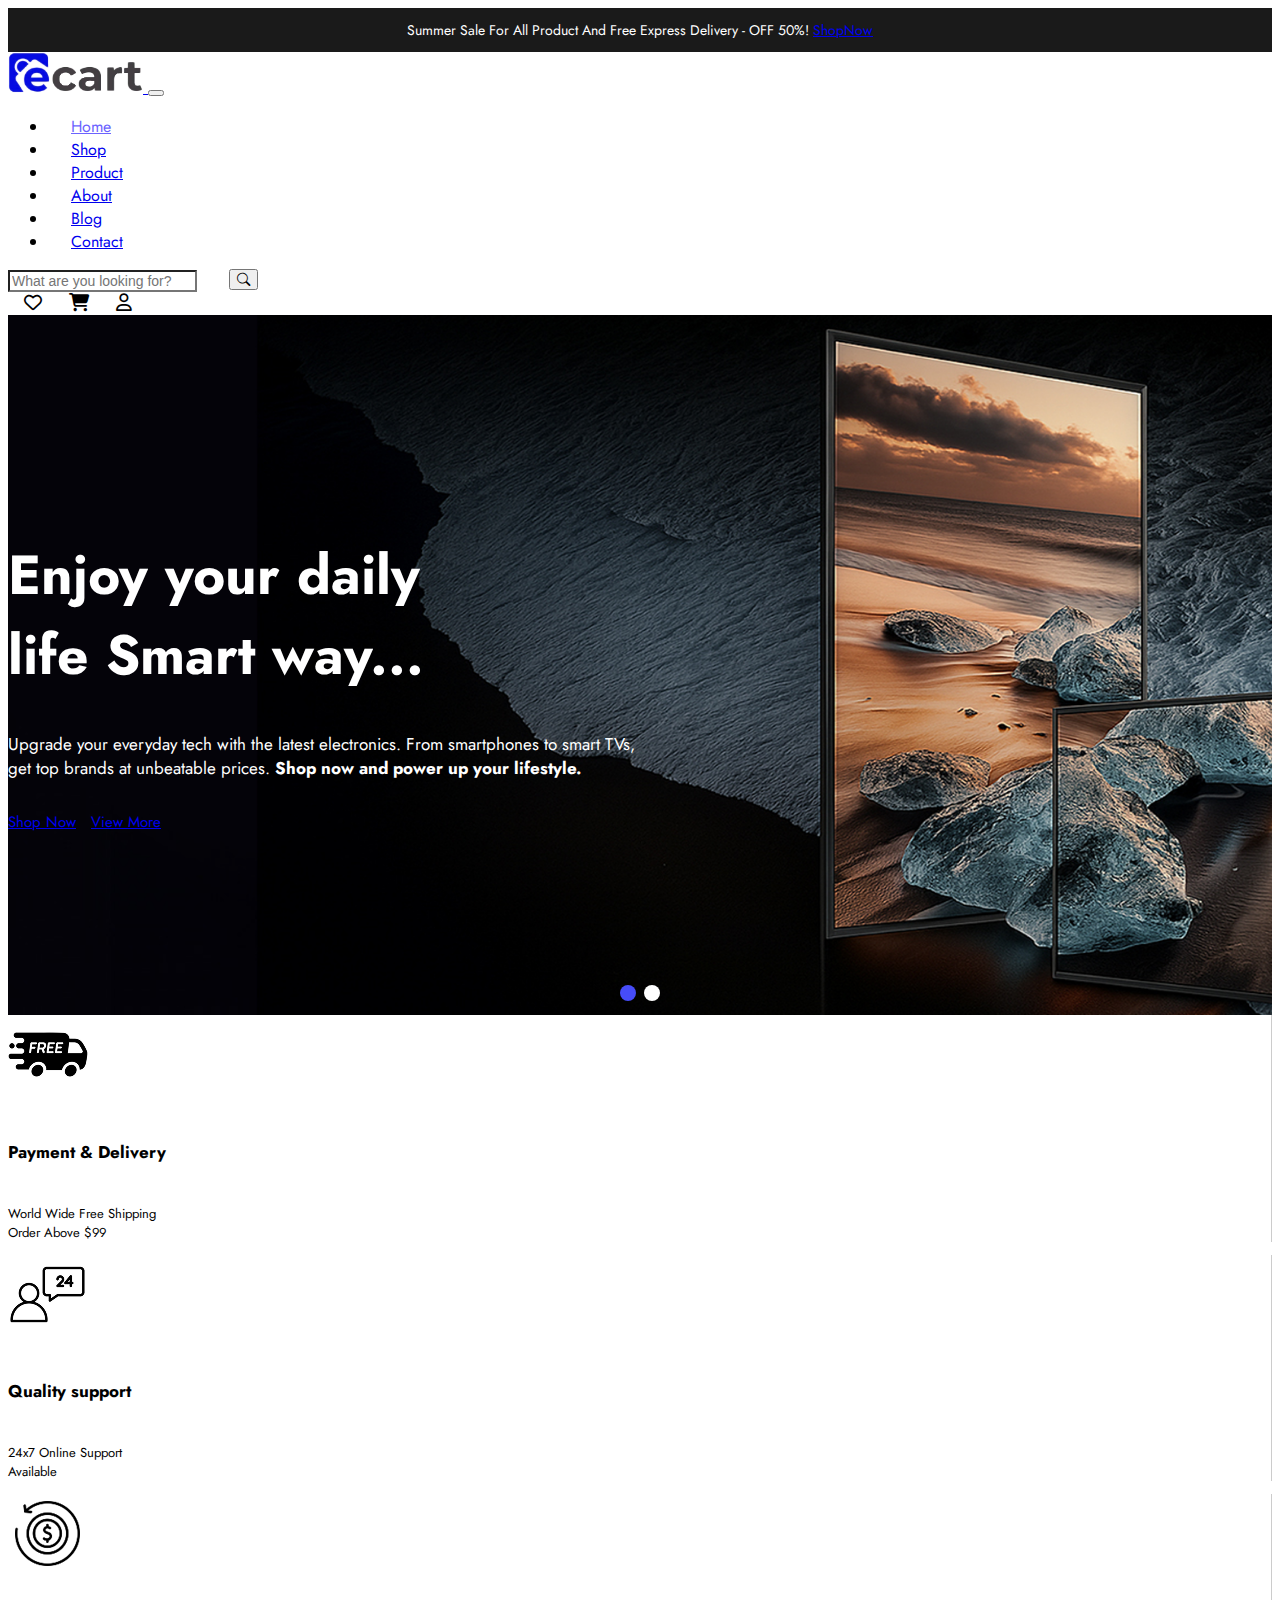
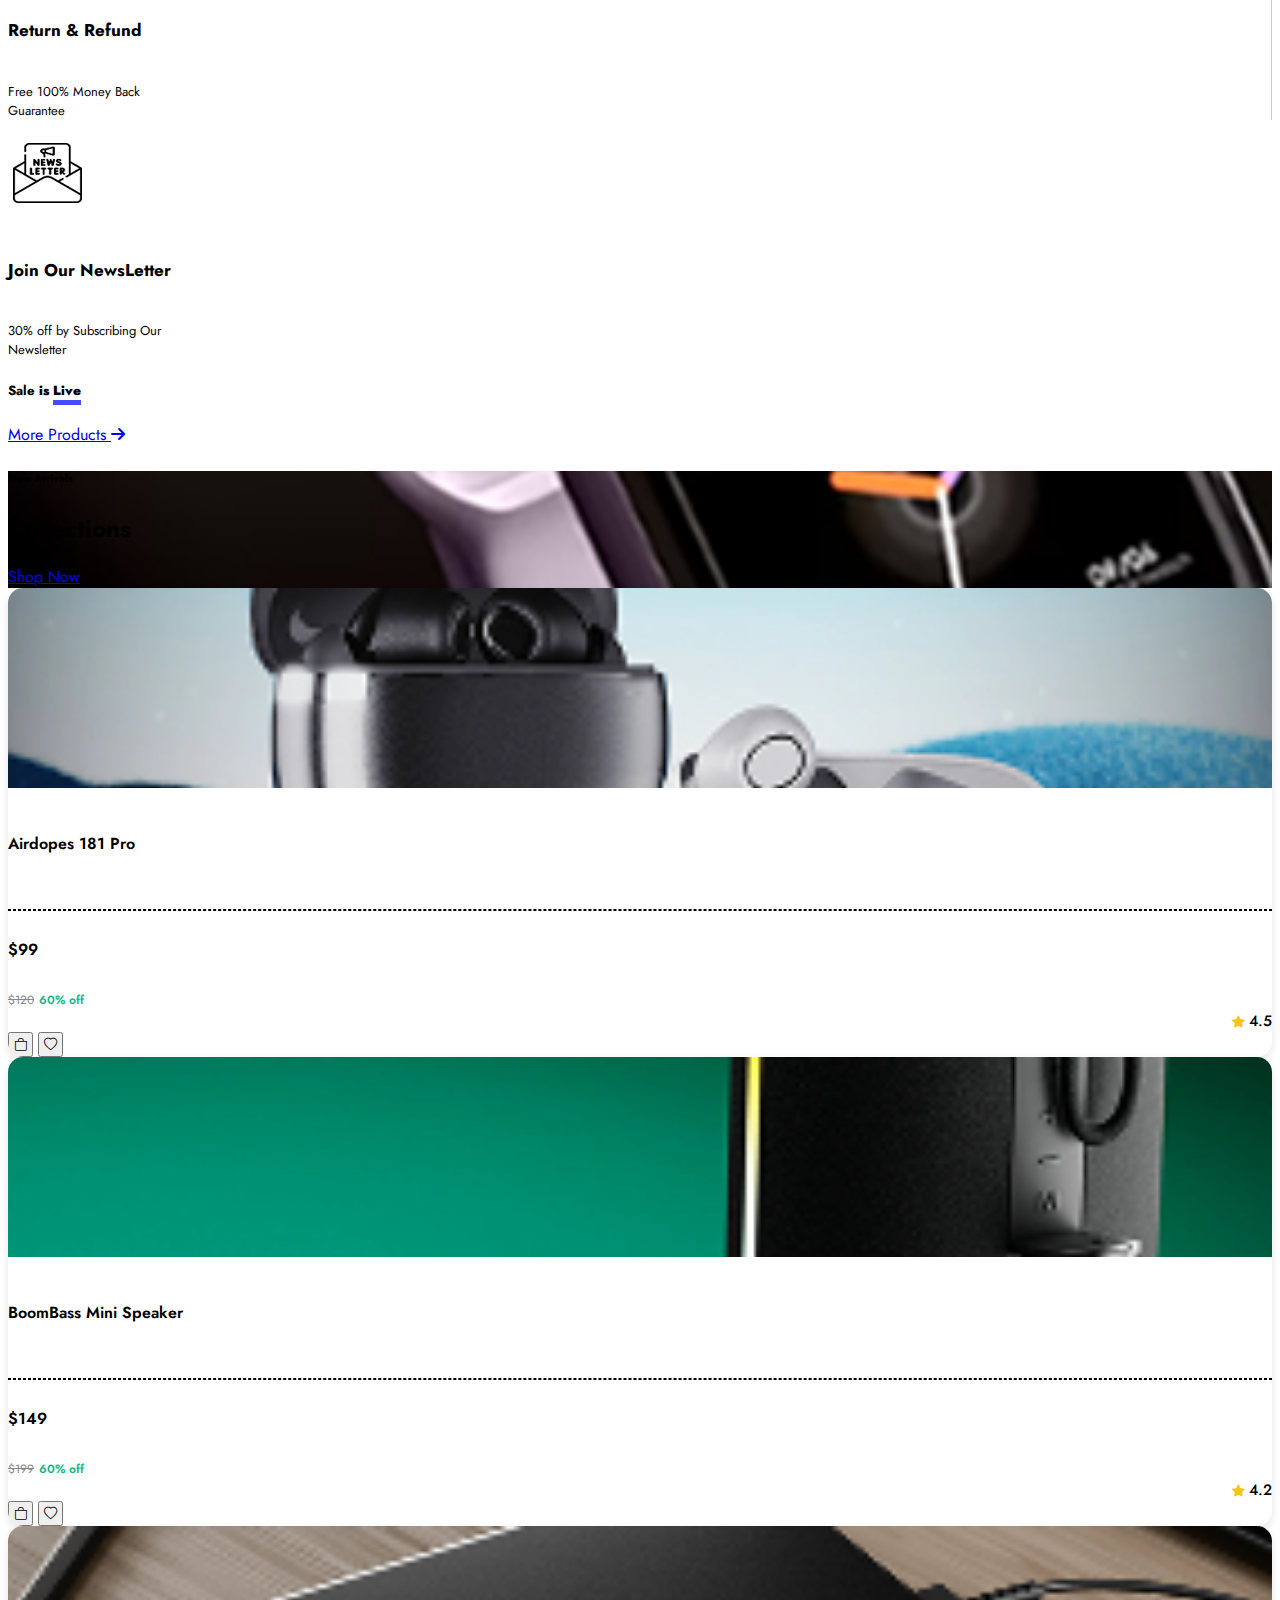
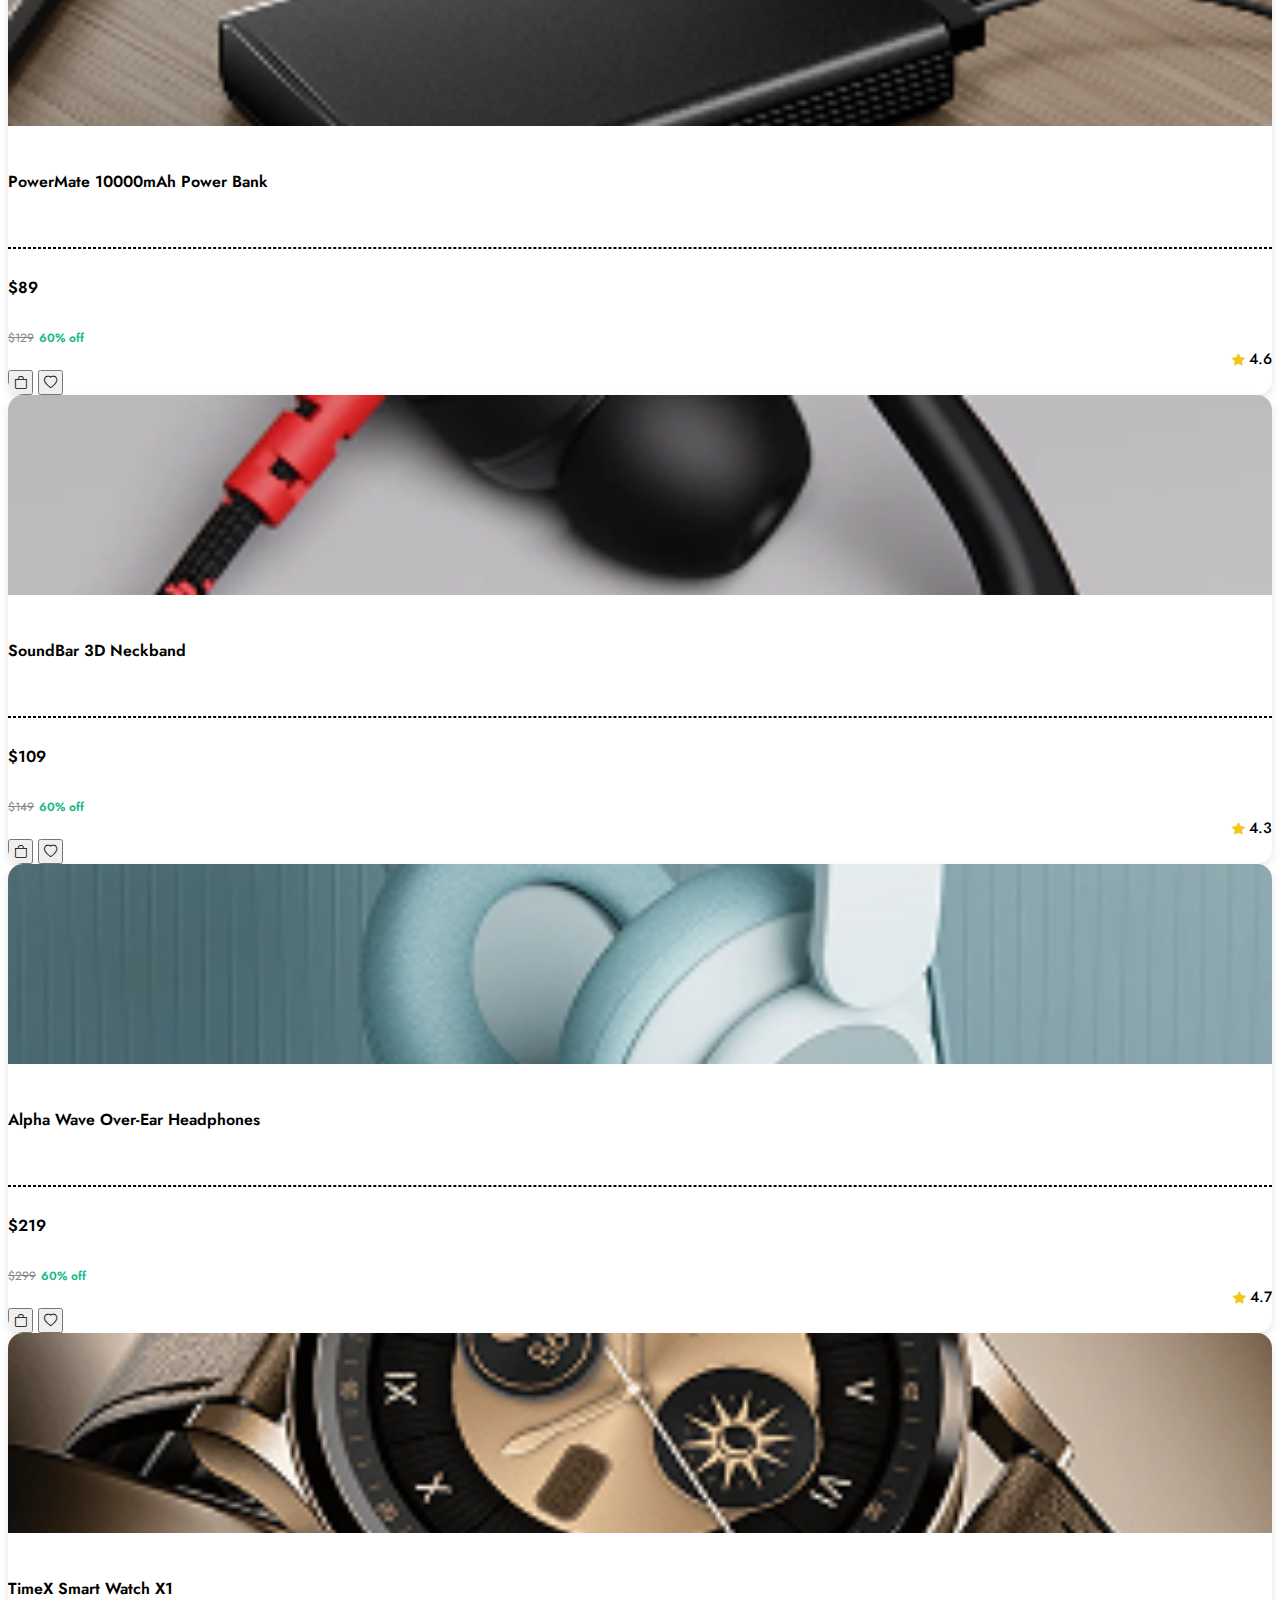
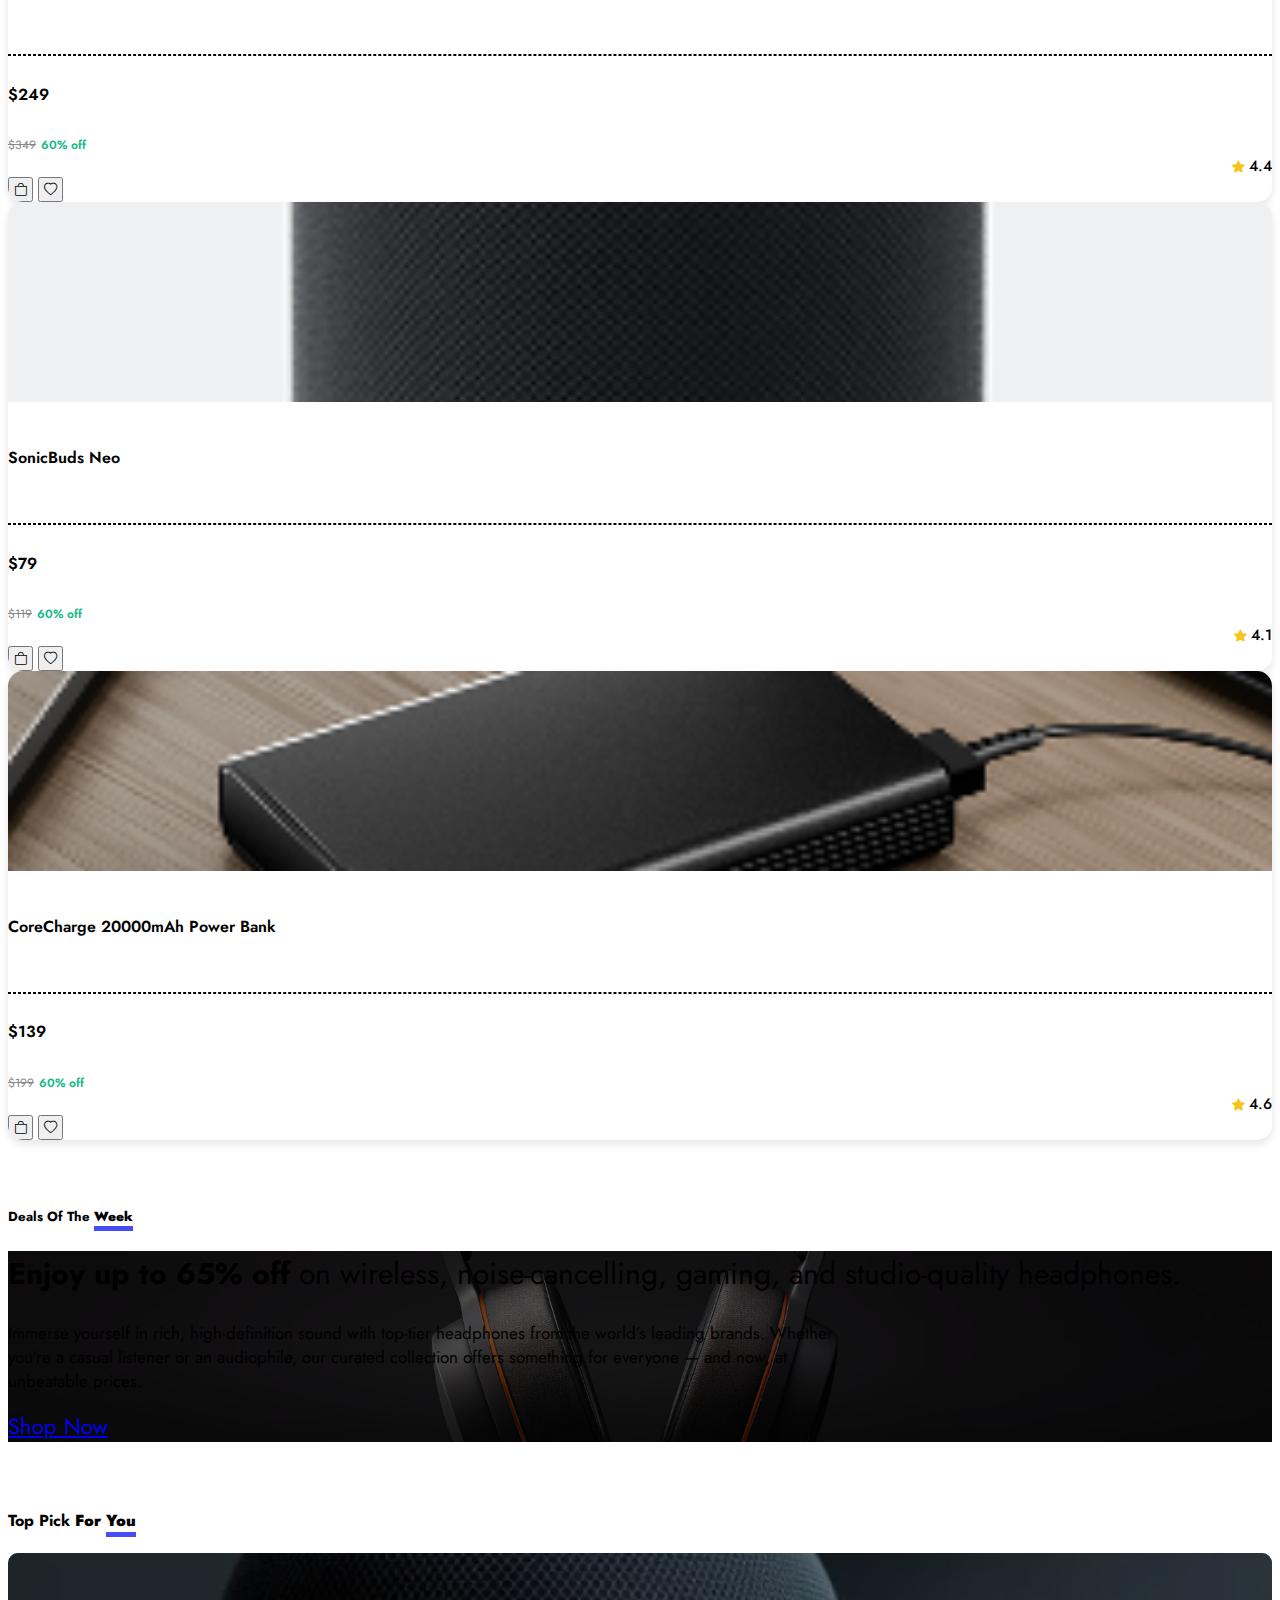
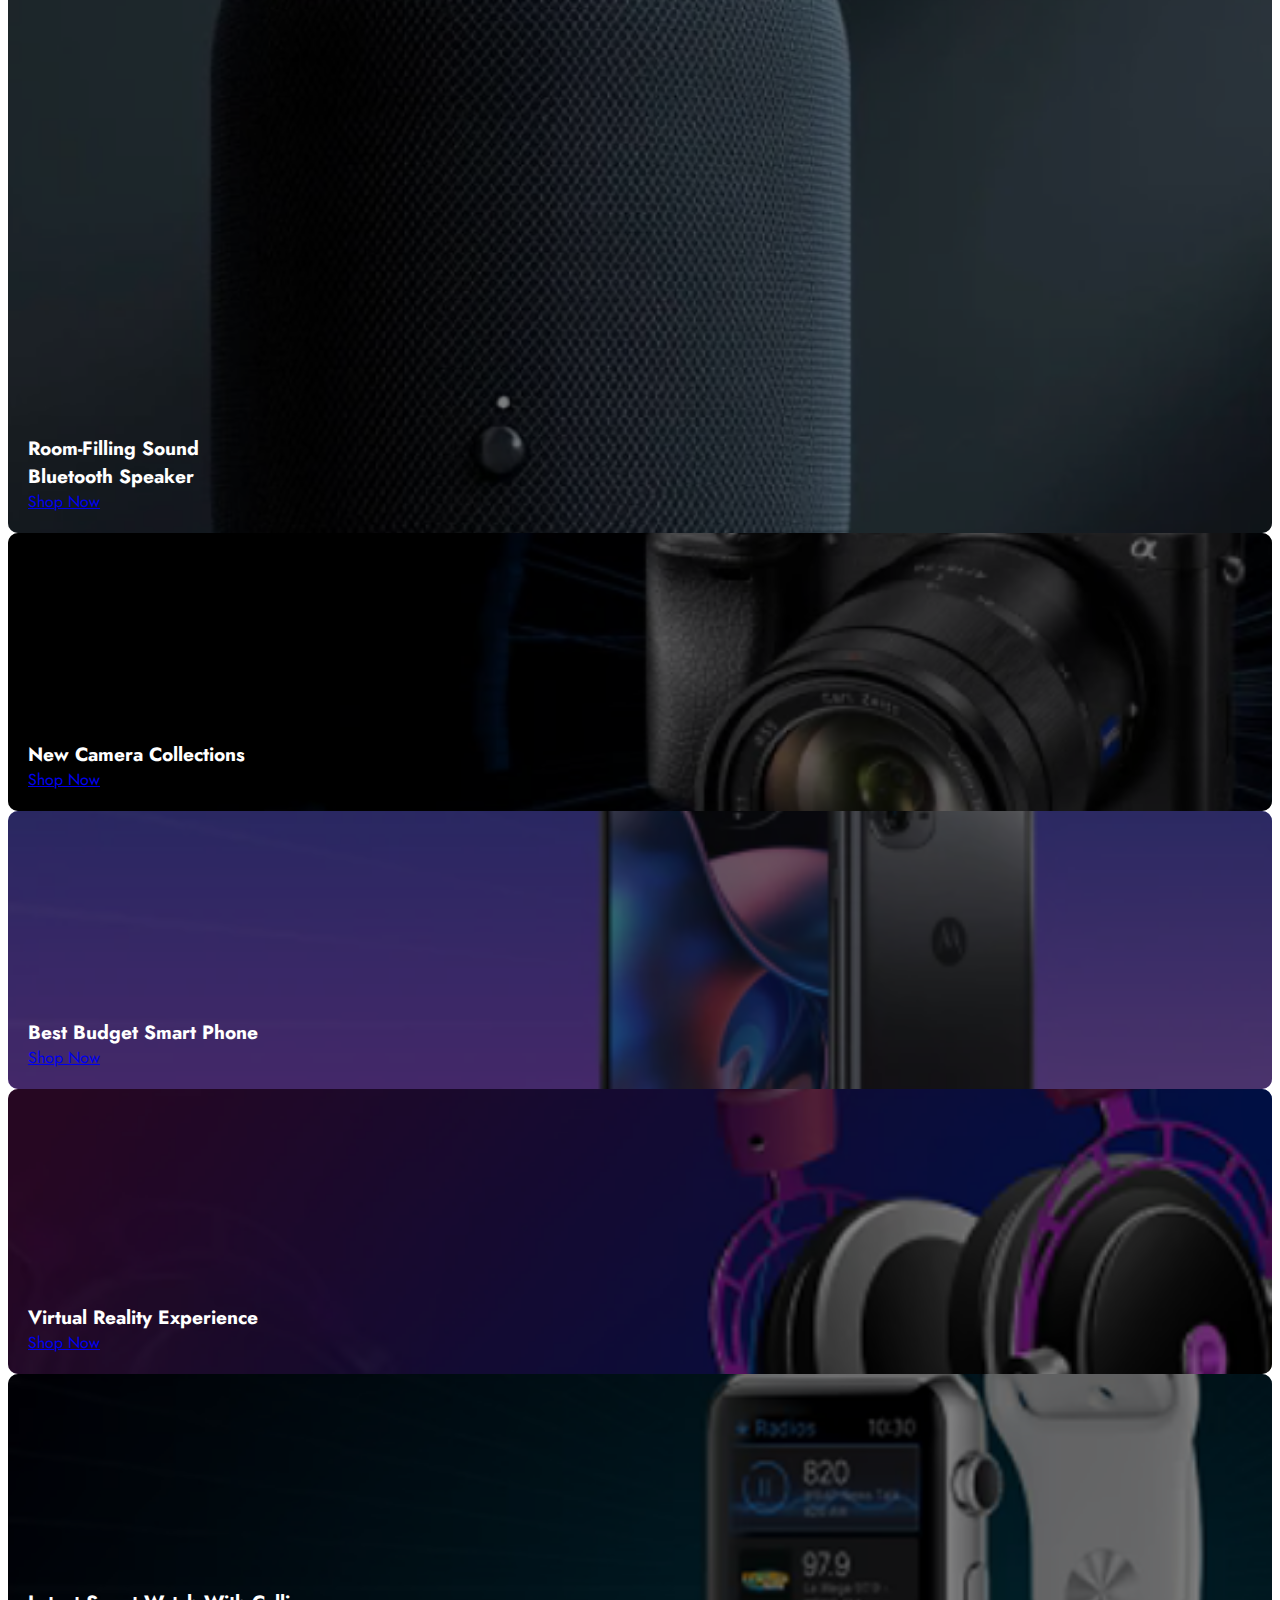
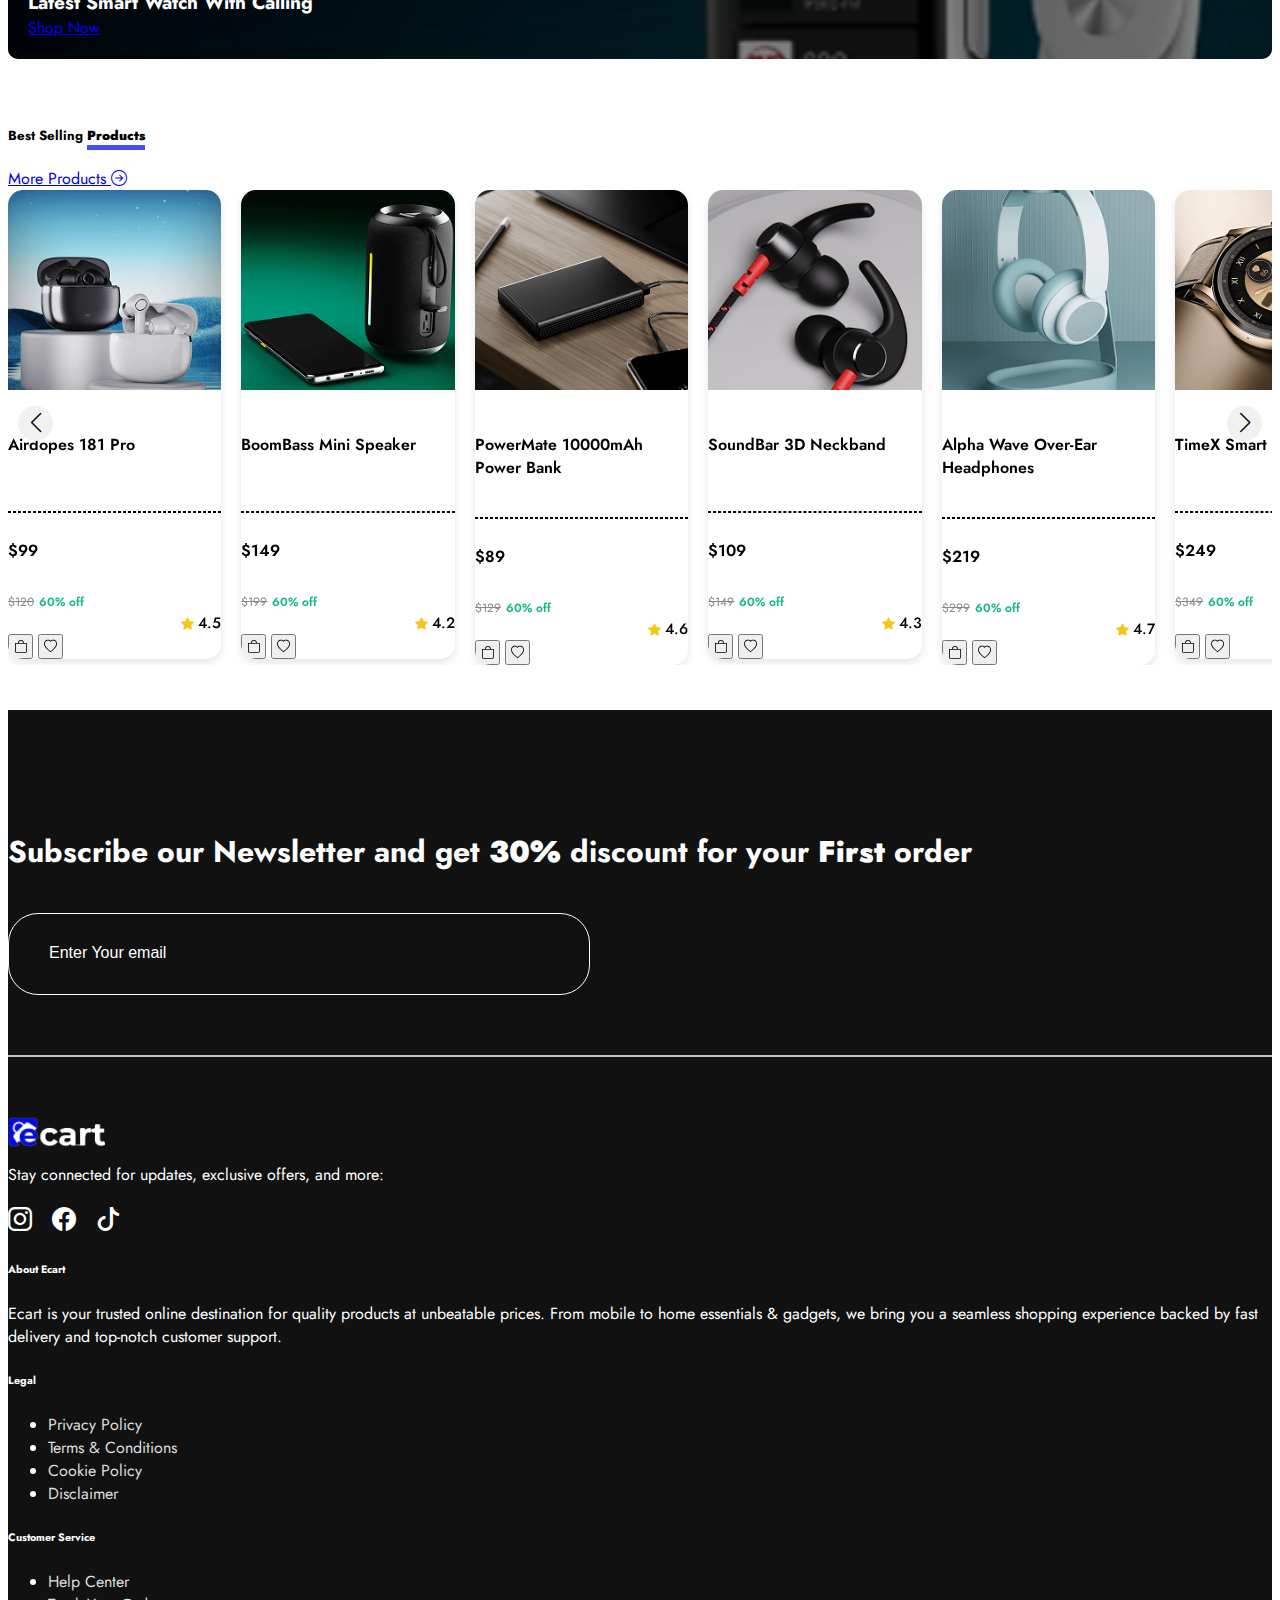
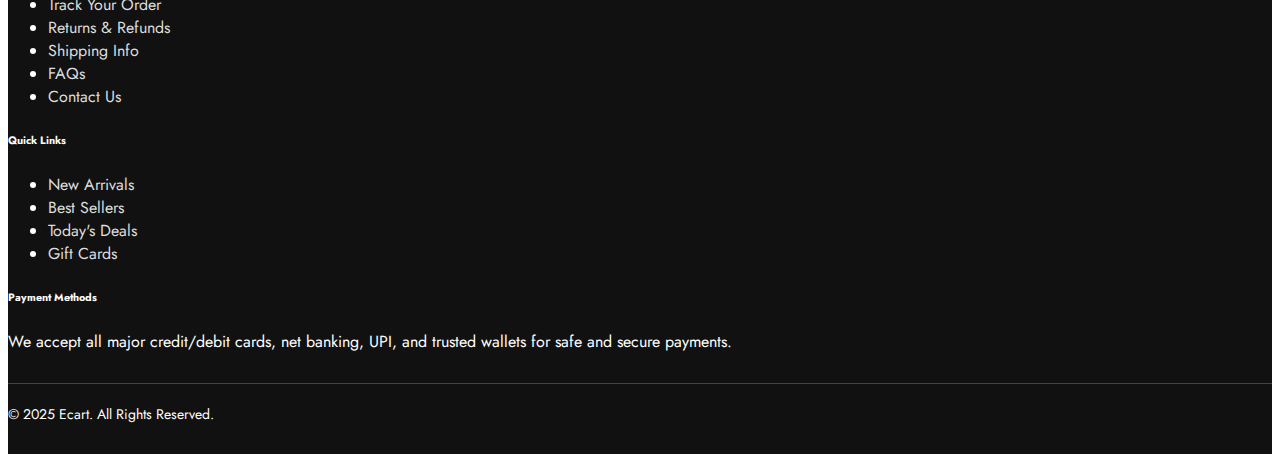
<file: index.html>
<!DOCTYPE html>
<html lang="en">

<head>
    <meta charset="UTF-8">
    <meta name="viewport" content="width=device-width, initial-scale=1">
    <title>Responsive Header</title>
    <link href="https://cdn.jsdelivr.net/npm/bootstrap@5.3.6/dist/css/bootstrap.min.css" rel="stylesheet" integrity="sha384-4Q6Gf2aSP4eDXB8Miphtr37CMZZQ5oXLH2yaXMJ2w8e2ZtHTl7GptT4jmndRuHDT" crossorigin="anonymous">
    <link href="https://cdnjs.cloudflare.com/ajax/libs/font-awesome/6.5.0/css/all.min.css" rel="stylesheet">
    <link rel="stylesheet" href="https://cdn.jsdelivr.net/npm/swiper@11/swiper-bundle.min.css" />
    <link rel="preconnect" href="https://fonts.googleapis.com">
    <link rel="preconnect" href="https://fonts.gstatic.com" crossorigin>
    <link href="https://fonts.googleapis.com/css2?family=Jost:ital,wght@0,100..900;1,100..900&display=swap" rel="stylesheet">
    <link rel="stylesheet" href="https://cdn.jsdelivr.net/npm/bootstrap-icons@1.10.5/font/bootstrap-icons.css">
    <link rel="stylesheet" href="css/style.css" type="text/css">

    <style>
        @media (max-width: 767px) {

            .footer .form-control,
            .footer .submit-btn {
                margin-top: 10px;
            }
        }

    </style>


</head>

<body>

    <!-- Top Bar -->
    <div class="top-bar">
        <div class="container">
            <p>
                Summer Sale For All Product And Free Express Delivery - OFF 50%! <a href="#" class="text-white fw-bold ms-1">ShopNow</a></p>
        </div>
    </div>

    <nav class="navbar navbar-expand-lg bg-white shadow-sm sticky-top">
        <div class="container">
            <a class="navbar-brand d-flex align-items-center" href="index.html">
                <img src="images/logo.png" alt="Logo" class="img-fluid site-logo">

            </a>
            <button class="navbar-toggler" type="button" data-bs-toggle="collapse" data-bs-target="#navbarContent">
                <span class="navbar-toggler-icon"></span>
            </button>

            <div class="collapse navbar-collapse" id="navbarContent">
                <ul class="navbar-nav mx-auto mb-2 mb-lg-0">
                    <li class="nav-item">
                        <a class="nav-link active" href="index.html">Home</a>
                    </li>
                    <li class="nav-item">
                        <a class="nav-link" href="product-listing.html">Shop</a>
                    </li>
                    <li class="nav-item dropdown">
                        <a class="nav-link" href="#">Product</a>
                        <!-- <ul class="dropdown-menu">
                            <li><a class="dropdown-item" href="#">Product 1</a></li>
                            <li><a class="dropdown-item" href="#">Product 2</a></li>
                        </ul> -->
                    </li>
                    <li class="nav-item">
                        <a class="nav-link" href="#">About</a>
                    </li>
                    <li class="nav-item">
                        <a class="nav-link" href="#">Blog</a>
                    </li>
                    <li class="nav-item">
                        <a class="nav-link" href="#">Contact</a>
                    </li>
                </ul>
                <form class="d-flex search-bar" role="search">
                    <input class="form-control" type="search" placeholder="What are you looking for?" aria-label="Search">
                    <button class="btn search-button" type="submit">
                        <i class="bi bi-search"></i>
                    </button>
                </form>
                <button class="icon-btn position-relative">
                   <a href="wishlist.html"> <i class="fa-regular fa-heart"></i></a>
                    <span class="badge bg-primary rounded-pill cart-badge" id="wishCount">0</span>
                </button>
                <button class="icon-btn position-relative">
                    <a href="cart.html"><i class="fa-solid fa-cart-shopping"></i></a>
                    <span class="badge bg-primary rounded-pill cart-badge" id="cartCount">0</span>
                </button>
                <button class="icon-btn">
                    <i class="fa-regular fa-user"></i>
                </button>
            </div>
        </div>
    </nav>

    <section class="main_banner">
        <div class="swiper mySwiper-banner">
            <div class="swiper-wrapper">
                <div class="swiper-slide hero-slide">
                    <div class="container d-flex flex-column flex-md-row align-items-center justify-content-between">
                        <div class="hero-content text-start text-md-start">
                            <h1>Enjoy your daily<br>life Smart way...</h1>
                            <p>
                                Upgrade your everyday tech with the latest electronics. From smartphones to smart TVs, get top brands at unbeatable prices. <strong>Shop now and power up your lifestyle.</strong>
                            </p>
                            <div class="hero-buttons">
                                <a href="#" class="btn btn-primary px-4">Shop Now</a>
                                <a href="#" class="btn btn-outline-light px-4">View More</a>
                            </div>
                        </div>
                    </div>
                </div>
                <div class="swiper-slide hero-slide">
                    <div class="container d-flex flex-column flex-md-row align-items-center justify-content-between">
                        <div class="hero-content text-start text-md-start">
                            <h1>Discover the Latest<br>Smart Devices</h1>
                            <p>Stay ahead with cutting-edge technology and smart gadgets that simplify your life. <strong>Affordable. Reliable. Stylish.</strong></p>
                            <div class="hero-buttons">
                                <a href="#" class="btn btn-primary px-4">Shop Now</a>
                                <a href="#" class="btn btn-outline-light px-4">View More</a>
                            </div>
                        </div>
                    </div>
                </div>

            </div>

            <div class="swiper-pagination text-center"></div>
        </div>
    </section>

    <section class="free-shipping py-4 bg-white">
        <div class="container">
            <div class="row text-center text-md-start align-items-center">

                <div class="col-md-3 col-12 d-flex justify-content-center feature-block py-3">
                    <span><img src="images/free-shipping%201.png" alt=""></span>
                    <div class="details_shipping ms-2 px-2">
                        <h6 class="mb-2">Payment & Delivery</h6>
                        <p class="mb-0 small">World Wide Free Shipping<br>Order Above $99</p>
                    </div>
                </div>

                <div class="col-md-3 col-12 d-flex justify-content-center feature-block py-3">
                    <span><img src="images/24-hours%201.png" alt=""></span>
                    <div class="details_shipping ms-2 px-2">
                        <h6 class="mb-2">Quality support</h6>
                        <p class="mb-0 small">24x7 Online Support<br>Available</p>
                    </div>
                </div>

                <div class="col-md-3 col-12 d-flex justify-content-center feature-block py-3">
                    <span><img src="images/refund%201.png" alt=""></span>
                    <div class="details_shipping ms-2 px-2">
                        <h6 class="mb-2">Return & Refund</h6>
                        <p class="mb-0 small">Free 100% Money Back<br>Guarantee</p>
                    </div>
                </div>

                <div class="col-md-3 col-12 d-flex justify-content-center last-block py-3">
                    <span><img src="images/newsletter%201.png" alt=""></span>
                    <div class="details_shipping ms-2 px-2">
                        <h6 class="mb-2">Join Our NewsLetter</h6>
                        <p class="mb-0 small">30% off by Subscribing Our<br>Newsletter</p>
                    </div>
                </div>
            </div>
        </div>
    </section>

    <section class="live_sale_part">
        <div class="container">
            <div class="d-flex justify-content-between align-items-center mb-4">
                <h5 class="">Sale <strong>is <span class="underline_text">Live</span></strong></h5>
                <a href="product-listing.html" class="text-decoration-none text-dark">
                    More Products <i class="fa-solid fa-arrow-right ms-2"></i>
                </a>
            </div>
            <div class="row gy-4">
                <div class="col-lg-3 col-12">
                    <div class="bg-dark text-white rounded-4 p-4 h-100 d-flex flex-column justify-content-between left-side">
                        <div>
                            <h6 class="text-uppercase">New Arrivals</h6>
                            <h2 class="fw-bold">Collections</h2>
                            <span class="btn_shop"> <a href="product-listing.html" class="btn btn-primary mt-3">Shop Now</a></span>
                        </div>

                    </div>
                </div>
                <div class="col-lg-9 col-12">
                    <div class="row gy-4" id="CollectionList">
                        
                    </div>
                </div>
            </div>
        </div>
    </section>

    <section class="headphone_content">
        <div class="container">
            <div class="mb-4">
                <h5 class="">Deals Of The <strong><span class="underline_text">Week</span></strong></h5>
            </div>
        </div>
        <div class="headphone">
            <div class="container py-5">
                <div class="row justify-content-between align-items-center">
                    <div class="col-md-8">
                        <div class="text-white py-3 rounded">
                            <h2 class=""><strong>Enjoy up to 65% off </strong>on wireless, noise-cancelling, gaming, and studio-quality headphones.</h2>
                            <p class="mt-3">Immerse yourself in rich, high-definition sound with top-tier headphones from the world’s leading brands. Whether you're a casual listener or an audiophile, our curated collection offers something for everyone — and now, at unbeatable prices.</p>
                        </div>
                    </div>
                    <div class="col-md-4">
                        <div class="headphone_btn text-center">
                            <a href="product-listing.html" class="btn btn-primary mt-3">Shop Now</a>
                        </div>
                    </div>
                </div>
            </div>
        </div>
    </section>

    <!--<section class="top-picks ">
        <div class="container">

            <div class="d-flex justify-content-between align-items-center mb-3">
                <h5 class="fw-bold">Top Picks For <span class="text-primary">You</span></h5>
                <a href="#" class="text-decoration-none">More Products <i class="fa-solid fa-arrow-right ms-2"></i></a>
            </div>

            <ul class="nav nav-tabs mb-4" id="productTabs" role="tablist">
                <li class="nav-item" role="presentation"><button class="nav-link active" data-bs-toggle="tab" data-bs-target="#all">All Deals</button></li>
                <li class="nav-item" role="presentation"><button class="nav-link" data-bs-toggle="tab" data-bs-target="#phone">Phone</button></li>
                <li class="nav-item" role="presentation"><button class="nav-link" data-bs-toggle="tab" data-bs-target="#speaker">Speaker</button></li>
                <li class="nav-item" role="presentation"><button class="nav-link" data-bs-toggle="tab" data-bs-target="#watch">Watch</button></li>
                <li class="nav-item" role="presentation"><button class="nav-link" data-bs-toggle="tab" data-bs-target="#headphone">Headphone</button></li>
                <li class="nav-item" role="presentation"><button class="nav-link" data-bs-toggle="tab" data-bs-target="#tv">Television</button></li>
            </ul>

            <div class="tab-content" id="productTabContent">
                <div class="tab-pane fade show active" id="all">
                    <div class="row g-4">
                     
                        <div class="col-6 col-md-4 col-lg-3 col-xl-2">
                            <div class="card new-product-card">
                                <img src="images/131_f04f74fd-45d4-4614-85cf-6ccf69c4cf90%201.png" class="product-image" alt="Product">
                                <div class="card-body">
                                    <h6 class="text-primary text-left">boAt Airdopes 181 Pro</h6>
                                    <div class="hr"></div>
                                    <div class="price d-flex justify-content-between align-items-start">
                                        <div class="left_price_details text-start">
                                            <h5>$999</h5>
                                            <div>
                                                <span class="price-old">$1200</span>
                                                <span class="price-discount">60% off</span>
                                            </div>
                                        </div>
                                        <div class="right_price_details">
                                            <div class="rating mt-0">
                                                <i class="bi bi-star-fill"></i>
                                                <i class="bi bi-star-fill"></i>
                                                <i class="bi bi-star-fill"></i>
                                                <i class="bi bi-star-fill"></i>
                                                <i class="bi bi-star-half"></i>
                                                <small class="text-muted">4.5k</small>
                                            </div>
                                            <div class="d-flex justify-content-end mt-2 gap-2">
                                                <button class="btn btn-outline-primary icon-btnp">
                                                    <i class="bi bi-bag"></i>
                                                </button>
                                                <button class="btn btn-outline-secondary icon-btnp">
                                                    <i class="bi bi-heart"></i>
                                                </button>
                                            </div>
                                        </div>
                                    </div>

                                </div>
                            </div>
                        </div>
                        <div class="col-6 col-md-4 col-lg-3 col-xl-2">
                            <div class="card new-product-card">
                                <img src="images/131_f04f74fd-45d4-4614-85cf-6ccf69c4cf90%201.png" class="product-image" alt="Product">
                                <div class="card-body">
                                    <h6 class="text-primary text-left">boAt Airdopes 181 Pro</h6>
                                    <div class="hr"></div>
                                    <div class="price d-flex justify-content-between align-items-start">
                                        <div class="left_price_details text-start">
                                            <h5>$999</h5>
                                            <div>
                                                <span class="price-old">$1200</span>
                                                <span class="price-discount">60% off</span>
                                            </div>
                                        </div>
                                        <div class="right_price_details">
                                            <div class="rating mt-0">
                                                <i class="bi bi-star-fill"></i>
                                                <i class="bi bi-star-fill"></i>
                                                <i class="bi bi-star-fill"></i>
                                                <i class="bi bi-star-fill"></i>
                                                <i class="bi bi-star-half"></i>
                                                <small class="text-muted">4.5k</small>
                                            </div>
                                            <div class="d-flex justify-content-end mt-2 gap-2">
                                                <button class="btn btn-outline-primary icon-btnp">
                                                    <i class="bi bi-bag"></i>
                                                </button>
                                                <button class="btn btn-outline-secondary icon-btnp">
                                                    <i class="bi bi-heart"></i>
                                                </button>
                                            </div>
                                        </div>
                                    </div>

                                </div>
                            </div>
                        </div>
                        <div class="col-6 col-md-4 col-lg-3 col-xl-2">
                            <div class="card new-product-card">
                                <img src="images/131_f04f74fd-45d4-4614-85cf-6ccf69c4cf90%201.png" class="product-image" alt="Product">
                                <div class="card-body">
                                    <h6 class="text-primary text-left">boAt Airdopes 181 Pro</h6>
                                    <div class="hr"></div>
                                    <div class="price d-flex justify-content-between align-items-start">
                                        <div class="left_price_details text-start">
                                            <h5>$999</h5>
                                            <div>
                                                <span class="price-old">$1200</span>
                                                <span class="price-discount">60% off</span>
                                            </div>
                                        </div>
                                        <div class="right_price_details">
                                            <div class="rating mt-0">
                                                <i class="bi bi-star-fill"></i>
                                                <i class="bi bi-star-fill"></i>
                                                <i class="bi bi-star-fill"></i>
                                                <i class="bi bi-star-fill"></i>
                                                <i class="bi bi-star-half"></i>
                                                <small class="text-muted">4.5k</small>
                                            </div>
                                            <div class="d-flex justify-content-end mt-2 gap-2">
                                                <button class="btn btn-outline-primary icon-btnp">
                                                    <i class="bi bi-bag"></i>
                                                </button>
                                                <button class="btn btn-outline-secondary icon-btnp">
                                                    <i class="bi bi-heart"></i>
                                                </button>
                                            </div>
                                        </div>
                                    </div>

                                </div>
                            </div>
                        </div>
                        <div class="col-6 col-md-4 col-lg-3 col-xl-2">
                            <div class="card new-product-card">
                                <img src="images/131_f04f74fd-45d4-4614-85cf-6ccf69c4cf90%201.png" class="product-image" alt="Product">
                                <div class="card-body">
                                    <h6 class="text-primary text-left">boAt Airdopes 181 Pro</h6>
                                    <div class="hr"></div>
                                    <div class="price d-flex justify-content-between align-items-start">
                                        <div class="left_price_details text-start">
                                            <h5>$999</h5>
                                            <div>
                                                <span class="price-old">$1200</span>
                                                <span class="price-discount">60% off</span>
                                            </div>
                                        </div>
                                        <div class="right_price_details">
                                            <div class="rating mt-0">
                                                <i class="bi bi-star-fill"></i>
                                                <i class="bi bi-star-fill"></i>
                                                <i class="bi bi-star-fill"></i>
                                                <i class="bi bi-star-fill"></i>
                                                <i class="bi bi-star-half"></i>
                                                <small class="text-muted">4.5k</small>
                                            </div>
                                            <div class="d-flex justify-content-end mt-2 gap-2">
                                                <button class="btn btn-outline-primary icon-btnp">
                                                    <i class="bi bi-bag"></i>
                                                </button>
                                                <button class="btn btn-outline-secondary icon-btnp">
                                                    <i class="bi bi-heart"></i>
                                                </button>
                                            </div>
                                        </div>
                                    </div>

                                </div>
                            </div>
                        </div>
                        <div class="col-6 col-md-4 col-lg-3 col-xl-2">
                            <div class="card new-product-card">
                                <img src="images/131_f04f74fd-45d4-4614-85cf-6ccf69c4cf90%201.png" class="product-image" alt="Product">
                                <div class="card-body">
                                    <h6 class="text-primary text-left">boAt Airdopes 181 Pro</h6>
                                    <div class="hr"></div>
                                    <div class="price d-flex justify-content-between align-items-start">
                                        <div class="left_price_details text-start">
                                            <h5>$999</h5>
                                            <div>
                                                <span class="price-old">$1200</span>
                                                <span class="price-discount">60% off</span>
                                            </div>
                                        </div>
                                        <div class="right_price_details">
                                            <div class="rating mt-0">
                                                <i class="bi bi-star-fill"></i>
                                                <i class="bi bi-star-fill"></i>
                                                <i class="bi bi-star-fill"></i>
                                                <i class="bi bi-star-fill"></i>
                                                <i class="bi bi-star-half"></i>
                                                <small class="text-muted">4.5k</small>
                                            </div>
                                            <div class="d-flex justify-content-end mt-2 gap-2">
                                                <button class="btn btn-outline-primary icon-btnp">
                                                    <i class="bi bi-bag"></i>
                                                </button>
                                                <button class="btn btn-outline-secondary icon-btnp">
                                                    <i class="bi bi-heart"></i>
                                                </button>
                                            </div>
                                        </div>
                                    </div>

                                </div>
                            </div>
                        </div>
                        <div class="col-6 col-md-4 col-lg-3 col-xl-2">
                            <div class="card new-product-card">
                                <img src="images/131_f04f74fd-45d4-4614-85cf-6ccf69c4cf90%201.png" class="product-image" alt="Product">
                                <div class="card-body">
                                    <h6 class="text-primary text-left">boAt Airdopes 181 Pro</h6>
                                    <div class="hr"></div>
                                    <div class="price d-flex justify-content-between align-items-start">
                                        <div class="left_price_details text-start">
                                            <h5>$999</h5>
                                            <div>
                                                <span class="price-old">$1200</span>
                                                <span class="price-discount">60% off</span>
                                            </div>
                                        </div>
                                        <div class="right_price_details">
                                            <div class="rating mt-0">
                                                <i class="bi bi-star-fill"></i>
                                                <i class="bi bi-star-fill"></i>
                                                <i class="bi bi-star-fill"></i>
                                                <i class="bi bi-star-fill"></i>
                                                <i class="bi bi-star-half"></i>
                                                <small class="text-muted">4.5k</small>
                                            </div>
                                            <div class="d-flex justify-content-end mt-2 gap-2">
                                                <button class="btn btn-outline-primary icon-btnp">
                                                    <i class="bi bi-bag"></i>
                                                </button>
                                                <button class="btn btn-outline-secondary icon-btnp">
                                                    <i class="bi bi-heart"></i>
                                                </button>
                                            </div>
                                        </div>
                                    </div>

                                </div>
                            </div>
                        </div>
                    
                    </div>
                </div>
                <div class="tab-pane fade" id="phone">
                    <div class="row g-4">
                        
                        <div class="col-6 col-md-4 col-lg-2">
                            <div class="card new-product-card">
                                <img src="images/131_f04f74fd-45d4-4614-85cf-6ccf69c4cf90%201.png" class="product-image" alt="Product">
                                <div class="card-body">
                                    <h6 class="text-primary text-left">boAt Airdopes 181 Pro</h6>
                                    <div class="hr"></div>
                                    <div class="price d-flex justify-content-between align-items-start">
                                        <div class="left_price_details text-start">
                                            <h5>$999</h5>
                                            <div>
                                                <span class="price-old">$1200</span>
                                                <span class="price-discount">60% off</span>
                                            </div>
                                        </div>
                                        <div class="right_price_details">
                                            <div class="rating mt-0">
                                                <i class="bi bi-star-fill"></i>
                                                <i class="bi bi-star-fill"></i>
                                                <i class="bi bi-star-fill"></i>
                                                <i class="bi bi-star-fill"></i>
                                                <i class="bi bi-star-half"></i>
                                                <small class="text-muted">4.5k</small>
                                            </div>
                                            <div class="d-flex justify-content-end mt-2 gap-2">
                                                <button class="btn btn-outline-primary icon-btnp">
                                                    <i class="bi bi-bag"></i>
                                                </button>
                                                <button class="btn btn-outline-secondary icon-btnp">
                                                    <i class="bi bi-heart"></i>
                                                </button>
                                            </div>
                                        </div>
                                    </div>

                                </div>
                            </div>
                        </div>
                        <div class="col-6 col-md-4 col-lg-2">
                            <div class="card new-product-card">
                                <img src="images/131_f04f74fd-45d4-4614-85cf-6ccf69c4cf90%201.png" class="product-image" alt="Product">
                                <div class="card-body">
                                    <h6 class="text-primary text-left">boAt Airdopes 181 Pro</h6>
                                    <div class="hr"></div>
                                    <div class="price d-flex justify-content-between align-items-start">
                                        <div class="left_price_details text-start">
                                            <h5>$999</h5>
                                            <div>
                                                <span class="price-old">$1200</span>
                                                <span class="price-discount">60% off</span>
                                            </div>
                                        </div>
                                        <div class="right_price_details">
                                            <div class="rating mt-0">
                                                <i class="bi bi-star-fill"></i>
                                                <i class="bi bi-star-fill"></i>
                                                <i class="bi bi-star-fill"></i>
                                                <i class="bi bi-star-fill"></i>
                                                <i class="bi bi-star-half"></i>
                                                <small class="text-muted">4.5k</small>
                                            </div>
                                            <div class="d-flex justify-content-end mt-2 gap-2">
                                                <button class="btn btn-outline-primary icon-btnp">
                                                    <i class="bi bi-bag"></i>
                                                </button>
                                                <button class="btn btn-outline-secondary icon-btnp">
                                                    <i class="bi bi-heart"></i>
                                                </button>
                                            </div>
                                        </div>
                                    </div>

                                </div>
                            </div>
                        </div>
                        <div class="col-6 col-md-4 col-lg-2">
                            <div class="card new-product-card">
                                <img src="images/131_f04f74fd-45d4-4614-85cf-6ccf69c4cf90%201.png" class="product-image" alt="Product">
                                <div class="card-body">
                                    <h6 class="text-primary text-left">boAt Airdopes 181 Pro</h6>
                                    <div class="hr"></div>
                                    <div class="price d-flex justify-content-between align-items-start">
                                        <div class="left_price_details text-start">
                                            <h5>$999</h5>
                                            <div>
                                                <span class="price-old">$1200</span>
                                                <span class="price-discount">60% off</span>
                                            </div>
                                        </div>
                                        <div class="right_price_details">
                                            <div class="rating mt-0">
                                                <i class="bi bi-star-fill"></i>
                                                <i class="bi bi-star-fill"></i>
                                                <i class="bi bi-star-fill"></i>
                                                <i class="bi bi-star-fill"></i>
                                                <i class="bi bi-star-half"></i>
                                                <small class="text-muted">4.5k</small>
                                            </div>
                                            <div class="d-flex justify-content-end mt-2 gap-2">
                                                <button class="btn btn-outline-primary icon-btnp">
                                                    <i class="bi bi-bag"></i>
                                                </button>
                                                <button class="btn btn-outline-secondary icon-btnp">
                                                    <i class="bi bi-heart"></i>
                                                </button>
                                            </div>
                                        </div>
                                    </div>

                                </div>
                            </div>
                        </div>
                        <div class="col-6 col-md-4 col-lg-2">
                            <div class="card new-product-card">
                                <img src="images/131_f04f74fd-45d4-4614-85cf-6ccf69c4cf90%201.png" class="product-image" alt="Product">
                                <div class="card-body">
                                    <h6 class="text-primary text-left">boAt Airdopes 181 Pro</h6>
                                    <div class="hr"></div>
                                    <div class="price d-flex justify-content-between align-items-start">
                                        <div class="left_price_details text-start">
                                            <h5>$999</h5>
                                            <div>
                                                <span class="price-old">$1200</span>
                                                <span class="price-discount">60% off</span>
                                            </div>
                                        </div>
                                        <div class="right_price_details">
                                            <div class="rating mt-0">
                                                <i class="bi bi-star-fill"></i>
                                                <i class="bi bi-star-fill"></i>
                                                <i class="bi bi-star-fill"></i>
                                                <i class="bi bi-star-fill"></i>
                                                <i class="bi bi-star-half"></i>
                                                <small class="text-muted">4.5k</small>
                                            </div>
                                            <div class="d-flex justify-content-end mt-2 gap-2">
                                                <button class="btn btn-outline-primary icon-btnp">
                                                    <i class="bi bi-bag"></i>
                                                </button>
                                                <button class="btn btn-outline-secondary icon-btnp">
                                                    <i class="bi bi-heart"></i>
                                                </button>
                                            </div>
                                        </div>
                                    </div>

                                </div>
                            </div>
                        </div>
                        <div class="col-6 col-md-4 col-lg-2">
                            <div class="card new-product-card">
                                <img src="images/131_f04f74fd-45d4-4614-85cf-6ccf69c4cf90%201.png" class="product-image" alt="Product">
                                <div class="card-body">
                                    <h6 class="text-primary text-left">boAt Airdopes 181 Pro</h6>
                                    <div class="hr"></div>
                                    <div class="price d-flex justify-content-between align-items-start">
                                        <div class="left_price_details text-start">
                                            <h5>$999</h5>
                                            <div>
                                                <span class="price-old">$1200</span>
                                                <span class="price-discount">60% off</span>
                                            </div>
                                        </div>
                                        <div class="right_price_details">
                                            <div class="rating mt-0">
                                                <i class="bi bi-star-fill"></i>
                                                <i class="bi bi-star-fill"></i>
                                                <i class="bi bi-star-fill"></i>
                                                <i class="bi bi-star-fill"></i>
                                                <i class="bi bi-star-half"></i>
                                                <small class="text-muted">4.5k</small>
                                            </div>
                                            <div class="d-flex justify-content-end mt-2 gap-2">
                                                <button class="btn btn-outline-primary icon-btnp">
                                                    <i class="bi bi-bag"></i>
                                                </button>
                                                <button class="btn btn-outline-secondary icon-btnp">
                                                    <i class="bi bi-heart"></i>
                                                </button>
                                            </div>
                                        </div>
                                    </div>

                                </div>
                            </div>
                        </div>
                        <div class="col-6 col-md-4 col-lg-2">
                            <div class="card new-product-card">
                                <img src="images/131_f04f74fd-45d4-4614-85cf-6ccf69c4cf90%201.png" class="product-image" alt="Product">
                                <div class="card-body">
                                    <h6 class="text-primary text-left">boAt Airdopes 181 Pro</h6>
                                    <div class="hr"></div>
                                    <div class="price d-flex justify-content-between align-items-start">
                                        <div class="left_price_details text-start">
                                            <h5>$999</h5>
                                            <div>
                                                <span class="price-old">$1200</span>
                                                <span class="price-discount">60% off</span>
                                            </div>
                                        </div>
                                        <div class="right_price_details">
                                            <div class="rating mt-0">
                                                <i class="bi bi-star-fill"></i>
                                                <i class="bi bi-star-fill"></i>
                                                <i class="bi bi-star-fill"></i>
                                                <i class="bi bi-star-fill"></i>
                                                <i class="bi bi-star-half"></i>
                                                <small class="text-muted">4.5k</small>
                                            </div>
                                            <div class="d-flex justify-content-end mt-2 gap-2">
                                                <button class="btn btn-outline-primary icon-btnp">
                                                    <i class="bi bi-bag"></i>
                                                </button>
                                                <button class="btn btn-outline-secondary icon-btnp">
                                                    <i class="bi bi-heart"></i>
                                                </button>
                                            </div>
                                        </div>
                                    </div>

                                </div>
                            </div>
                        </div>
                        <div class="col-6 col-md-4 col-lg-2">
                            <div class="card new-product-card">
                                <img src="images/131_f04f74fd-45d4-4614-85cf-6ccf69c4cf90%201.png" class="product-image" alt="Product">
                                <div class="card-body">
                                    <h6 class="text-primary text-left">boAt Airdopes 181 Pro</h6>
                                    <div class="hr"></div>
                                    <div class="price d-flex justify-content-between align-items-start">
                                        <div class="left_price_details text-start">
                                            <h5>$999</h5>
                                            <div>
                                                <span class="price-old">$1200</span>
                                                <span class="price-discount">60% off</span>
                                            </div>
                                        </div>
                                        <div class="right_price_details">
                                            <div class="rating mt-0">
                                                <i class="bi bi-star-fill"></i>
                                                <i class="bi bi-star-fill"></i>
                                                <i class="bi bi-star-fill"></i>
                                                <i class="bi bi-star-fill"></i>
                                                <i class="bi bi-star-half"></i>
                                                <small class="text-muted">4.5k</small>
                                            </div>
                                            <div class="d-flex justify-content-end mt-2 gap-2">
                                                <button class="btn btn-outline-primary icon-btnp">
                                                    <i class="bi bi-bag"></i>
                                                </button>
                                                <button class="btn btn-outline-secondary icon-btnp">
                                                    <i class="bi bi-heart"></i>
                                                </button>
                                            </div>
                                        </div>
                                    </div>

                                </div>
                            </div>
                        </div>
                       
                    </div>
                </div>
            </div>
        </div>
    </section>-->

    <section class="exp-category">
        <div class="container">
            <h4>Top Pick <strong>For <span class="underline_text">You</span></strong></h4>
            <div class="row mt-3">
                <div class="col-md-5 p-2">
                    <div class="category-card" style="background-image: url('images/speaker.png');min-height: ">
                        <div class="category-overlay">
                            <div class="category-title">Room-Filling Sound<br>Bluetooth Speaker</div>
                            <a href="product-listing.html" class="btn btn-primary btn-sm shop-btn">Shop Now</a>
                        </div>
                    </div>
                </div>
                <div class="col-md-7 d-flex flex-wrap">
                    <div class="col-12 col-sm-7 p-2">
                        <div class="category-card" style="background-image: url('images/camera.png');min-height: 278px;">
                            <div class="category-overlay">
                                <div class="category-title">New Camera Collections</div>
                                <a href="product-listing.html" class="btn btn-primary btn-sm shop-btn">Shop Now</a>
                            </div>
                        </div>
                    </div>
                    <div class="col-12 col-sm-5 p-2">
                        <div class="category-card" style="background-image: url('images/mobile.png');min-height: 278px;">
                            <div class="category-overlay">
                                <div class="category-title">Best Budget Smart Phone</div>
                                <a href="product-listing.html" class="btn btn-primary btn-sm shop-btn">Shop Now</a>
                            </div>
                        </div>
                    </div>
                    <div class="col-12 col-sm-5 p-2">
                        <div class="category-card" style="background-image: url('images/headphone.png');min-height: 285px;">
                            <div class="category-overlay">
                                <div class="category-title">Virtual Reality Experience</div>
                                <a href="product-listing.html" class="btn btn-primary btn-sm shop-btn">Shop Now</a>
                            </div>
                        </div>
                    </div>
                    <div class="col-12 col-sm-7 p-2">
                        <div class="category-card" style="background-image: url('images/Frame_15%201.png');min-height: 285px;">
                            <div class="category-overlay">
                                <div class="category-title">Latest Smart Watch With Calling</div>
                                <a href="product-listing.html" class="btn btn-primary btn-sm shop-btn">Shop Now</a>
                            </div>
                        </div>
                    </div>
                </div>
            </div>
        </div>
    </section>

    <section class="common_popular">
        <div class="container">
            <div class="d-flex justify-content-between align-items-center mb-4">
                <h5 class="">Best Selling <strong><span class="underline_text">Products</span></strong></h5>
                <a href="#" class="text-decoration-none">More Products <i class="bi bi-arrow-right-circle"></i></a>
            </div>

            <div class="swiper mySwiper-product">
                <div class="swiper-wrapper" id="CollectionList2">

                    <!-- Slide Item Start -->
                    <!-- <div class="swiper-slide">
                        <div class="card new-product-card" id="">
                            <img src="images/131_f04f74fd-45d4-4614-85cf-6ccf69c4cf90%201.png" class="product-image" alt="Product">
                            <div class="card-body">
                                <h6 class="text-primary text-left">boAt Airdopes 181 Pro</h6>
                                <div class="hr"></div>
                                <div class="price d-flex justify-content-between align-items-start">
                                    <div class="left_price_details text-start">
                                        <h5>$999</h5>
                                        <div>
                                            <span class="price-old">$1200</span>
                                            <span class="price-discount">60% off</span>
                                        </div>
                                    </div>
                                    <div class="right_price_details">
                                        <div class="rating mt-0">
                                            <i class="bi bi-star-fill"></i>
                                            <small class="text-muted">4.5</small>
                                        </div>
                                        <div class="d-flex justify-content-end mt-2 gap-2">
                                            <button class="btn btn-outline-primary icon-btnp">
                                                <i class="bi bi-bag"></i>
                                            </button>
                                            <button class="btn btn-outline-secondary icon-btnp">
                                                <i class="bi bi-heart"></i>
                                            </button>
                                        </div>
                                    </div>
                                </div>

                            </div>
                        </div>
                    </div> -->

                    

                </div>

                <!-- Navigation buttons -->
                <div class="swiper-button-next"></div>
                <div class="swiper-button-prev"></div>
            </div>
        </div>

    </section>

    <footer class="footer text-white pt-5">
        <div class="newsletter_part">
            <div class="container">
                <!-- Newsletter -->
                <div class="row text-center text-md-start align-items-center">
                    <div class="col-md-6 mb-3 mb-md-0">
                        <h4>Subscribe our Newsletter and get <strong>30%</strong> discount for your <strong>First</strong> order</h4>
                    </div>
                    <div class="col-md-6">
                        <form class="d-flex flex-column flex-sm-row gap-2 position-relative">
                            <input type="email" class="form-control" placeholder="Enter Your email" required>
                            <button type="submit" class="submit-btn input__field_form_button">Submit Now</button>
                        </form>
                    </div>
                </div>

            </div>
        </div>
        <div class="container">
            <div class="news_hr"></div>
        </div>

        <!-- Footer Links -->
        <div class="footer_part">
            <div class="container">
                <div class="row text-start">
                    <div class="col-md-5">
                        <div class="row">
                            <div class="col-md-5">
                                <div class="footer-logo">
                                    <img src="images/logo-white.png" alt="Ecart logo" class="img-fluid">
                                </div>
                                <p class="mt-2">Stay connected for updates, exclusive offers, and more:</p>
                                <div class="social-icons mt-3">
                                    <a href="#"><i class="bi bi-instagram"></i></a>
                                    <a href="#"><i class="bi bi-facebook"></i></a>
                                    <a href="#"><i class="bi bi-tiktok"></i></a>
                                </div>
                            </div>
                            <div class="col-md-7">
                                <h6>About Ecart</h6>
                                <p class="small">Ecart is your trusted online destination for quality products at unbeatable prices. From mobile to home essentials & gadgets, we bring you a seamless shopping experience backed by fast delivery and top-notch customer support.</p>
                            </div>
                        </div>
                    </div>
                    <div class="col-md-7">
                        <div class="row">
                            <div class="col-md-3">
                                <h6>Legal</h6>
                                <ul class="list-unstyled">
                                    <li><a href="#">Privacy Policy</a></li>
                                    <li><a href="#">Terms & Conditions</a></li>
                                    <li><a href="#">Cookie Policy</a></li>
                                    <li><a href="#">Disclaimer</a></li>
                                </ul>
                            </div>

                            <div class="col-md-3">
                                <h6>Customer Service</h6>
                                <ul class="list-unstyled">
                                    <li><a href="#">Help Center</a></li>
                                    <li><a href="#">Track Your Order</a></li>
                                    <li><a href="#">Returns & Refunds</a></li>
                                    <li><a href="#">Shipping Info</a></li>
                                    <li><a href="#">FAQs</a></li>
                                    <li><a href="#">Contact Us</a></li>
                                </ul>
                            </div>

                            <div class="col-md-3">
                                <h6>Quick Links</h6>
                                <ul class="list-unstyled">
                                    <li><a href="#">New Arrivals</a></li>
                                    <li><a href="#">Best Sellers</a></li>
                                    <li><a href="#">Today's Deals</a></li>
                                    <li><a href="#">Gift Cards</a></li>
                                </ul>
                            </div>

                            <div class="col-md-3">
                                <h6>Payment Methods</h6>
                                <p class="small">We accept all major credit/debit cards, net banking, UPI, and trusted wallets for safe and secure payments.</p>
                            </div>

                        </div>
                    </div>
                </div>
            </div>


            <div class="footer-bottom text-center mt-4">
                <div class="container">
                    <div class="row">
                        <div class="col-12 text-center copyText"> &copy; 2025 Ecart. All Rights Reserved.</div>
                    </div>
                </div>

            </div>
        </div>
    </footer>

    <script src="https://cdn.jsdelivr.net/npm/swiper@11/swiper-bundle.min.js"></script>

    <script src="https://cdn.jsdelivr.net/npm/bootstrap@5.3.6/dist/js/bootstrap.bundle.min.js" integrity="sha384-j1CDi7MgGQ12Z7Qab0qlWQ/Qqz24Gc6BM0thvEMVjHnfYGF0rmFCozFSxQBxwHKO" crossorigin="anonymous"></script>

    <script src="js/custom.js"></script>
    <script>
        const swiper = new Swiper(".mySwiper-banner", {
            loop: true,
            autoplay: {
      delay: 2000,
      disableOnInteraction: true,
    },
            pagination: {
                el: ".swiper-pagination",
                clickable: true,
            },
        });

    </script>

    <script>
        const swiper_one = new Swiper(".mySwiper-product", {
            loop: true,
            autoplay: {
      delay: 4000,
      disableOnInteraction: true,
    },
            slidesPerView: 5.5,
            spaceBetween: 20,
            breakpoints: {
                576: {
                    slidesPerView: 2.2,
                    spaceBetween: 20
                },
                768: {
                    slidesPerView: 3.2,
                    spaceBetween: 20
                },
                992: {
                    slidesPerView: 4.2,
                    spaceBetween: 20
                },
                1200: {
                    slidesPerView: 5.5,
                    spaceBetween: 20
                },
            },
            navigation: {
                nextEl: ".swiper-button-next",
                prevEl: ".swiper-button-prev"
            }
        });

    </script>
</body>

</html>
</file>
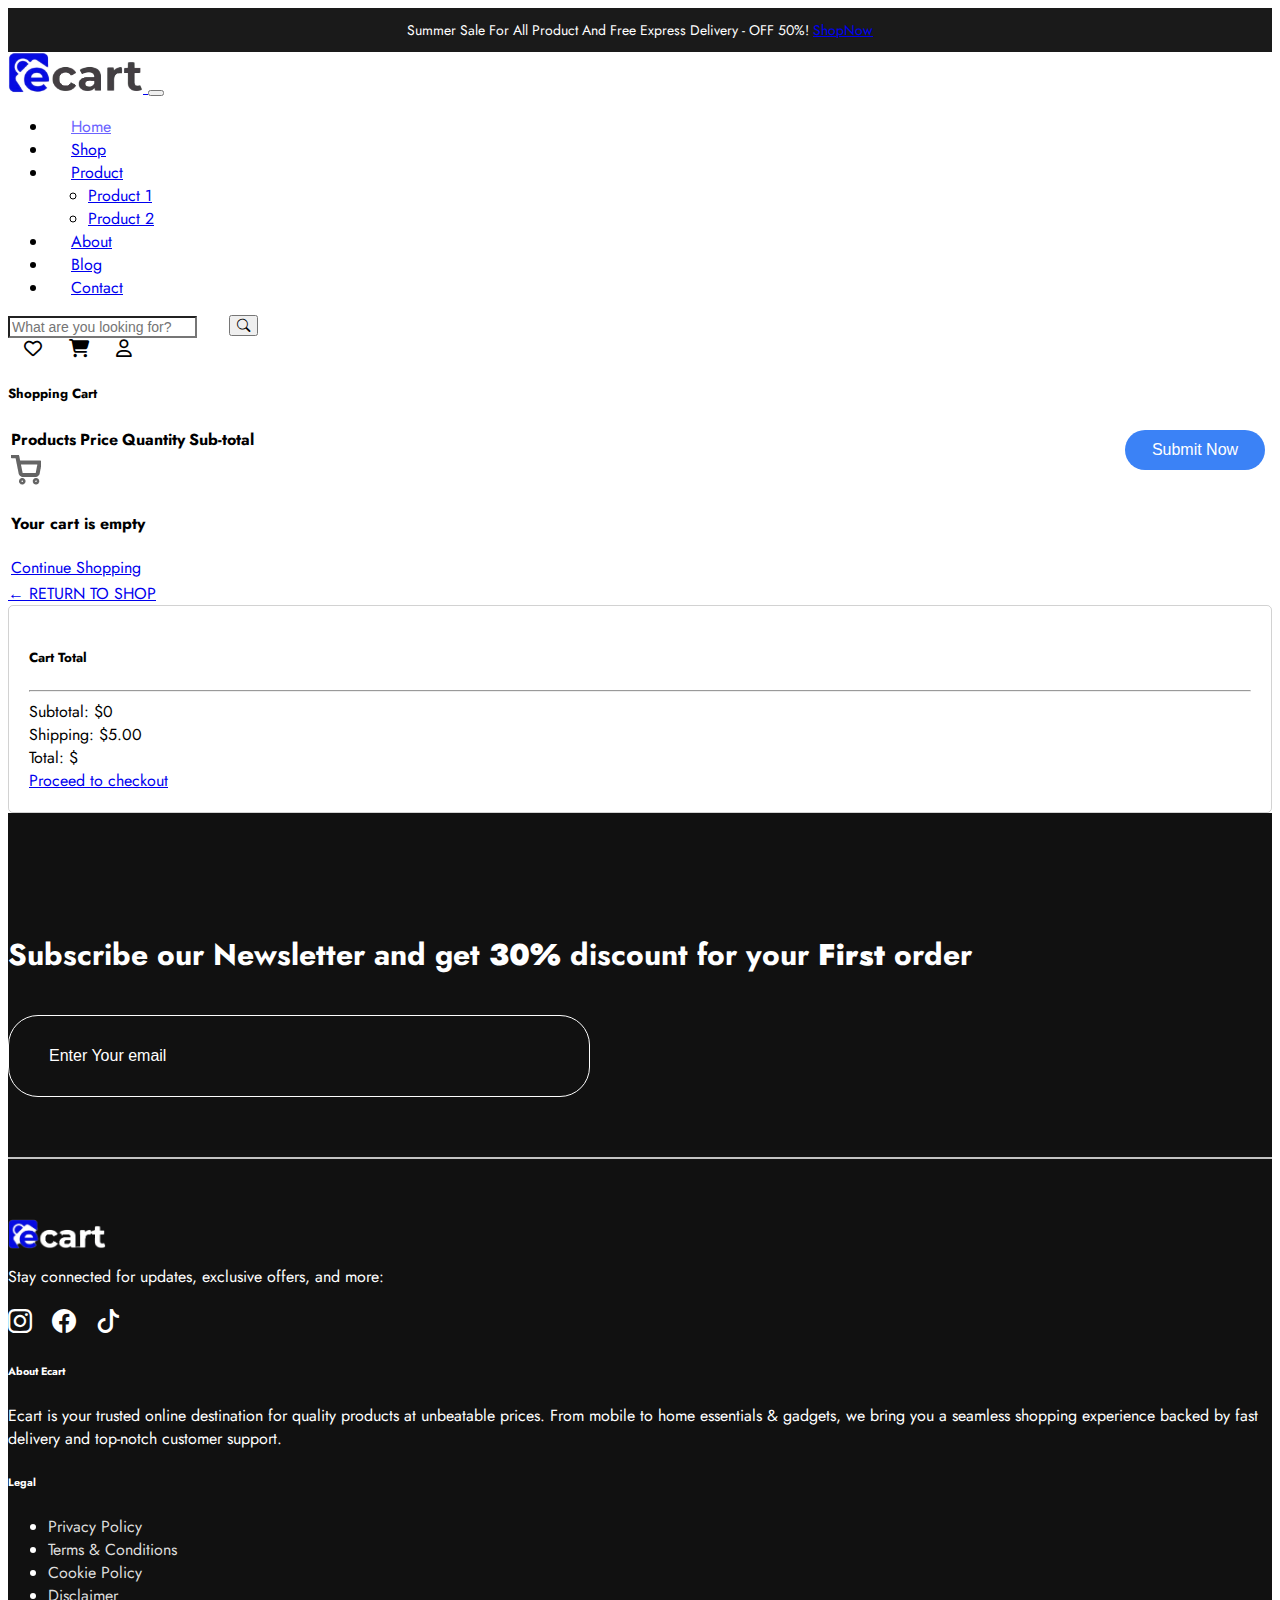
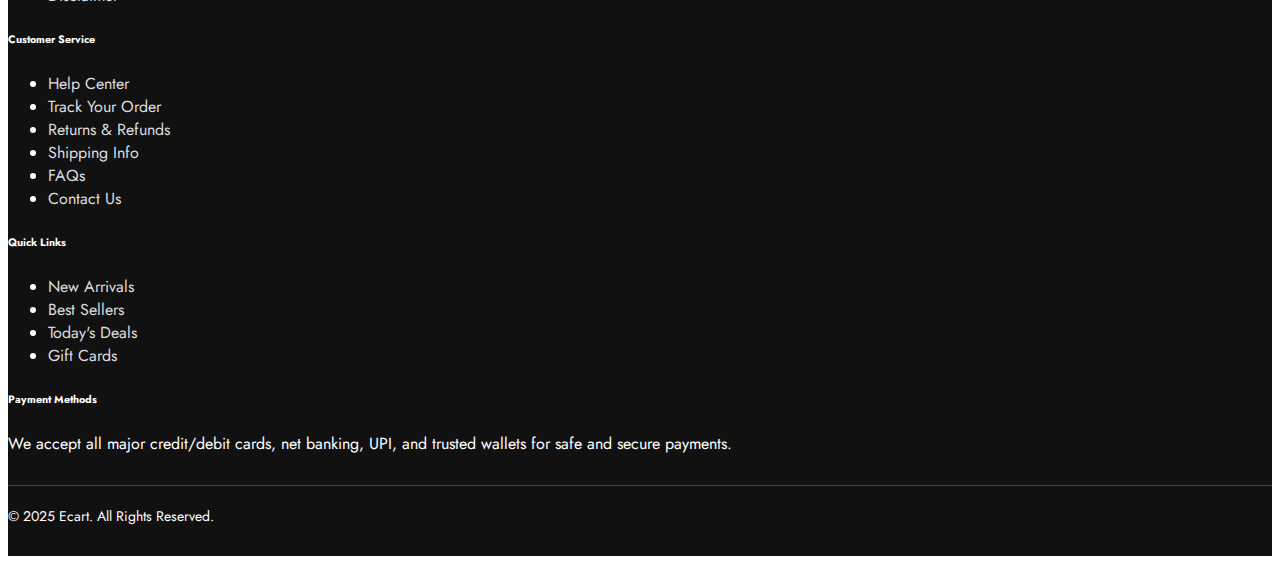
<file: cart.html>
<!DOCTYPE html>
<html lang="en">

<head>
    <meta charset="UTF-8">
    <meta name="viewport" content="width=device-width, initial-scale=1">
    <title>Responsive Header</title>
    <link href="https://cdn.jsdelivr.net/npm/bootstrap@5.3.6/dist/css/bootstrap.min.css" rel="stylesheet" integrity="sha384-4Q6Gf2aSP4eDXB8Miphtr37CMZZQ5oXLH2yaXMJ2w8e2ZtHTl7GptT4jmndRuHDT" crossorigin="anonymous">
    <link href="https://cdnjs.cloudflare.com/ajax/libs/font-awesome/6.5.0/css/all.min.css" rel="stylesheet">
    <link rel="stylesheet" href="https://cdn.jsdelivr.net/npm/swiper@11/swiper-bundle.min.css" />
    <link rel="preconnect" href="https://fonts.googleapis.com">
    <link rel="preconnect" href="https://fonts.gstatic.com" crossorigin>
    <link href="https://fonts.googleapis.com/css2?family=Jost:ital,wght@0,100..900;1,100..900&family=Poppins:ital,wght@0,100;0,200;0,300;0,400;0,500;0,900&display=swap" rel="stylesheet">
    <link rel="stylesheet" href="https://cdn.jsdelivr.net/npm/bootstrap-icons@1.10.5/font/bootstrap-icons.css">
    <link rel="stylesheet" href="css/style.css" type="text/css">
    <style>
        .quantity-selector {
            display: flex;
            align-items: center;
            border: 1px solid #ccc;
            border-radius: 5px;
            overflow: hidden;
            width: 160px;
        }

        .quantity-selector button {
            width: 44px;
            height: 44px;
            border: none;
            background-color: transparent;
            font-size: 25px;
            display: flex;
            justify-content: center;
            align-items: center;
        }

        .quantity-selector .btn-minus {
            border-right: 1px solid #ccc;
        }

        .quantity-selector .btn-plus {
            border-left: 1px solid #ccc;
        }

        .quantity-selector .btn-plus {
            /*background-color: #3b4ffe;*/
            color: #000;
        }

        .text-muted.strike {
            text-decoration: line-through;
        }

        .quantity-selector input {
            width: 70px;
            text-align: center;
            border: none;
            font-size: 20px;
            font-weight: bold;
        }

        .quantity-selector input:focus {
            outline: none;
            box-shadow: none;
        }

        .cart-item {
            border-bottom: 1px solid #eee;
            padding: 15px 0;
        }

        .cart-total-box {
            border: 1px solid #0000002d;
            padding: 20px;
            border-radius: 5px;
        }

        .cart-total-box .btn {
            width: 100%;
        }

        .cart_image {
            width: 65px;
            /*width: 100%;*/
        }

        .cart_product_info {
            width: 250px;

        }


@media (max-width:1199px) {
            .cart_product_info {
                width: 200px;
            }

            .cart_image {
                width: 50px;
            }
        }
        @media (max-width:991px) {
            .cart_product_info {
                width: 150px;
            }

            .cart_image {
                width: 40px;
            }
        }
        @media (max-width:767px) {
            .cart_product_info {
                width: 120px;
            }

            .cart_image {
                width: 35px;
            }
        }

        /* @media (max-width: 768px) {
            .cart-total-box {
                margin-top: 30px;
            }

            .cart_product_info {
                width: 150px;

            }
        } */

        @media (min-width: 1740px) {

            .container,
            .container-lg,
            .container-md,
            .container-sm,
            .container-xl,
            .container-xxl {
                max-width: 1655px;
            }
        }

    </style>


</head>

<body>
    <div class="top-bar">
        <div class="container">
            <p>
                Summer Sale For All Product And Free Express Delivery - OFF 50%! <a href="#" class="text-white fw-bold ms-1">ShopNow</a></p>
        </div>
    </div>

    <nav class="navbar navbar-expand-lg bg-white shadow-sm sticky-top">
        <div class="container">
            <a class="navbar-brand d-flex align-items-center" href="#">
                <img src="images/logo.png" alt="Logo" class="img-fluid site-logo">

            </a>
            <button class="navbar-toggler" type="button" data-bs-toggle="collapse" data-bs-target="#navbarContent">
                <span class="navbar-toggler-icon"></span>
            </button>

            <div class="collapse navbar-collapse" id="navbarContent">
                <ul class="navbar-nav mx-auto mb-2 mb-lg-0">
                    <li class="nav-item">
                        <a class="nav-link active" href="index.html">Home</a>
                    </li>
                    <li class="nav-item">
                        <a class="nav-link" href="product-listing.html">Shop</a>
                    </li>
                    <li class="nav-item dropdown">
                        <a class="nav-link dropdown-toggle" href="#" data-bs-toggle="dropdown">Product</a>
                        <ul class="dropdown-menu">
                            <li><a class="dropdown-item" href="#">Product 1</a></li>
                            <li><a class="dropdown-item" href="#">Product 2</a></li>
                        </ul>
                    </li>
                    <li class="nav-item">
                        <a class="nav-link" href="#">About</a>
                    </li>
                    <li class="nav-item">
                        <a class="nav-link" href="#">Blog</a>
                    </li>
                    <li class="nav-item">
                        <a class="nav-link" href="#">Contact</a>
                    </li>
                </ul>
                <form class="d-flex search-bar" role="search">
                    <input class="form-control" type="search" placeholder="What are you looking for?" aria-label="Search">
                    <button class="btn search-button" type="submit">
                        <i class="bi bi-search"></i>
                    </button>
                </form>
                <button class="icon-btn position-relative">
                    <i class="fa-regular fa-heart"></i>
                </button>
                <button class="icon-btn position-relative">
                    <i class="fa-solid fa-cart-shopping"></i>
                    <span class="badge bg-primary rounded-pill cart-badge" id="cartCount">0</span>
                </button>
                <button class="icon-btn">
                    <i class="fa-regular fa-user"></i>
                </button>
            </div>
        </div>
    </nav>

    <section class="cart_details">
        <div class="container my-5">
            <div class="row">
                <div class="col-lg-8">
                    <div class="card p-4">
                        <h5 class="mb-4">Shopping Cart</h5>
                        <div class="table-responsive">
                            <table class="table align-middle cart-table">
                                <thead class="table-light">
                                    <tr>
                                        <th scope="col">Products</th>
                                        <th scope="col">Price</th>
                                        <th scope="col">Quantity</th>
                                        <th scope="col">Sub-total</th>
                                    </tr>
                                </thead>
                                <tbody class="cartItems">
                                    <!-- Product 1 -->
                                    

                                </tbody>
                            </table>
                        </div>

                        <!-- Buttons -->
                        <div class="d-flex justify-content-between mt-4">
                            <a href="product-listing.html" class="btn btn-outline-primary">
                                ← RETURN TO SHOP
                            </a>
                            <!-- <a href="#" class="btn btn-outline-primary">
                                UPDATE CART
                            </a> -->
                        </div>
                    </div>
                </div>
                <div class="col-lg-4">
                    <div class="cart-total-box">
                        <h5>Cart Total</h5>
                        <hr>
                        <div class="d-flex justify-content-between">
                            <span>Subtotal:</span>
                            <span>$<span class="totalPrice"></span></span>
                        </div>
                        <div class="d-flex justify-content-between">
                            <span>Shipping:</span>
                            <span>$<span id="shipping">$0.00</span></span>
                        </div>
                        <div class="d-flex justify-content-between fw-bold border-top pt-2 mt-2">
                            <span>Total:</span>
                            <span>$<span class="cartTotal"></span></span>
                        </div>
                        <a class="btn btn-primary mt-3" href="checkout.html">Proceed to checkout</a>
                    </div>
                </div>
            </div>

        </div>
    </section>

    <footer class="footer text-white pt-5">
        <div class="newsletter_part">
            <div class="container">
                <!-- Newsletter -->
                <div class="row text-center text-md-start align-items-center">
                    <div class="col-md-6 mb-3 mb-md-0">
                        <h4>Subscribe our Newsletter and get <strong>30%</strong> discount for your <strong>First</strong> order</h4>
                    </div>
                    <div class="col-md-6">
                        <form class="d-flex flex-column flex-sm-row gap-2 position-relative">
                            <input type="email" class="form-control" placeholder="Enter Your email" required>
                            <button type="submit" class="submit-btn input__field_form_button">Submit Now</button>
                        </form>
                    </div>
                </div>

            </div>
        </div>
        <div class="container">
            <div class="news_hr"></div>
        </div>

        <!-- Footer Links -->
        <div class="footer_part">
            <div class="container">
                <div class="row text-start">
                    <div class="col-md-5">
                        <div class="row">
                            <div class="col-md-5">
                                <div class="footer-logo">
                                    <img src="images/logo-white.png" alt="Ecart logo" class="img-fluid">
                                </div>
                                <p class="mt-2">Stay connected for updates, exclusive offers, and more:</p>
                                <div class="social-icons mt-3">
                                    <a href="#"><i class="bi bi-instagram"></i></a>
                                    <a href="#"><i class="bi bi-facebook"></i></a>
                                    <a href="#"><i class="bi bi-tiktok"></i></a>
                                </div>
                            </div>
                            <div class="col-md-7">
                                <h6>About Ecart</h6>
                                <p class="small">Ecart is your trusted online destination for quality products at unbeatable prices. From mobile to home essentials & gadgets, we bring you a seamless shopping experience backed by fast delivery and top-notch customer support.</p>
                            </div>
                        </div>
                    </div>
                    <div class="col-md-7">
                        <div class="row">
                            <div class="col-md-3">
                                <h6>Legal</h6>
                                <ul class="list-unstyled">
                                    <li><a href="#">Privacy Policy</a></li>
                                    <li><a href="#">Terms & Conditions</a></li>
                                    <li><a href="#">Cookie Policy</a></li>
                                    <li><a href="#">Disclaimer</a></li>
                                </ul>
                            </div>

                            <div class="col-md-3">
                                <h6>Customer Service</h6>
                                <ul class="list-unstyled">
                                    <li><a href="#">Help Center</a></li>
                                    <li><a href="#">Track Your Order</a></li>
                                    <li><a href="#">Returns & Refunds</a></li>
                                    <li><a href="#">Shipping Info</a></li>
                                    <li><a href="#">FAQs</a></li>
                                    <li><a href="#">Contact Us</a></li>
                                </ul>
                            </div>

                            <div class="col-md-3">
                                <h6>Quick Links</h6>
                                <ul class="list-unstyled">
                                    <li><a href="#">New Arrivals</a></li>
                                    <li><a href="#">Best Sellers</a></li>
                                    <li><a href="#">Today's Deals</a></li>
                                    <li><a href="#">Gift Cards</a></li>
                                </ul>
                            </div>

                            <div class="col-md-3">
                                <h6>Payment Methods</h6>
                                <p class="small">We accept all major credit/debit cards, net banking, UPI, and trusted wallets for safe and secure payments.</p>
                            </div>

                        </div>
                    </div>
                </div>
            </div>


            <div class="footer-bottom text-center mt-4">
                <div class="container">
                    <div class="row">
                        <div class="col-12 text-center copyText"> &copy; 2025 Ecart. All Rights Reserved.</div>
                    </div>
                </div>

            </div>
        </div>
    </footer>

    <script src="https://cdn.jsdelivr.net/npm/bootstrap@5.3.0/dist/js/bootstrap.bundle.min.js"></script>
    <script src="js/custom.js"></script>
</body>

</html>
</file>
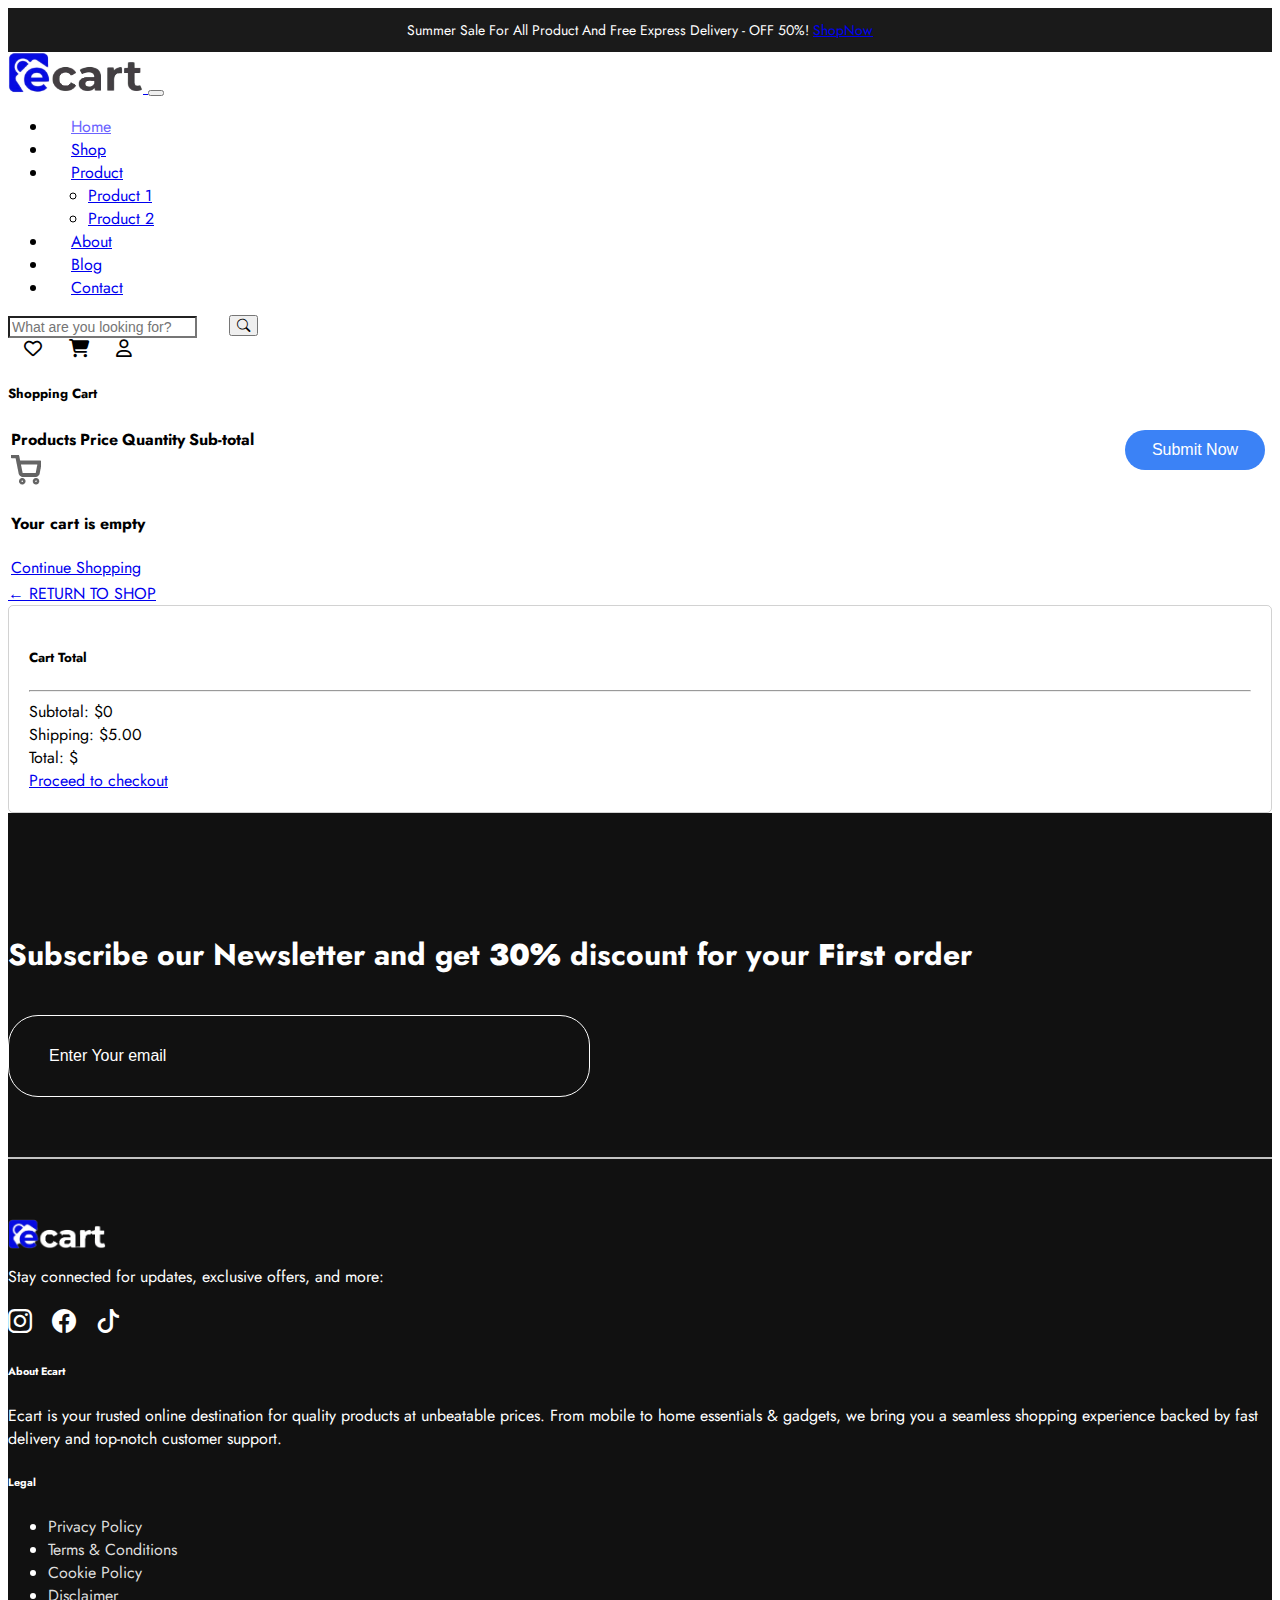
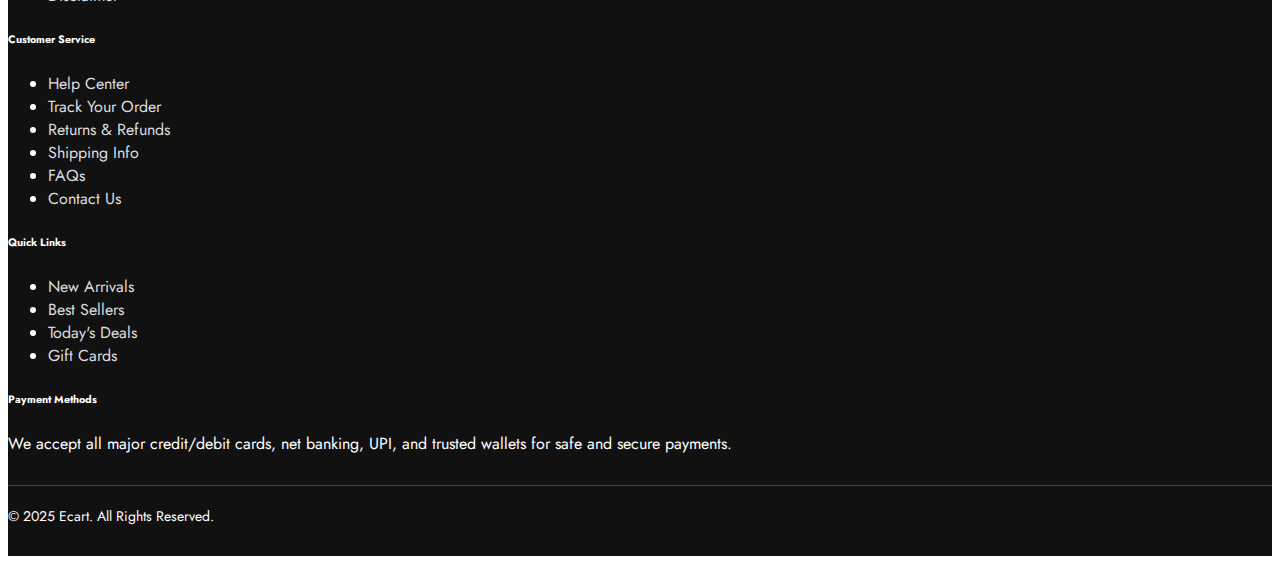
<file: checkout.html>
<!DOCTYPE html>
<html lang="en">

<head>
    <meta charset="UTF-8">
    <meta name="viewport" content="width=device-width, initial-scale=1">
    <title>Billing Details</title>
    <link href="https://cdn.jsdelivr.net/npm/bootstrap@5.3.3/dist/css/bootstrap.min.css" rel="stylesheet">
    <link href="https://cdnjs.cloudflare.com/ajax/libs/font-awesome/6.5.0/css/all.min.css" rel="stylesheet">
    <link href="https://fonts.googleapis.com/css2?family=Jost:ital,wght@0,100..900;1,100..900&display=swap" rel="stylesheet">
    <link rel="stylesheet" href="https://cdn.jsdelivr.net/npm/bootstrap-icons@1.10.5/font/bootstrap-icons.css">
    <link href="css/style.css" rel="stylesheet" type="text/css">
    <style>
        .billing_details_info h4 {
            font-size: 36px;
            font-weight: 500;
        }

        .billing_details_info label {
            font-size: 16px;
        }

        .billing_details_info label sup {
            color: red;
        }

        .billing_details_info .form-control {
            height: 48px;
            border: 1px solid #EBEBEB;
            border-radius: 5px;
        }

        .payment_details_info {
            background-color: #FBFBFB;
            padding: 20px;
            border-radius: 10px;
        }

        .payment_details_info .form-check {
            background: #fff;
            display: flex;
            align-items: center;
            border: 1px solid #ebebeb;
            border-radius: 5px;
            padding: 5px 0px;
        }

        .payment_details_info .form-check-label {
            max-width: 600px;
            width: 100%;
            color: #555555;
        }

        .form-check .form-check-input {
            margin-left: 10px;
        }

        .form-section {
            background-color: #FBFBFB;
            padding: 20px;
            border-radius: 10px;
        }

        .order-summary {
            background-color: #fff;
            padding: 20px;
            border-radius: 10px;
            border: 1px solid #ddd;
        }

        .order-summary h5 {
            font-size: 22px;
        }

        .total-price {
            font-weight: bold;
        }

        .form-check-input:checked {
            background-color: #000;
            border-color: #000;
        }

        .p-details p {
            max-width: 325px;
            width: 100%;
            margin-bottom: 15px;
            color: #9F9F9F;
        }

        .sub-details {
            margin-bottom: 15px;
            font-size: 18px;
        }

        .shipping_info {
            font-size: 18px;
        }

        .total_value {
            font-size: 24px;
        }

        .policy_info {
            font-size: 16px;
        }

        .checkout_order_btn {
            padding: 15px 0px;
            font-size: 24px;
        }
@media (max-width:1199px) {
            .billing_details_info h4 {
                font-size: 28px;
            }
            .billing_details_info label {
                font-size: 14px;
            }
            .billing_details_info .form-control {
                height: 40px;
            }
            .payment_details_info .form-check-label {
                font-size: 14px;
            }
            .order-summary h5 {
                font-size: 20px;
            }
            .sub-details, .shipping_info, .total_value {
                font-size: 16px;
            }
    .p-details p {
    max-width: 160px;
    }
    .checkout_order_btn {
    padding: 10px 0px;
    font-size: 20px;
}
}

@media (max-width:767px) {
            .billing_details_info h4 {
                font-size: 30px;
            }
            .billing_details_info label {
                font-size: 16px;
            }
            .billing_details_info .form-control {
                height: 45px;
            }
            .order-summary h5 {
                font-size: 16px;
            }
        }
           
    </style>
</head>

<body>
    <div class="top-bar">
        <div class="container">
            <p>
                Summer Sale For All Product And Free Express Delivery - OFF 50%! <a href="#" class="text-white fw-bold ms-1">ShopNow</a></p>
        </div>
    </div>

     <nav class="navbar navbar-expand-lg bg-white shadow-sm sticky-top">
        <div class="container">
            <a class="navbar-brand d-flex align-items-center" href="index.html">
                <img src="images/logo.png" alt="Logo" class="img-fluid site-logo">

            </a>
            <button class="navbar-toggler" type="button" data-bs-toggle="collapse" data-bs-target="#navbarContent">
                <span class="navbar-toggler-icon"></span>
            </button>

            <div class="collapse navbar-collapse" id="navbarContent">
                <ul class="navbar-nav mx-auto mb-2 mb-lg-0">
                    <li class="nav-item">
                        <a class="nav-link active" href="index.html">Home</a>
                    </li>
                    <li class="nav-item">
                        <a class="nav-link" href="product-listing.html">Shop</a>
                    </li>
                    <li class="nav-item dropdown">
                        <a class="nav-link" href="#">Product</a>
                        <!-- <ul class="dropdown-menu">
                            <li><a class="dropdown-item" href="#">Product 1</a></li>
                            <li><a class="dropdown-item" href="#">Product 2</a></li>
                        </ul> -->
                    </li>
                    <li class="nav-item">
                        <a class="nav-link" href="#">About</a>
                    </li>
                    <li class="nav-item">
                        <a class="nav-link" href="#">Blog</a>
                    </li>
                    <li class="nav-item">
                        <a class="nav-link" href="#">Contact</a>
                    </li>
                </ul>
                <form class="d-flex search-bar" role="search">
                    <input class="form-control" type="search" placeholder="What are you looking for?" aria-label="Search">
                    <button class="btn search-button" type="submit">
                        <i class="bi bi-search"></i>
                    </button>
                </form>
                <button class="icon-btn position-relative">
                   <a href="wishlist.html"> <i class="fa-regular fa-heart"></i></a>
                    <span class="badge bg-primary rounded-pill cart-badge" id="wishCount">0</span>
                </button>
                <button class="icon-btn position-relative">
                    <a href="cart.html"><i class="fa-solid fa-cart-shopping"></i></a>
                    <span class="badge bg-primary rounded-pill cart-badge" id="cartCount">0</span>
                </button>
                <button class="icon-btn">
                    <i class="fa-regular fa-user"></i>
                </button>
            </div>
        </div>
    </nav>


    <section class="billing_details">
        <form id="checkoutForm"> 
        <div class="container my-md-5">
            <div class="row">
                <!-- Billing Details -->
                <div class="col-lg-7">
                    <div class="form-section billing_details_info">
                        <h4>Billing details</h4>
                       
                            <div class="mb-3">
                                <label for="fullName" class="form-label">Full Name <sup>*</sup></label>
                                <input type="text" class="form-control" id="fullName" placeholder="Enter Your Name" required>
                            </div>
                            <div class="mb-3">
                                <label for="address" class="form-label">Street address <sup>*</sup></label>
                                <input type="text" class="form-control" id="address" placeholder="House number and street name" required>
                            </div>
                            <div class="row">
                                <div class="col-md-6 mb-3">
                                    <label for="city" class="form-label">Town / City <sup>*</sup></label>
                                    <input type="text" class="form-control" id="city" placeholder="Enter Your City" required>
                                </div>
                                <div class="col-md-6 mb-3">
                                    <label for="country" class="form-label">Country <sup>*</sup></label>
                                    <input type="text" class="form-control" id="country" placeholder="Enter Your Country" required>
                                </div>
                            </div>
                            <div class="row">
                                <div class="col-md-6 mb-3">
                                    <label for="phone" class="form-label">Phone <sup>*</sup></label>
                                    <input type="tel" class="form-control" id="phone" placeholder="Enter Your Phone" required>
                                </div>
                                <div class="col-md-6 mb-3">
                                    <label for="zip" class="form-label">Zip Code <sup>*</sup></label>
                                    <input type="text" class="form-control" id="zipcode" placeholder="Enter Your Zip" required>
                                </div>
                            </div>
                            <div class="mb-3">
                                <label for="email" class="form-label">Email address <sup>*</sup></label>
                                <input type="email" class="form-control" id="email" placeholder="Enter Your Email" required>
                            </div>

                    
                    </div>
                    <div class="payment_details_info mt-4">

                        <div class="form-check mb-3">
                            <input class="form-check-input" type="radio" name="paymentMethod" id="cod" checked>
                            <label class="form-check-label ps-3" for="cod">
                                Cash on delivery. Please contact us if you require assistance or wish to make alternate arrangements.
                            </label>
                        </div>
                        <div class="form-check mb-3">
                            <input class="form-check-input" type="radio" name="paymentMethod" id="card" disabled>
                            <label class="form-check-label ps-3" for="card">
                                Card Payment. Please contact us if you require assistance or wish to make alternate arrangements.
                            </label>
                        </div>
                    </div>
                </div>

                <!-- Order Summary -->
                <div class="col-lg-5">
                    <div class="order-summary" >
                        <h5>Order Summary</h5>
                        <!-- <div class="d-flex justify-content-between p-details">
                            <span id="pro-name">sdewerwerwerwer</span>
                            <span class="" id="pro-quantity"> X 1</span>
                            <span class="product_price" id="pro-price">$1399</span>
                        </div> -->
                        <div id="checkoutContainer">

                        </div>

                            <div class="d-flex justify-content-between sub-details">
                                <span>Subtotal</span>
                                <span>$<span class="subtotal_price" id="subtotal"></span></span>
                            </div>
                            <div class="d-flex justify-content-between shipping_info">
                                <span>Shipping</span>
                                <span>$<span class="shipping_price" id="shipping"></span></span>
                            </div>
                            <hr>
                            <div class="d-flex justify-content-between total_value">
                                <strong>Total</strong>
                                <span><strong>$</strong><strong class="total-price" id="total"></strong></span>
                            </div>
                            <p class="mt-3 policy_info">
                                Your personal data will be used to support your experience throughout this website,
                                to manage access to your account, and for other purposes described in our
                                <strong><a href="#">privacy policy</a></strong>.
                            </p>
                            <button type="submit" class="btn btn-primary w-100 mt-3 checkout_order_btn">Place order</button>
                        
                    </div>
                </div>
            </div>
        </div>
        </form>
    </section>

    <footer class="footer text-white pt-5">
        <div class="newsletter_part">
            <div class="container">
                <!-- Newsletter -->
                <div class="row text-center text-md-start align-items-center">
                    <div class="col-md-6 mb-3 mb-md-0">
                        <h4>Subscribe our Newsletter and get <strong>30%</strong> discount for your <strong>First</strong> order</h4>
                    </div>
                    <div class="col-md-6">
                        <form class="d-flex flex-column flex-sm-row gap-2 position-relative">
                            <input type="email" class="form-control" placeholder="Enter Your email" required>
                            <button type="submit" class="submit-btn input__field_form_button">Submit Now</button>
                        </form>
                    </div>
                </div>

            </div>
        </div>
        <div class="container">
            <div class="news_hr"></div>
        </div>

        <!-- Footer Links -->
        <div class="footer_part">
            <div class="container">
                <div class="row text-start">
                    <div class="col-md-5">
                        <div class="row">
                            <div class="col-md-5">
                                <div class="footer-logo">
                                    <img src="images/logo-white.png" alt="Ecart logo" class="img-fluid">
                                </div>
                                <p class="mt-2">Stay connected for updates, exclusive offers, and more:</p>
                                <div class="social-icons mt-3">
                                    <a href="#"><i class="bi bi-instagram"></i></a>
                                    <a href="#"><i class="bi bi-facebook"></i></a>
                                    <a href="#"><i class="bi bi-tiktok"></i></a>
                                </div>
                            </div>
                            <div class="col-md-7">
                                <h6>About Ecart</h6>
                                <p class="small">Ecart is your trusted online destination for quality products at unbeatable prices. From mobile to home essentials & gadgets, we bring you a seamless shopping experience backed by fast delivery and top-notch customer support.</p>
                            </div>
                        </div>
                    </div>
                    <div class="col-md-7">
                        <div class="row">
                            <div class="col-md-3">
                                <h6>Legal</h6>
                                <ul class="list-unstyled">
                                    <li><a href="#">Privacy Policy</a></li>
                                    <li><a href="#">Terms & Conditions</a></li>
                                    <li><a href="#">Cookie Policy</a></li>
                                    <li><a href="#">Disclaimer</a></li>
                                </ul>
                            </div>

                            <div class="col-md-3">
                                <h6>Customer Service</h6>
                                <ul class="list-unstyled">
                                    <li><a href="#">Help Center</a></li>
                                    <li><a href="#">Track Your Order</a></li>
                                    <li><a href="#">Returns & Refunds</a></li>
                                    <li><a href="#">Shipping Info</a></li>
                                    <li><a href="#">FAQs</a></li>
                                    <li><a href="#">Contact Us</a></li>
                                </ul>
                            </div>

                            <div class="col-md-3">
                                <h6>Quick Links</h6>
                                <ul class="list-unstyled">
                                    <li><a href="#">New Arrivals</a></li>
                                    <li><a href="#">Best Sellers</a></li>
                                    <li><a href="#">Today's Deals</a></li>
                                    <li><a href="#">Gift Cards</a></li>
                                </ul>
                            </div>

                            <div class="col-md-3">
                                <h6>Payment Methods</h6>
                                <p class="small">We accept all major credit/debit cards, net banking, UPI, and trusted wallets for safe and secure payments.</p>
                            </div>

                        </div>
                    </div>
                </div>
            </div>


            <div class="footer-bottom text-center mt-4">
                <div class="container">
                    <div class="row">
                        <div class="col-12 text-center copyText"> &copy; 2025 Ecart. All Rights Reserved.</div>
                    </div>
                </div>

            </div>
        </div>
    </footer>
    <script src="https://cdn.jsdelivr.net/npm/bootstrap@5.3.3/dist/js/bootstrap.bundle.min.js"></script>
<script>

    document.addEventListener("DOMContentLoaded", function () {
        //checkout
        const cartData = JSON.parse(localStorage.getItem("cart")) || [];

        const isOnCartPage = window.location.pathname.includes("cart.html");

        if (cartData.length === 0 && !isOnCartPage) {
          // Redirect if cart is empty
          window.location.href = "cart.html";
        } else {
          const checkoutContainer =
            document.getElementById("checkoutContainer");

            console.log(cartData);

          const subtotalEl = document.getElementById("subtotal");
          const totalEl = document.getElementById("total");
          const shippingEl = document.getElementById("shipping");

          

          let subtotal = 0;
          const shipping = 5.00;

          console.log('subtotalEl', subtotalEl)
          console.log('totalEl', totalEl)
          console.log('shippingEl', shippingEl)

          cartData.forEach((item) => {
            const totalPrice = item.sale_price * item.quantity;
            subtotal += totalPrice;

            const productRow = document.createElement("div");
            productRow.className = "checkCartrow";
            productRow.innerHTML = `
            <div class="d-flex justify-content-between p-details">
                            <p class="">${item.name}</p><span class=""> X ${item.quantity}</span>
                            <span class="product_price">$${item.sale_price * item.quantity}</span>
                        </div>
      `;
      checkoutContainer.insertBefore(productRow, null);
      console.log(productRow);
          });

          

          subtotalEl.textContent = subtotal.toFixed(2);
          shippingEl.textContent = shipping.toFixed(2);
          totalEl.textContent = (subtotal + shipping).toFixed(2);
        }

        document
          .getElementById("checkoutForm")
          .addEventListener("submit", function (e) {
            e.preventDefault();

            // Get form values
            const formData = {
              email: document.getElementById("email").value,
             phone: document.getElementById("phone").value,
              city: document.getElementById("city").value,
              fullname: document.getElementById("fullName").value,
              address: document.getElementById("address").value,
              country: document.getElementById("country").value,
             // region: document.getElementById("state").value,
              postalCode: document.getElementById("zipcode").value,
              cod: document.getElementById("cod").checked,
            };

            const fullName = `${formData.fullname}`;
            const fullAddress = `${formData.address}, ${formData.city}, ${formData.region} - ${formData.postalCode}, ${formData.country}`;
            const phoneOrEmail = formData.emailPhone;

            const cartData = JSON.parse(localStorage.getItem("cart")) || [];
            let subtotal = 0;
            const shipping = 0; // Flat rate; change if dynamic

            const products = cartData.map((item) => {
              const totalPrice = item?.sale_price * item.quantity;
              subtotal += totalPrice;

              return {
                name: item.title,
                color: item.color,
                quantity: item.quantity,
                pricePerUnit: item?.sale_price,
                totalPrice: totalPrice,
              };
            });

            const finalTotal = subtotal + shipping;

            const orderSummary = {
              customerName: fullName,
              contact: phoneOrEmail,
              address: fullAddress,
              products: products,
              subtotal: subtotal.toFixed(2),
              shipping: shipping.toFixed(2),
              total: finalTotal.toFixed(2),
              paymentMethod: formData.cod ? "Cash On Delivery" : "Prepaid",
            };

            // Save everything together
            localStorage.setItem(
              "orderDetails",
              JSON.stringify({
                formData,
                orderSummary,
              })
            );

            // Redirect to thank you page
            window.location.href = "/thank-you.html";
          });
      });
    </script>
</body>

</html>
</file>
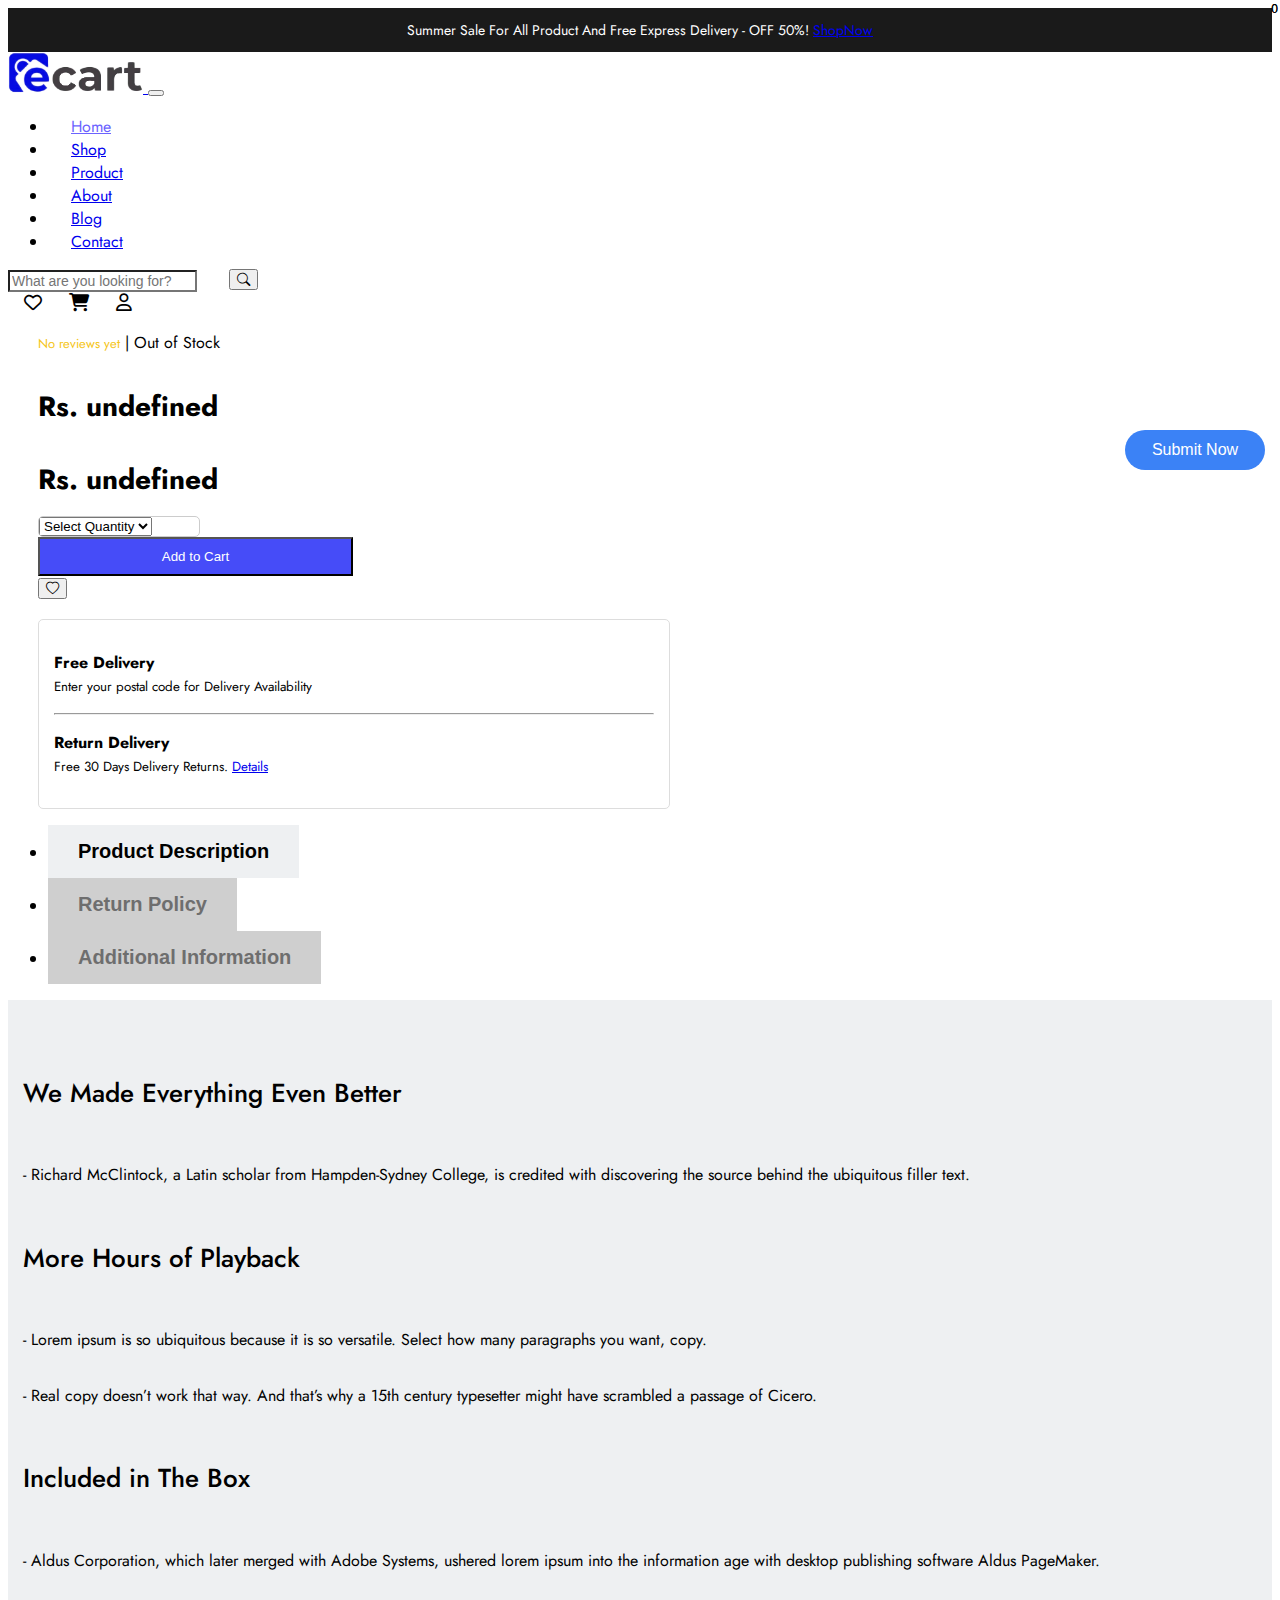
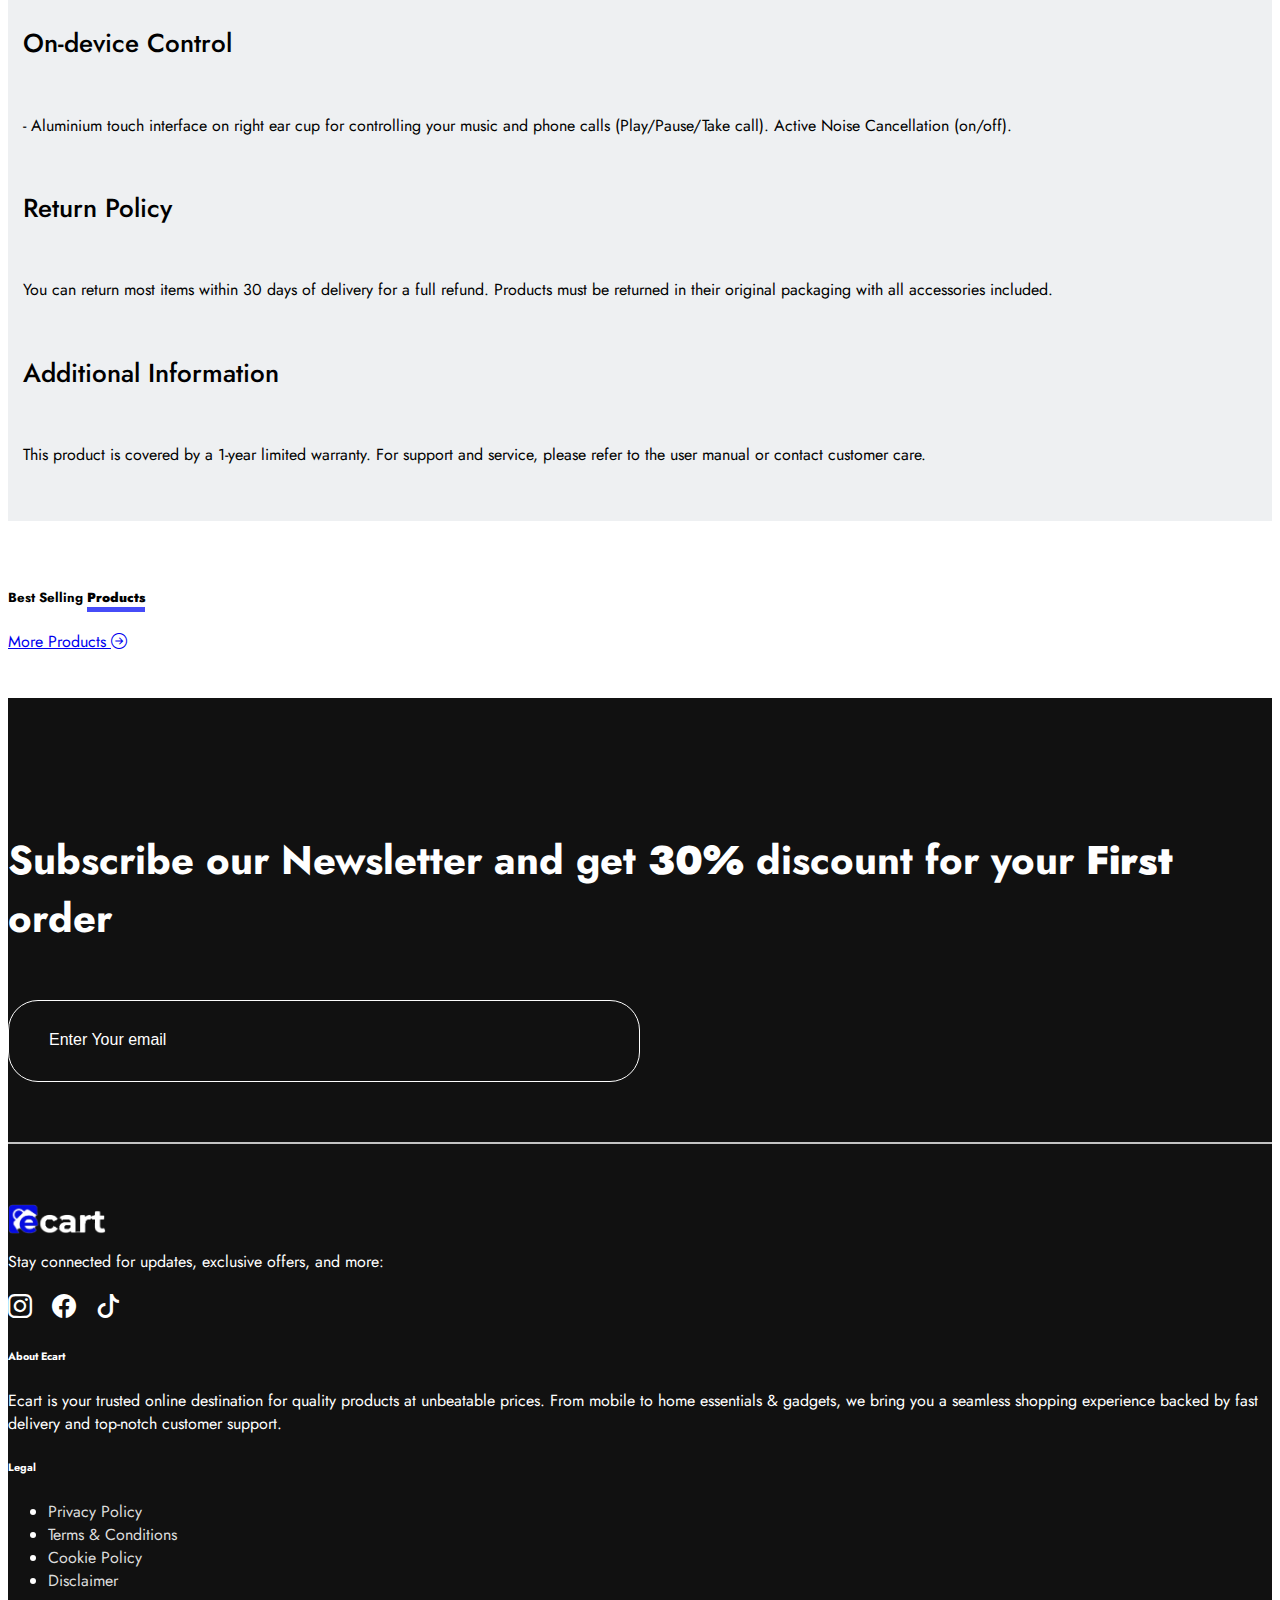
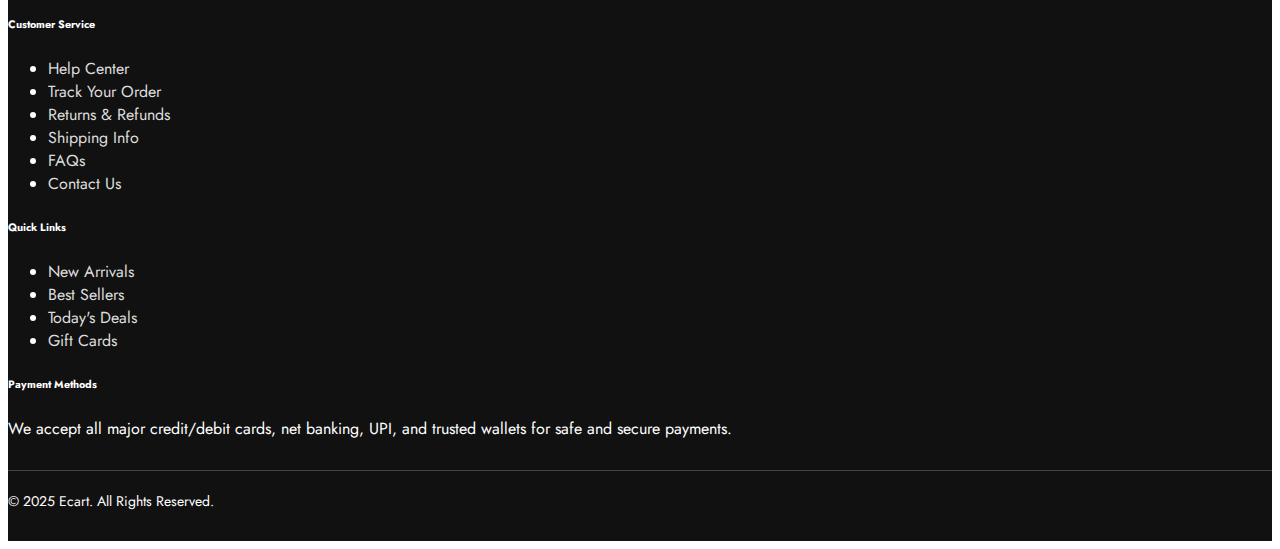
<file: product-details.html>
<!DOCTYPE html>
<html lang="en">

<head>
    <meta charset="UTF-8">
    <meta name="viewport" content="width=device-width, initial-scale=1">
    <title>Responsive Header</title>
    <link href="https://cdn.jsdelivr.net/npm/bootstrap@5.3.6/dist/css/bootstrap.min.css" rel="stylesheet" integrity="sha384-4Q6Gf2aSP4eDXB8Miphtr37CMZZQ5oXLH2yaXMJ2w8e2ZtHTl7GptT4jmndRuHDT" crossorigin="anonymous">
    <link href="https://cdnjs.cloudflare.com/ajax/libs/font-awesome/6.5.0/css/all.min.css" rel="stylesheet">
    <link rel="stylesheet" href="https://cdn.jsdelivr.net/npm/swiper@10/swiper-bundle.min.css" />
    <link rel="preconnect" href="https://fonts.googleapis.com">
    <link rel="preconnect" href="https://fonts.gstatic.com" crossorigin>
    <link href="https://fonts.googleapis.com/css2?family=Jost:ital,wght@0,100..900;1,100..900&family=Poppins:ital,wght@0,100;0,200;0,300;0,400;0,500;0,900&display=swap" rel="stylesheet">
    <link rel="stylesheet" href="https://cdn.jsdelivr.net/npm/bootstrap-icons@1.10.5/font/bootstrap-icons.css">
    <link rel="stylesheet" href="css/style.css" type="text/css">



    <style>
        body {
            font-family: "Jost", sans-serif;
            font-style: normal;
        }

        .top-bar {
            background: #1a1a1a;
        }

        .top-bar p {
            margin: 0px;
            color: white;
            font-size: 14px;
            padding: 12px 0;
            text-align: center;
        }

        .site-logo {
            max-width: 135px;
            width: 100%;
        }

        .navbar-brand {
            max-width: 215px;
            width: 100%;
        }

        .navbar-nav .nav-link {
            margin-right: 23px;
            margin-left: 23px;
        }

        .navbar-nav .nav-link.active {
            color: #6c63ff !important;
        }

        .search-bar {
            max-width: 250px;
            width: 100%;
            position: relative;
        }

        .search-bar input {
            font-size: 14px
        }

        .search-button {
            position: absolute;
            right: 0px;
        }

        .search-bar input {
            border-radius: 0;
        }

        .icon-btn {
            background: none;
            border: none;
            margin-left: 10px;
            font-size: 18px;
        }

        .cart-badge {
            position: absolute;
            top: 2px;
            right: 2px;
            font-size: 12px;
        }


        .thumbnail-slider .swiper-wrapper .swiper-slide img{
            max-width: 135px;
            width: 100%;
        }
        
        .slider-wrapper {
            padding-right: 60px;
        }

        .product_details-wrapper {
            padding-left: 30px;
        }

        .main-slider img {
            object-fit: contain;
            width: 100%;
        }

        .product_details-wrapper h4 {
            font-size: 32px;
            line-height: 35px;
            margin: 0px;
        }

        .rating_info {
            padding: 16px 0px;
            margin: 0px;
        }

        .product_details-wrapper h6 {
            font-size: 16px;
            line-height: 21px;
            max-width: 630px;
            width: 100%;
            font-weight: 400;
            margin: 0px;
        }

        .rating:last-child {
            color: #000;
            opacity: 25%;
        }

        .price-tag {
            font-size: 28px;
            font-weight: bold;
            padding: 16px 0px;
            margin: 0px;
        }

        .info-box {
            border: 1px solid #ddd;
            padding: 15px;
            border-radius: 5px;
            margin-top: 20px;
            max-width: 600px;
            width: 100%;
        }

        .quantity-selector {
            display: flex;
            align-items: center;
            border: 1px solid #ccc;
            border-radius: 5px;
            overflow: hidden;
            width: 160px;
        }

        .quantity-selector button {
            width: 44px;
            height: 44px;
            border: none;
            background-color: transparent;
            font-size: 25px;
            display: flex;
            justify-content: center;
            align-items: center;
        }

        .quantity-selector .btn-minus {
            border-right: 1px solid #ccc;
        }

        .quantity-selector .btn-plus {
            border-left: 1px solid #ccc;
        }

        .quantity-selector .btn-plus {
            /*background-color: #3b4ffe;*/
            color: #000;
        }

        .quantity_wrapper {
            max-width: 600px;
            width: 100%;
            justify-content: space-between;
        }

        .quantity-selector input {
            width: 70px;
            text-align: center;
            border: none;
            font-size: 20px;
            font-weight: bold;
        }

        .quantity-selector input:focus {
            outline: none;
            box-shadow: none;
        }

        .cart_btn,
        .buy-btn {
            padding: 10px 25px;
            width: 100%;
            background: #464CF8;
            color: #fff;
        }

        .addtocart_btn {
            max-width: 315px;
            width: 100%;
        }

        .cart_btn:hover,
        .buy-btn:hover {
            background: #fff;
            color: #464CF8;
        }



        .tab-content {
            background-color: #EEF0F2;
            padding: 30px 15px;
            border: none;
            border-top: none;
        }

        .nav-tabs .nav-link.active {
            background-color: #EEF0F2;
            color: #000000;
        }

        .nav-tabs .nav-link {
            border: 1px solid transparent;
            color: #000;
            font-size: 20px;
            font-weight: 600;
            color: #6E6E6E;
            padding: 15px 30px;
            background: #CFCFCF;
            border-radius: 0;
            border: 0;
        }

        .tab-content h5 {
            font-size: 26px;
            font-weight: 500;
        }

        .tab-content p {
            font-size: 16px;
            line-height: 40px;
        }


        .footer {
            background-color: #111;
            color: #fff;
            padding: 80px 0 30px;
        }

        .newsletter_part {
            padding-bottom: 60px;
        }

        .newsletter_part h4 {
            font-size: 40px;
        }

        .newsletter_part input[type="email"] {
            background: #22222200;
            border: 1px solid #FDFDFD;
            color: #fff;
            border-radius: 30px;
            padding: 10px 40px;
            width: 100%;
            max-width: 550px;
            margin-left: auto;
            height: 60px;
        }

        .newsletter_part .submit-btn {
            position: absolute;
            right: 15px;
            top: 50%;
            transform: translateY(-50%) !important;
            line-height: 1;
            background-color: #3b82f6;
            border: none;
            color: #fff;
            padding: 12px 20px;
            border-radius: 25px;
            max-width: 140px;
            width: 100%;
            font-size: 16px;
        }

        .newsletter_part input::placeholder {
            color: #fff;
            font-size: 16px;
        }

        .news_hr {
            border: 1px solid #C3C3C3;
        }

        .footer a {
            color: #ddd;
            text-decoration: none;
        }

        .footer a:hover {
            text-decoration: underline;
        }

        .footer .social-icons a {
            font-size: 1.5rem;
            margin-right: 15px;
            color: #fff;
        }

        .footer_part {
            padding-top: 60px;
        }

        .footer .footer-bottom {
            border-top: 1px solid #444;
            margin-top: 30px;
            padding-top: 20px;
            font-size: 14px;
        }

        .footer-logo {
            font-size: 24px;
            font-weight: bold;
            display: flex;
            align-items: center;
        }

        .footer-logo img {
            height: 30px;
            margin-right: 8px;
        }

        @media (max-width: 767px) {

            .footer .form-control,
            .footer .submit-btn {
                margin-top: 10px;
            }
        }

    </style>
</head>

<body>
    <div class="top-bar">
        <div class="container">
            <p>
                Summer Sale For All Product And Free Express Delivery - OFF 50%! <a href="#" class="text-white fw-bold ms-1">ShopNow</a></p>
        </div>
    </div>

     <nav class="navbar navbar-expand-lg bg-white shadow-sm sticky-top">
        <div class="container">
            <a class="navbar-brand d-flex align-items-center" href="index.html">
                <img src="images/logo.png" alt="Logo" class="img-fluid site-logo">

            </a>
            <button class="navbar-toggler" type="button" data-bs-toggle="collapse" data-bs-target="#navbarContent">
                <span class="navbar-toggler-icon"></span>
            </button>

            <div class="collapse navbar-collapse" id="navbarContent">
                <ul class="navbar-nav mx-auto mb-2 mb-lg-0">
                    <li class="nav-item">
                        <a class="nav-link active" href="index.html">Home</a>
                    </li>
                    <li class="nav-item">
                        <a class="nav-link" href="product-listing.html">Shop</a>
                    </li>
                    <li class="nav-item dropdown">
                        <a class="nav-link" href="#">Product</a>
                        <!-- <ul class="dropdown-menu">
                            <li><a class="dropdown-item" href="#">Product 1</a></li>
                            <li><a class="dropdown-item" href="#">Product 2</a></li>
                        </ul> -->
                    </li>
                    <li class="nav-item">
                        <a class="nav-link" href="#">About</a>
                    </li>
                    <li class="nav-item">
                        <a class="nav-link" href="#">Blog</a>
                    </li>
                    <li class="nav-item">
                        <a class="nav-link" href="#">Contact</a>
                    </li>
                </ul>
                <form class="d-flex search-bar" role="search">
                    <input class="form-control" type="search" placeholder="What are you looking for?" aria-label="Search">
                    <button class="btn search-button" type="submit">
                        <i class="bi bi-search"></i>
                    </button>
                </form>
                <button class="icon-btn position-relative">
                   <a href="wishlist.html"> <i class="fa-regular fa-heart"></i></a>
                    <span class="badge bg-primary rounded-pill cart-badge" id="wishCount">0</span>
                </button>
                <button class="icon-btn position-relative">
                    <a href="cart.html"><i class="fa-solid fa-cart-shopping"></i></a>
                    <span class="badge bg-primary rounded-pill cart-badge" id="cartCount">0</span>
                </button>
                <button class="icon-btn">
                    <i class="fa-regular fa-user"></i>
                </button>
            </div>
        </div>
    </nav>

    <section class="p_details-page mt-5">
        <div class="container">
            <div class="row">
                <div class="col-lg-6">
                    <div class="slider-wrapper">
                        <div class="swiper main-slider mb-3">
                            <div class="swiper-wrapper">
                                <div class="swiper-slide"><img src="images/product_details.png" alt="Product"></div>
                                <div class="swiper-slide"><img src="images/product_details.png" alt="Product"></div>
                                <div class="swiper-slide"><img src="images/product_details.png" alt="Product"></div>
                            </div>
                            <div class="swiper-button-next"></div>
                            <div class="swiper-button-prev"></div>
                        </div>

                        <div class="swiper thumbnail-slider">
                            <div class="swiper-wrapper">
                                <div class="swiper-slide"><img src="images/nav_png.png" class="product-thumb"></div>
                                <div class="swiper-slide"><img src="images/nav_png.png" class="product-thumb"></div>
                                <div class="swiper-slide"><img src="images/nav_png.png" class="product-thumb"></div>
                                <div class="swiper-slide"><img src="images/nav_png.png" class="product-thumb"></div>
                                <div class="swiper-slide"><img src="images/nav_png.png" class="product-thumb"></div>
                            </div>
                        </div>
                    </div>
                </div>
                <div class="col-lg-6">
                    <div class="product_details-wrapper">
                        <h4 id="product-title"><strong>Karboon X6 Ultra LTE 4G/128GB, Black Smartphone</strong></h4>
                        <p class="text-warning rating_info">
                            <span class="rating mt-0" id="rating">
                                <i class="bi bi-star-fill"></i>
                                <i class="bi bi-star-fill"></i>
                                <i class="bi bi-star-fill"></i>
                                <i class="bi bi-star-fill"></i>
                                <i class="bi bi-star-fill"></i>
                                <small class="text-muted">(150 Reviews)</small>
                            </span>
                            <span class="text-success ms-2" id="availability">| In Stock</span>
                        </p>
                        <h6 class="p-description" id="shortDescription">As a leading industry expert, we present the Smart Phone 12. With cutting-edge technology and innovative features, this phone offers a seamless and efficient user experience. Enjoy lightning-fast processing, stunning visuals, and intelligent features that cater to your needs. Stay connected and productive with the Smart Phone 12.</h6>
                        <div class="d-flex">
                        <p class="price-tag regularprice text-decoration-line-through" id="product-price-regular">$999.00</p>
                        <p class="price-tag saleprice" id="product-price-sale">$699.00</p>
                        </div>
                        <!--<div class="d-flex gap-2 mb-3">
                            <span class="badge text-bg-success">FREE SHIPPING</span>
                            <span class="badge text-bg-danger">FREE GIFT</span>
                        </div>-->

                        <!-- Quantity and Buttons -->
                        <div class="d-flex align-items-center mb-3 quantity_wrapper">
                            <!-- <div class="quantity-selector">
                                <button class="btn-minus">-</button>
                                <input type="text" value="1" id="quantity" readonly />
                                <button class="btn-plus">+</button>
                            </div> -->
                            <div class="quantity-selector">
                                <select id="qtySelect">
                                    <option value="">Select Quantity</option>
                                    <option  value="1">1</option>
                                    <option value="2">2</option>
                                    <option value="3">3</option>
                                    <option value="4">4</option>
                                    <option value="5">5</option>
                                </select>
                            </div>
                            <div class="addtocart_btn"><button class="btn btn-primary cart_btn" id="addToCartBtn">Add to Cart</button></div>
                            <!-- <div class=""><button class="btn btn-outline-primary buy-btn">Buy Now</button></div>-->
                            <div class=""><button class="btn btn-outline-secondary"><i class="bi bi-heart"></i></button></div>
                        </div>

                        <!-- Info Boxes -->
                        <div class="info-box">
                            <p><strong>Free Delivery</strong><br><small>Enter your postal code for Delivery Availability</small></p>
                            <hr>
                            <p><strong>Return Delivery</strong><br><small>Free 30 Days Delivery Returns. <a href="#">Details</a></small></p>
                        </div>
                    </div>
                </div>
            </div>
            <div class="row pt-5">
                <div class="col-12">
                    <ul class="nav nav-tabs gap-2" id="productTab" role="tablist">
                        <li class="nav-item" role="presentation">
                            <button class="nav-link active" id="desc-tab" data-bs-toggle="tab" data-bs-target="#desc" type="button" role="tab">Product Description</button>
                        </li>
                        <li class="nav-item" role="presentation">
                            <button class="nav-link" id="return-tab" data-bs-toggle="tab" data-bs-target="#return" type="button" role="tab">Return Policy</button>
                        </li>
                        <li class="nav-item" role="presentation">
                            <button class="nav-link" id="addinfo-tab" data-bs-toggle="tab" data-bs-target="#addinfo" type="button" role="tab">Additional Information</button>
                        </li>
                    </ul>

                    <div class="tab-content" id="productTabContent">
                        <!-- Product Description -->
                        <div class="tab-pane fade show active" id="desc" role="tabpanel" aria-labelledby="desc-tab">
                            <h5 class="">We Made Everything Even Better</h5>
                            <p>- Richard McClintock, a Latin scholar from Hampden-Sydney College, is credited with discovering the source behind the ubiquitous filler text.</p>

                            <h5 class="">More Hours of Playback</h5>
                            <p>- Lorem ipsum is so ubiquitous because it is so versatile. Select how many paragraphs you want, copy.</p>
                            <p>- Real copy doesn’t work that way. And that’s why a 15th century typesetter might have scrambled a passage of Cicero.</p>

                            <h5 class="">Included in The Box</h5>
                            <p>- Aldus Corporation, which later merged with Adobe Systems, ushered lorem ipsum into the information age with desktop publishing software Aldus PageMaker.</p>

                            <h5 class="">On-device Control</h5>
                            <p>- Aluminium touch interface on right ear cup for controlling your music and phone calls (Play/Pause/Take call). Active Noise Cancellation (on/off).</p>
                        </div>

                        <!-- Return Policy -->
                        <div class="tab-pane fade" id="return" role="tabpanel" aria-labelledby="return-tab">
                            <h5 class="fw-bold">Return Policy</h5>
                            <p>You can return most items within 30 days of delivery for a full refund. Products must be returned in their original packaging with all accessories included.</p>
                        </div>

                        <!-- Additional Information -->
                        <div class="tab-pane fade" id="addinfo" role="tabpanel" aria-labelledby="addinfo-tab">
                            <h5 class="fw-bold">Additional Information</h5>
                            <p>This product is covered by a 1-year limited warranty. For support and service, please refer to the user manual or contact customer care.</p>
                        </div>
                    </div>
                </div>
            </div>
        </div>
    </section>

    <section class="common_popular">
        <div class="container">
            <div class="d-flex justify-content-between align-items-center mb-4">
                <h5 class="">Best Selling <strong><span class="underline_text">Products</span></strong></h5>
                <a href="#" class="text-decoration-none">More Products <i class="bi bi-arrow-right-circle"></i></a>
            </div>

            <div class="swiper mySwiper-product">
                <div class="swiper-wrapper" id="bestSellingProduct">
                    <!-- Best Selling Products will be dynamically inserted here -->
                </div>

                <!-- Navigation buttons -->
                <div class="swiper-button-next"></div>
                <div class="swiper-button-prev"></div>
            </div>
        </div>

    </section>

    <footer class="footer text-white pt-5">
        <div class="newsletter_part">
            <div class="container">
                <!-- Newsletter -->
                <div class="row text-center text-md-start align-items-center">
                    <div class="col-md-6 mb-3 mb-md-0">
                        <h4>Subscribe our Newsletter and get <strong>30%</strong> discount for your <strong>First</strong> order</h4>
                    </div>
                    <div class="col-md-6">
                        <form class="d-flex flex-column flex-sm-row gap-2 position-relative">
                            <input type="email" class="form-control" placeholder="Enter Your email" required>
                            <button type="submit" class="submit-btn input__field_form_button">Submit Now</button>
                        </form>
                    </div>
                </div>

            </div>
        </div>
        <div class="container">
            <div class="news_hr"></div>
        </div>

        <!-- Footer Links -->
        <div class="footer_part">
            <div class="container">
                <div class="row text-start">
                    <div class="col-md-5">
                        <div class="row">
                            <div class="col-md-5">
                                <div class="footer-logo">
                                    <img src="images/logo-white.png" alt="Ecart logo" class="img-fluid">
                                </div>
                                <p class="mt-2">Stay connected for updates, exclusive offers, and more:</p>
                                <div class="social-icons mt-3">
                                    <a href="#"><i class="bi bi-instagram"></i></a>
                                    <a href="#"><i class="bi bi-facebook"></i></a>
                                    <a href="#"><i class="bi bi-tiktok"></i></a>
                                </div>
                            </div>
                            <div class="col-md-7">
                                <h6>About Ecart</h6>
                                <p class="small">Ecart is your trusted online destination for quality products at unbeatable prices. From mobile to home essentials & gadgets, we bring you a seamless shopping experience backed by fast delivery and top-notch customer support.</p>
                            </div>
                        </div>
                    </div>
                    <div class="col-md-7">
                        <div class="row">
                            <div class="col-md-3">
                                <h6>Legal</h6>
                                <ul class="list-unstyled">
                                    <li><a href="#">Privacy Policy</a></li>
                                    <li><a href="#">Terms & Conditions</a></li>
                                    <li><a href="#">Cookie Policy</a></li>
                                    <li><a href="#">Disclaimer</a></li>
                                </ul>
                            </div>

                            <div class="col-md-3">
                                <h6>Customer Service</h6>
                                <ul class="list-unstyled">
                                    <li><a href="#">Help Center</a></li>
                                    <li><a href="#">Track Your Order</a></li>
                                    <li><a href="#">Returns & Refunds</a></li>
                                    <li><a href="#">Shipping Info</a></li>
                                    <li><a href="#">FAQs</a></li>
                                    <li><a href="#">Contact Us</a></li>
                                </ul>
                            </div>

                            <div class="col-md-3">
                                <h6>Quick Links</h6>
                                <ul class="list-unstyled">
                                    <li><a href="#">New Arrivals</a></li>
                                    <li><a href="#">Best Sellers</a></li>
                                    <li><a href="#">Today's Deals</a></li>
                                    <li><a href="#">Gift Cards</a></li>
                                </ul>
                            </div>

                            <div class="col-md-3">
                                <h6>Payment Methods</h6>
                                <p class="small">We accept all major credit/debit cards, net banking, UPI, and trusted wallets for safe and secure payments.</p>
                            </div>

                        </div>
                    </div>
                </div>
            </div>


            <div class="footer-bottom text-center mt-4">
                <div class="container">
                    <div class="row">
                        <div class="col-12 text-center copyText"> &copy; 2025 Ecart. All Rights Reserved.</div>
                    </div>
                </div>

            </div>
        </div>
    </footer>


    <script src="https://cdn.jsdelivr.net/npm/bootstrap@5.3.0/dist/js/bootstrap.bundle.min.js"></script>
    <script src="https://cdn.jsdelivr.net/npm/swiper@10/swiper-bundle.min.js"></script>
    <script src="js/custom.js"></script>
    <script>
        const mainSlider = new Swiper('.main-slider', {
            spaceBetween: 10,

            navigation: {
                nextEl: '.swiper-button-next',
                prevEl: '.swiper-button-prev'
            }
        });

        const thumbSlider = new Swiper('.thumbnail-slider', {
            spaceBetween: 10,
            slidesPerView: 5,
            freeMode: true,
            watchSlidesProgress: true
        });

        // Link thumbnails to main slider
        mainSlider.controller.control = thumbSlider;
        thumbSlider.controller.control = mainSlider;

    </script>
    <script>
        const swiper_one = new Swiper(".mySwiper-product", {
            loop: true,
            slidesPerView: 5.5,
            spaceBetween: 20,
            breakpoints: {
                576: {
                    slidesPerView: 2.2,
                    spaceBetween: 20
                },
                768: {
                    slidesPerView: 3.2,
                    spaceBetween: 20
                },
                992: {
                    slidesPerView: 4.2,
                    spaceBetween: 20
                },
                1200: {
                    slidesPerView: 5.5,
                    spaceBetween: 20
                },
            },
            navigation: {
                nextEl: ".swiper-button-next",
                prevEl: ".swiper-button-prev"
            }
        });

    </script>

 <script>
      // Get product data from localStorage
      const product = JSON.parse(localStorage.getItem("singleProduct"));

      console.log(product);

      // Set product title
      document.getElementById("product-title").textContent = product?.name;
      document.getElementById("rating").textContent = product?.review?.rating ? `${product.review.rating.toFixed(1)}(${product.review?.count})` : "No reviews yet";
      document.getElementById("availability").textContent =product?.stock
        ? "| In Stock"
        : "| Out of Stock";

      // Set prices
      document.getElementById(
        "product-price-regular"
      ).textContent = `Rs. ${product?.regular_price}`;
      document.getElementById(
        "product-price-sale"
      ).textContent = `Rs. ${product?.sale_price}`;

      // Set short description
      document.getElementById("shortDescription").textContent =
        product?.short_description;

      // Always fetch fresh cart data
      const getCart = () => JSON.parse(localStorage.getItem("cart")) || [];
      const cartCounter = document.getElementById("cartCount");

      const qtySelect = document.getElementById("qtySelect");

      // Clear and populate options
      qtySelect.innerHTML = "<option value=''>Select Quantity</option>";
      for (let i = 1; i <= 5; i++) {
        qtySelect.innerHTML += `<option value="${i}">${i}</option>`;
      }

      // Show previously selected quantity if product is in cart
      const savedCart = getCart();
      const existingInCart = savedCart.find((item) => item.id === product.id);
      if (existingInCart && existingInCart.quantity <= product.quantity) {
        qtySelect.value = existingInCart.quantity;
      }

      // Handle Add to Cart click
      document.getElementById("addToCartBtn").addEventListener("click", () => {
        const selectedQty = parseInt(qtySelect.value);
        if (!selectedQty || selectedQty < 1) {
          alert("Please select a quantity.");
          return;
        }

        const updatedCart = getCart();
        
        const index = updatedCart.findIndex((item) => item.id === product.id);

        if (index > -1) {
          // Update quantity
          updatedCart[index].quantity = selectedQty;
        } else {
          // Add new product
          updatedCart.push({ ...product, quantity: selectedQty });
        }
        
        // location.reload();
        cartCounter.textContent = updatedCart.length;
        localStorage.setItem("cart", JSON.stringify(updatedCart));
        alert("Product added to cart!");
        
      });

      // Image sliders
      const mainSliderSwiper = document.querySelector(".main-slider");
      const thumbSliderSwiper = document.querySelector(".thumbnail-slider");

      mainSliderSwiper.innerHTML = "";
      thumbSliderSwiper.innerHTML = "";

      product.gallery.forEach((img) => {
        mainSliderSwiper.innerHTML += `
        <div>
          <a href="${img}" target="_blank" class="thumbnail">
            <img src="${img}" class="zoom" />
          </a>
        </div>
      `;
        thumbSliderSwiper.innerHTML += `
        <div>
          <img src="${img}" />
        </div>
      `;
      });

      // Description tab
//       document.querySelector(
//         "#nav-home"
//       ).innerHTML = `<p>${product?.long_description}</p>`;

//       // Reviews tab
//       document.querySelector("#nav-profile").innerHTML = `
//       <p>Rated: ${product?.review} stars</p>
//     `;

//       // Social Share Icons
//       const socialIcons = document.querySelector(".shareIcons ul");
//       socialIcons.innerHTML = "";

//       product.socialShare.social.forEach((item) => {
//         socialIcons.innerHTML += `
//     <li>
//       <a href="${item.url}" title="Share on ${item.title}" target="_blank" rel="noopener noreferrer">
//         <img src="${item.icon}" class="img-fluid" alt="${item.title}" />
//       </a>
//     </li>
//   `;

      //Related products

      document.addEventListener("DOMContentLoaded", async function () {
        const currentProduct = JSON.parse(
          localStorage.getItem("singleProduct")
        );

        try {
          const res = await fetch("data/product.json");
          const products = await res.json();

          console.log("All", products);

          // Optional: Filter related products (e.g., same category or different from current)
          const bestSellingProducts = products?.products
            .filter(
              (product) =>
                product?.best_seller === true // simple filter
            )
            .slice(0, 6); // limit to 4

            console.log("Best Selling", bestSellingProducts);

          const bestSellingContainer = document.getElementById("bestSellingProduct");

          const bstSellingHTML = bestSellingProducts.map((bal) => {
            return `<div class="swiper-slide" key=${bal?.id}>
                <div class="card new-product-card">
                    <a href="product-details.html" onclick='viewProduct(${JSON.stringify(
                    bal
                  )})'><img src=${bal?.thumbnail_image} class="product-image" alt=${bal?.name}></a>
                    
                    <div class="card-body">
                        <h6 class="text-primary text-left">${bal?.name}</h6>
                        <div class="hr"></div>
                        <div class="price d-flex justify-content-between align-items-start">
                            <div class="left_price_details text-start">
                                <h5>$${bal?.sale_price}</h5>
                                <div>
                                    <span class="price-old">$${bal?.regular_price}</span>
                                    <span class="price-discount">${bal?.discount}</span>
                                </div>
                            </div>
                            <div class="right_price_details">
                                <div class="rating mt-0">
                                    <i class="bi bi-star-fill"></i>
                                    <small class="text-muted">${bal?.review?.rating}</small>
                                </div>
                                <div class="d-flex justify-content-end mt-2 gap-2">
                                    <button class="btn btn-outline-primary icon-btnp" onclick="addToCart('${bal.id}')">
                                        <i class="bi bi-bag"></i>
                                    </button>
                                    <button class="btn btn-outline-secondary icon-btnp" onclick="wishList('${bal.id}')">
                                        <i class="bi bi-heart"></i>
                                    </button>
                                </div>
                            </div>
                        </div>

                    </div>
                </div>
            </div>`
          }).join("");
          bestSellingContainer.innerHTML = bstSellingHTML;
        } catch (err) {
          console.error("Error loading products:", err);
        }
      });
    </script>



</body>

</html>
</file>
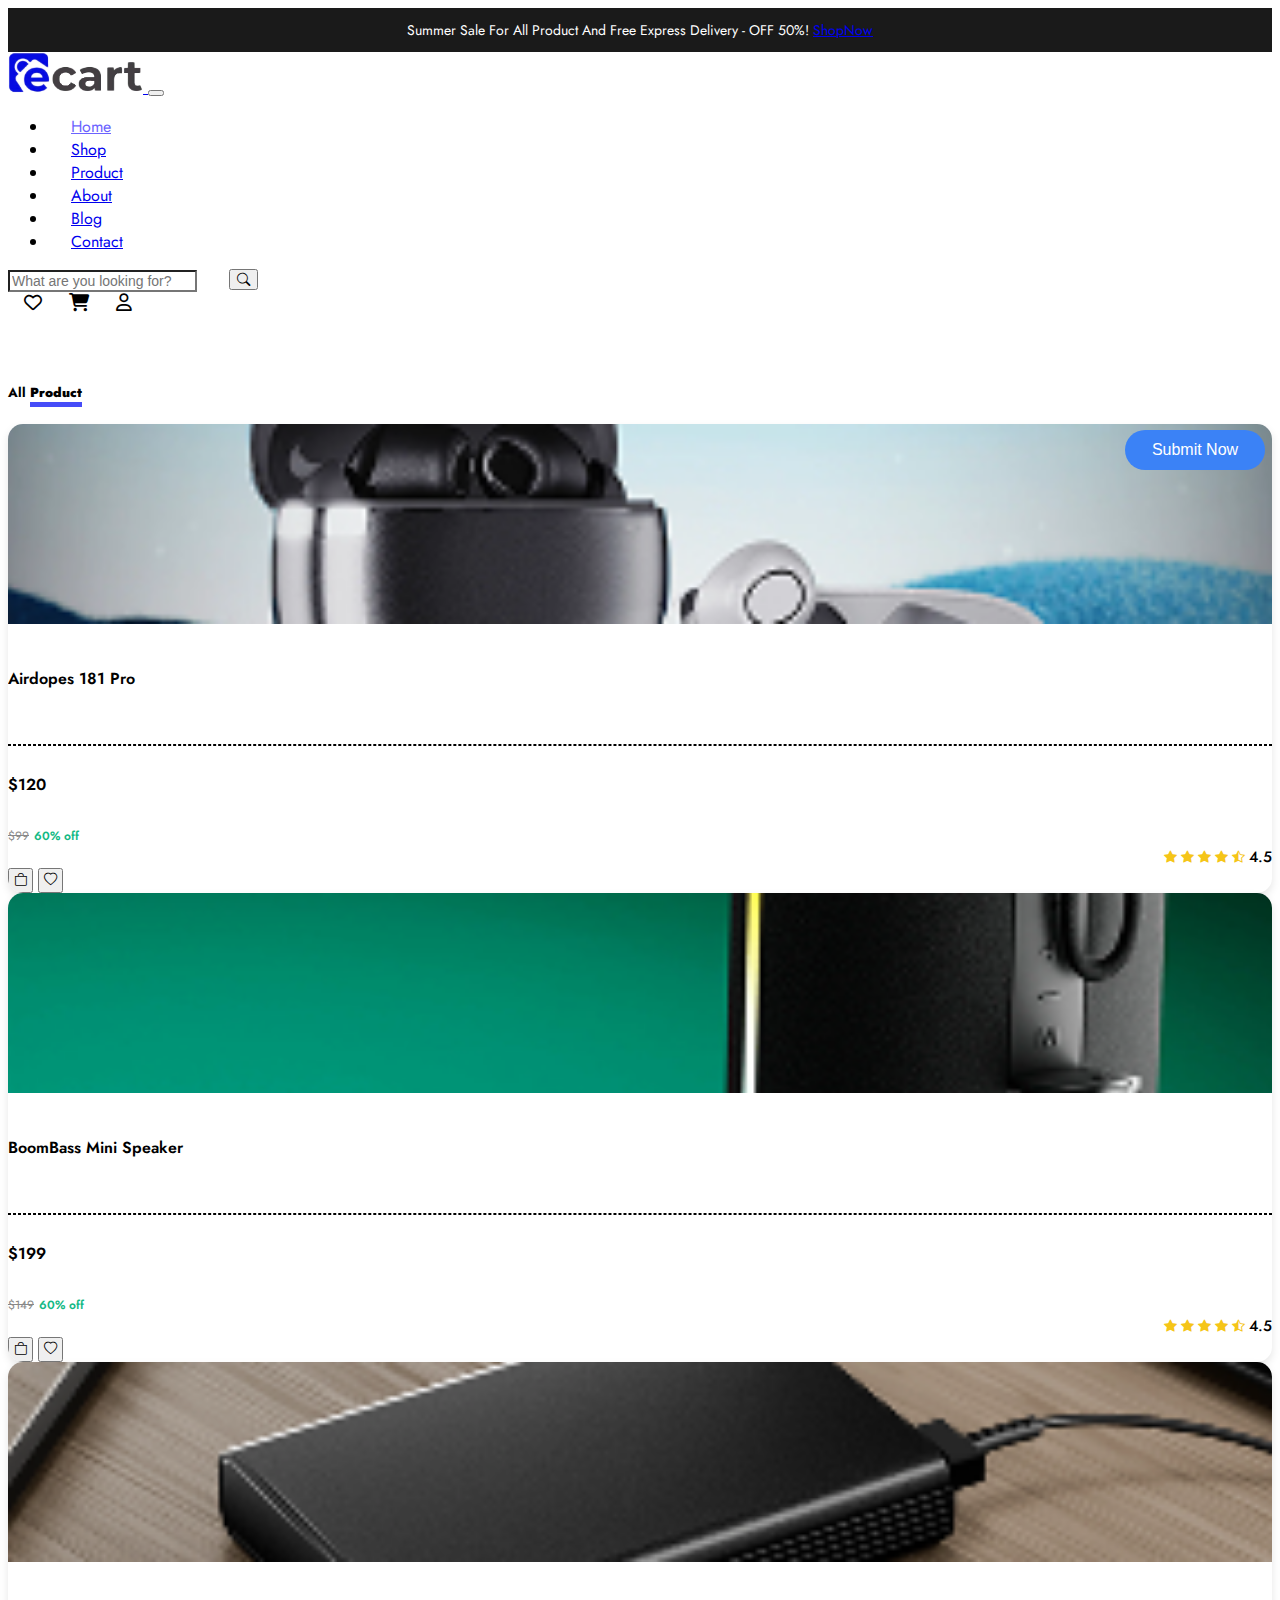
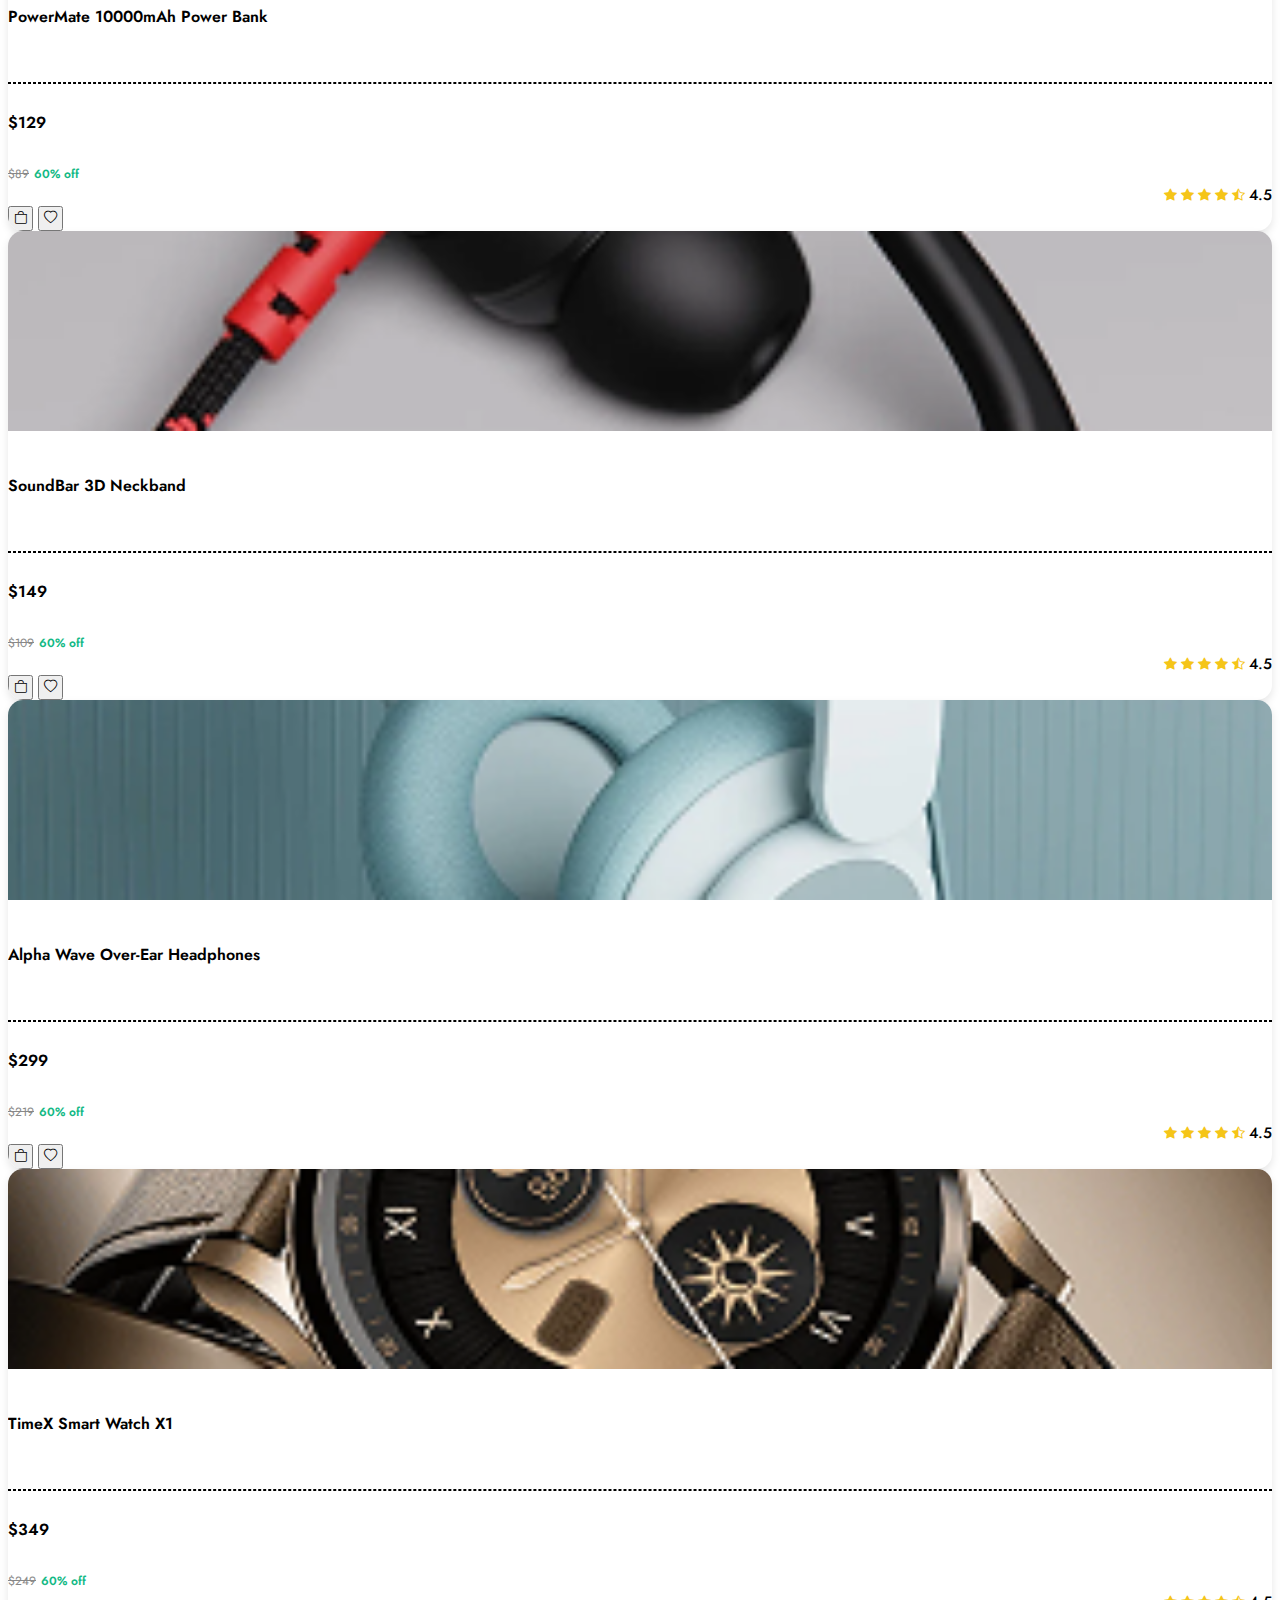
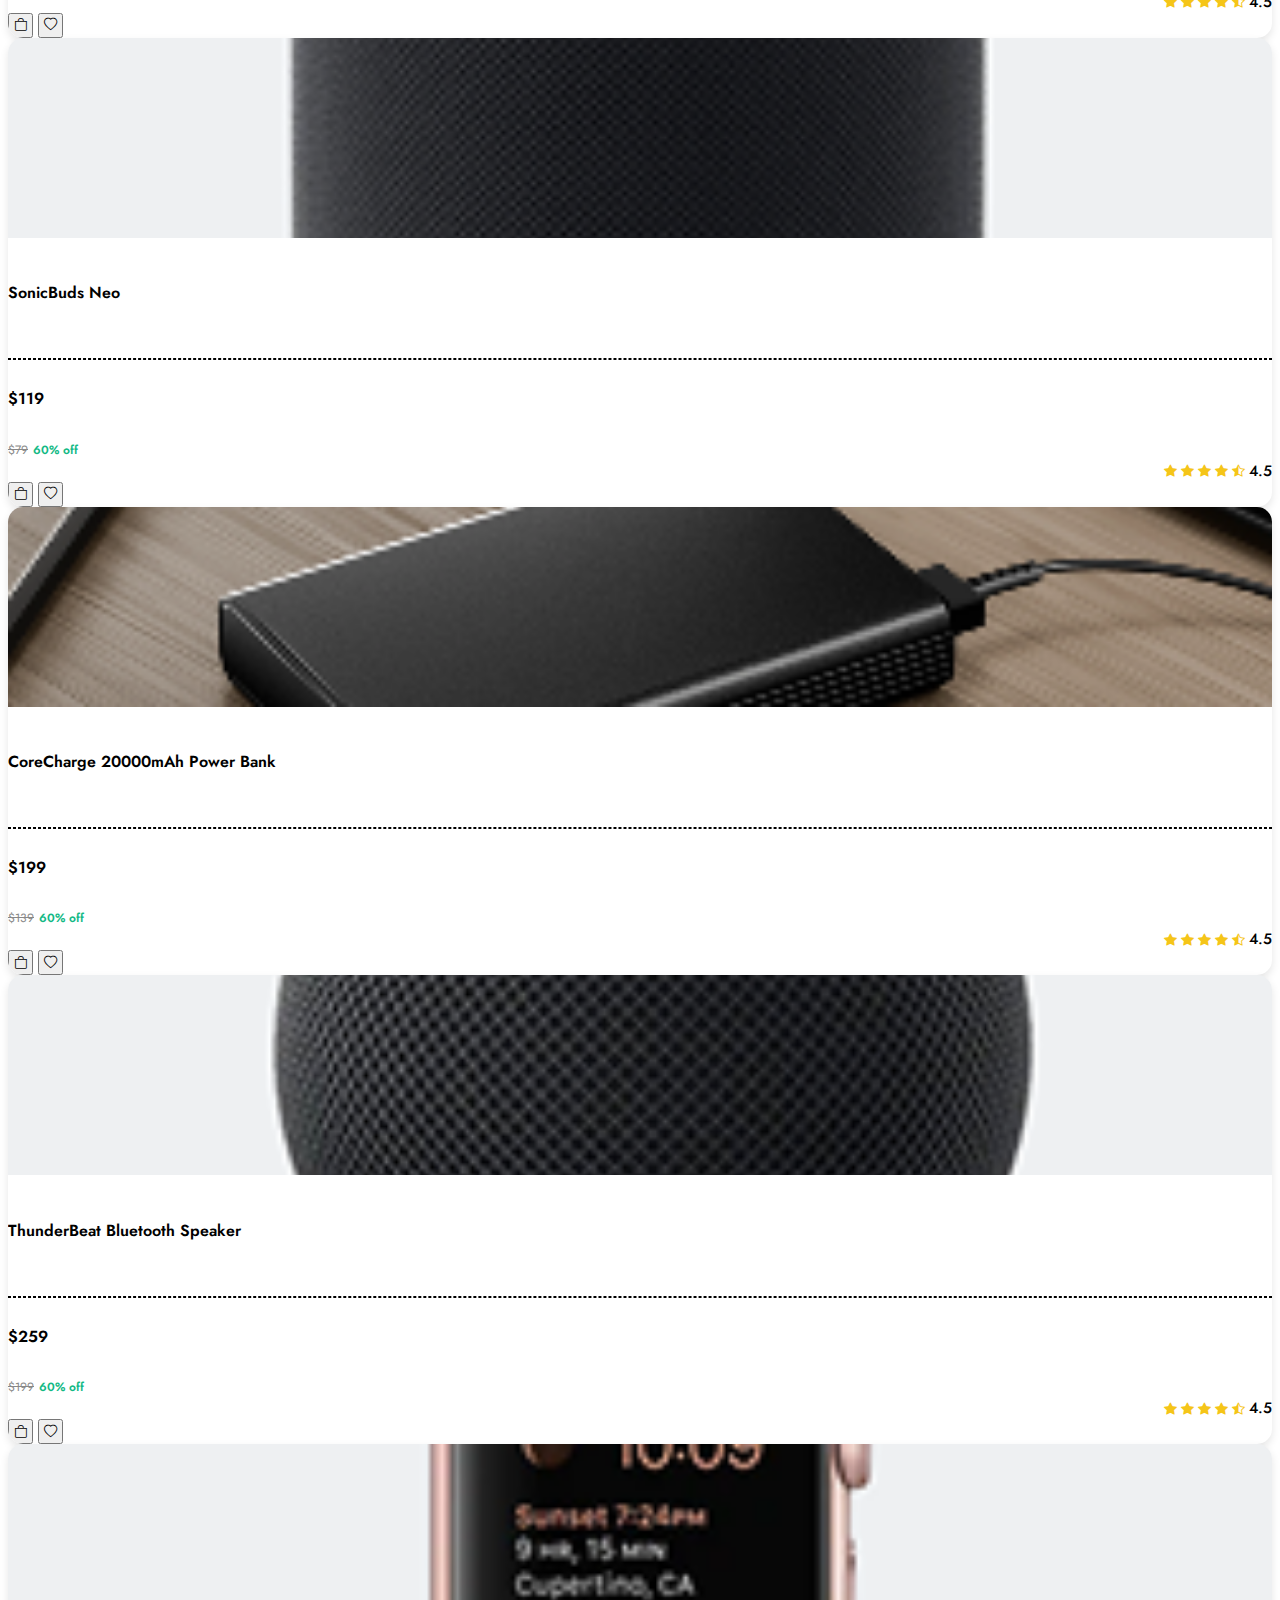
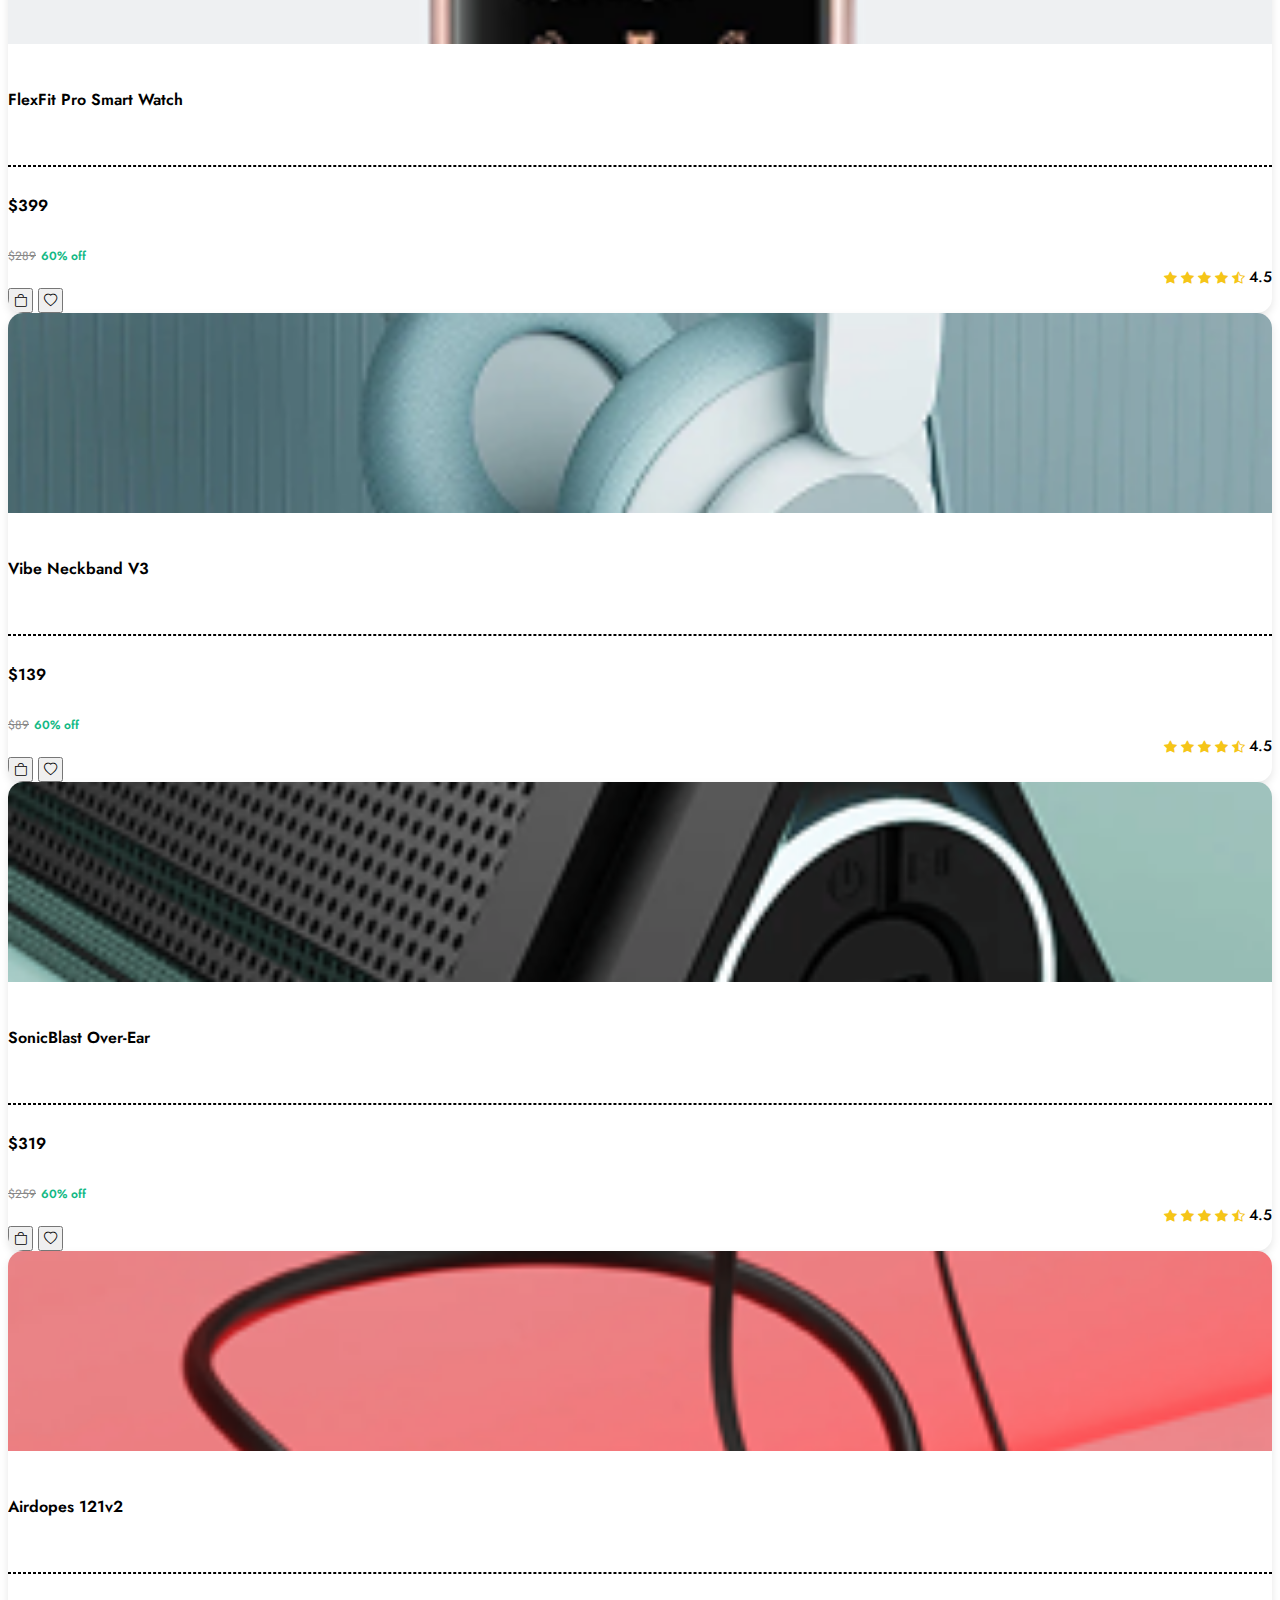
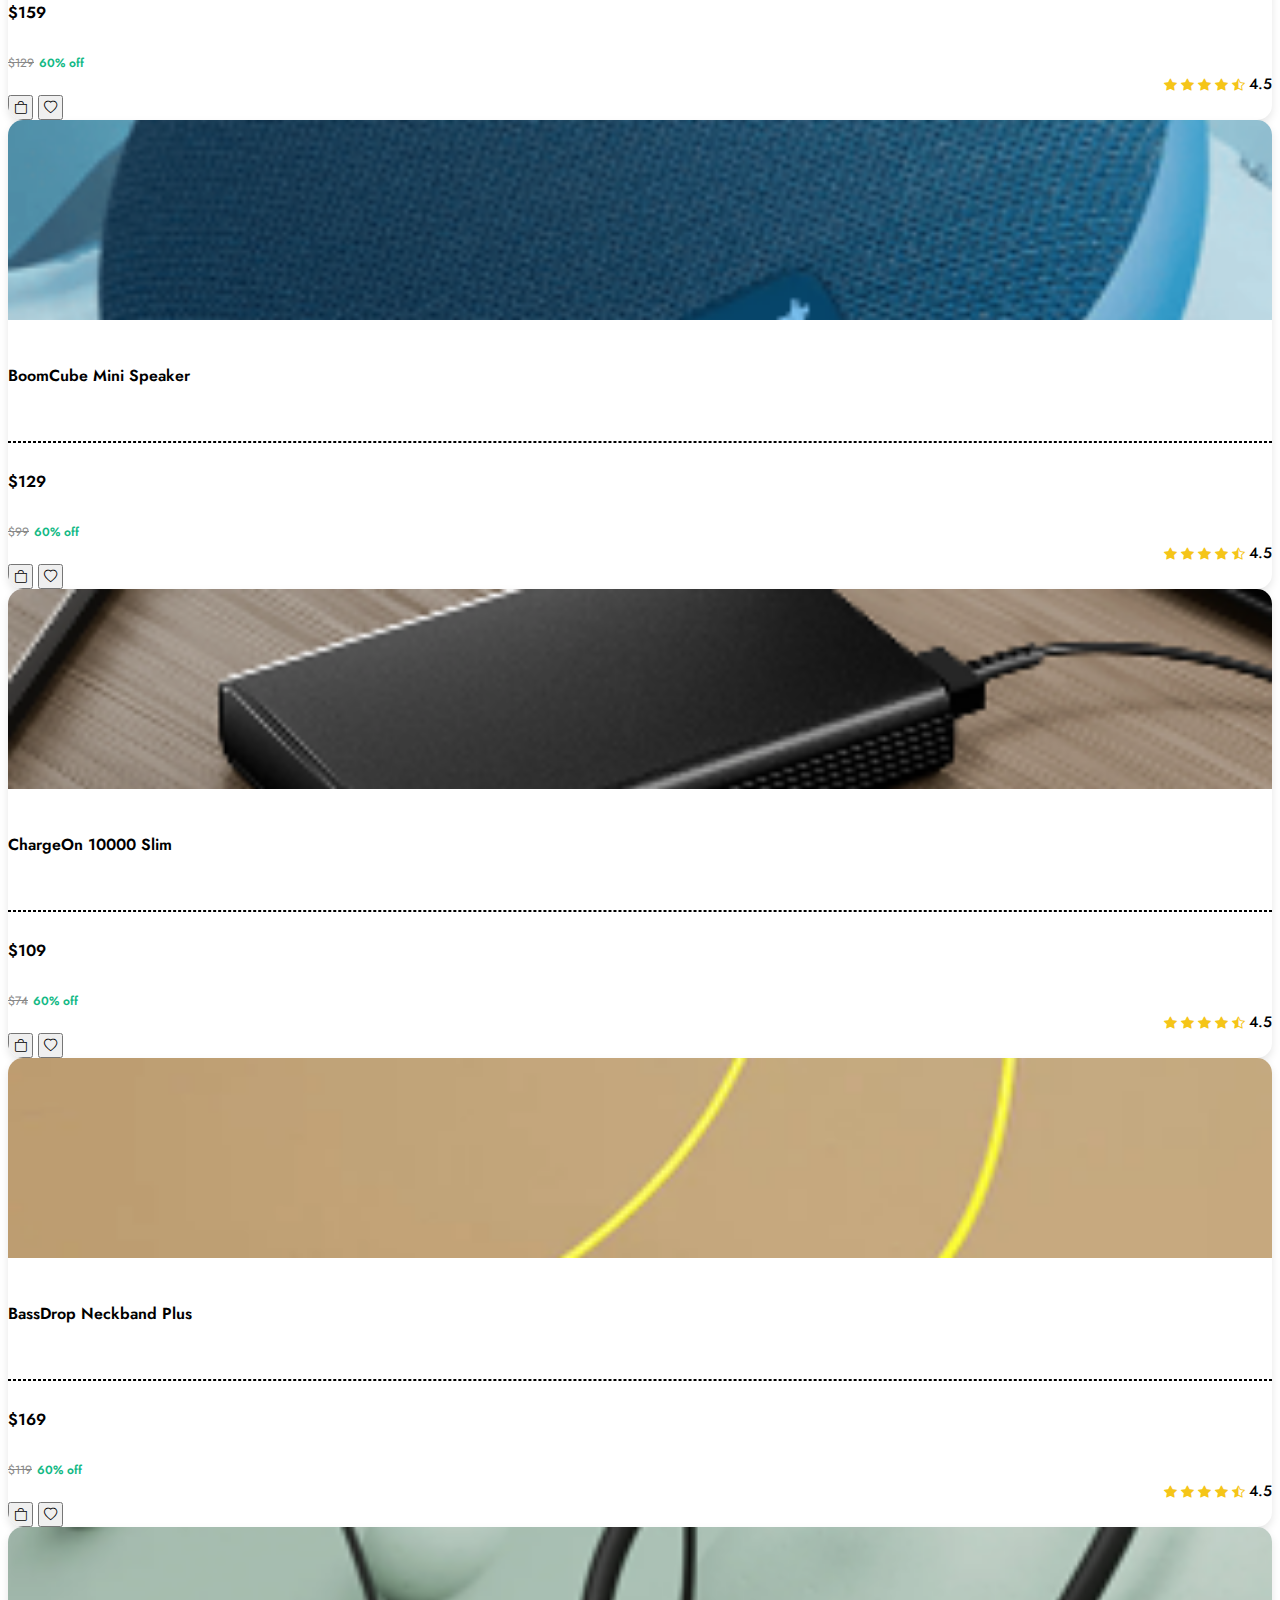
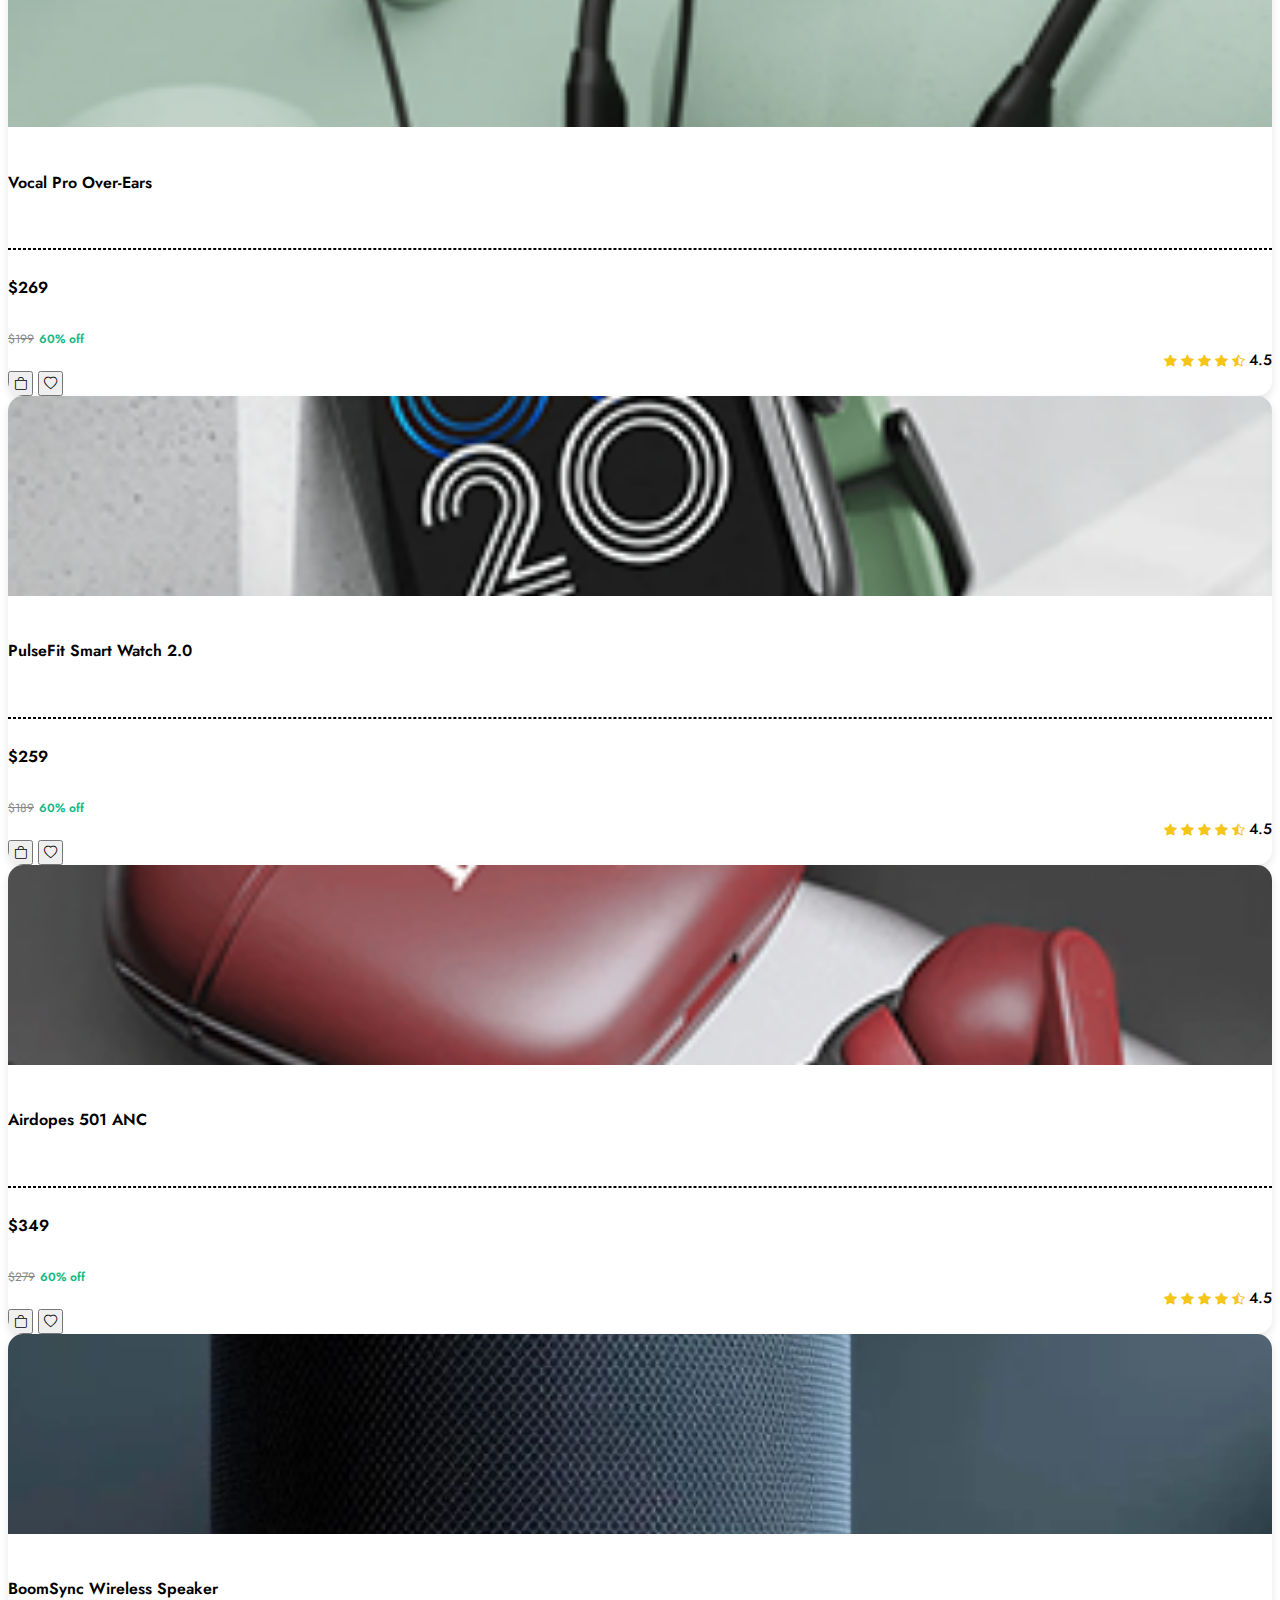
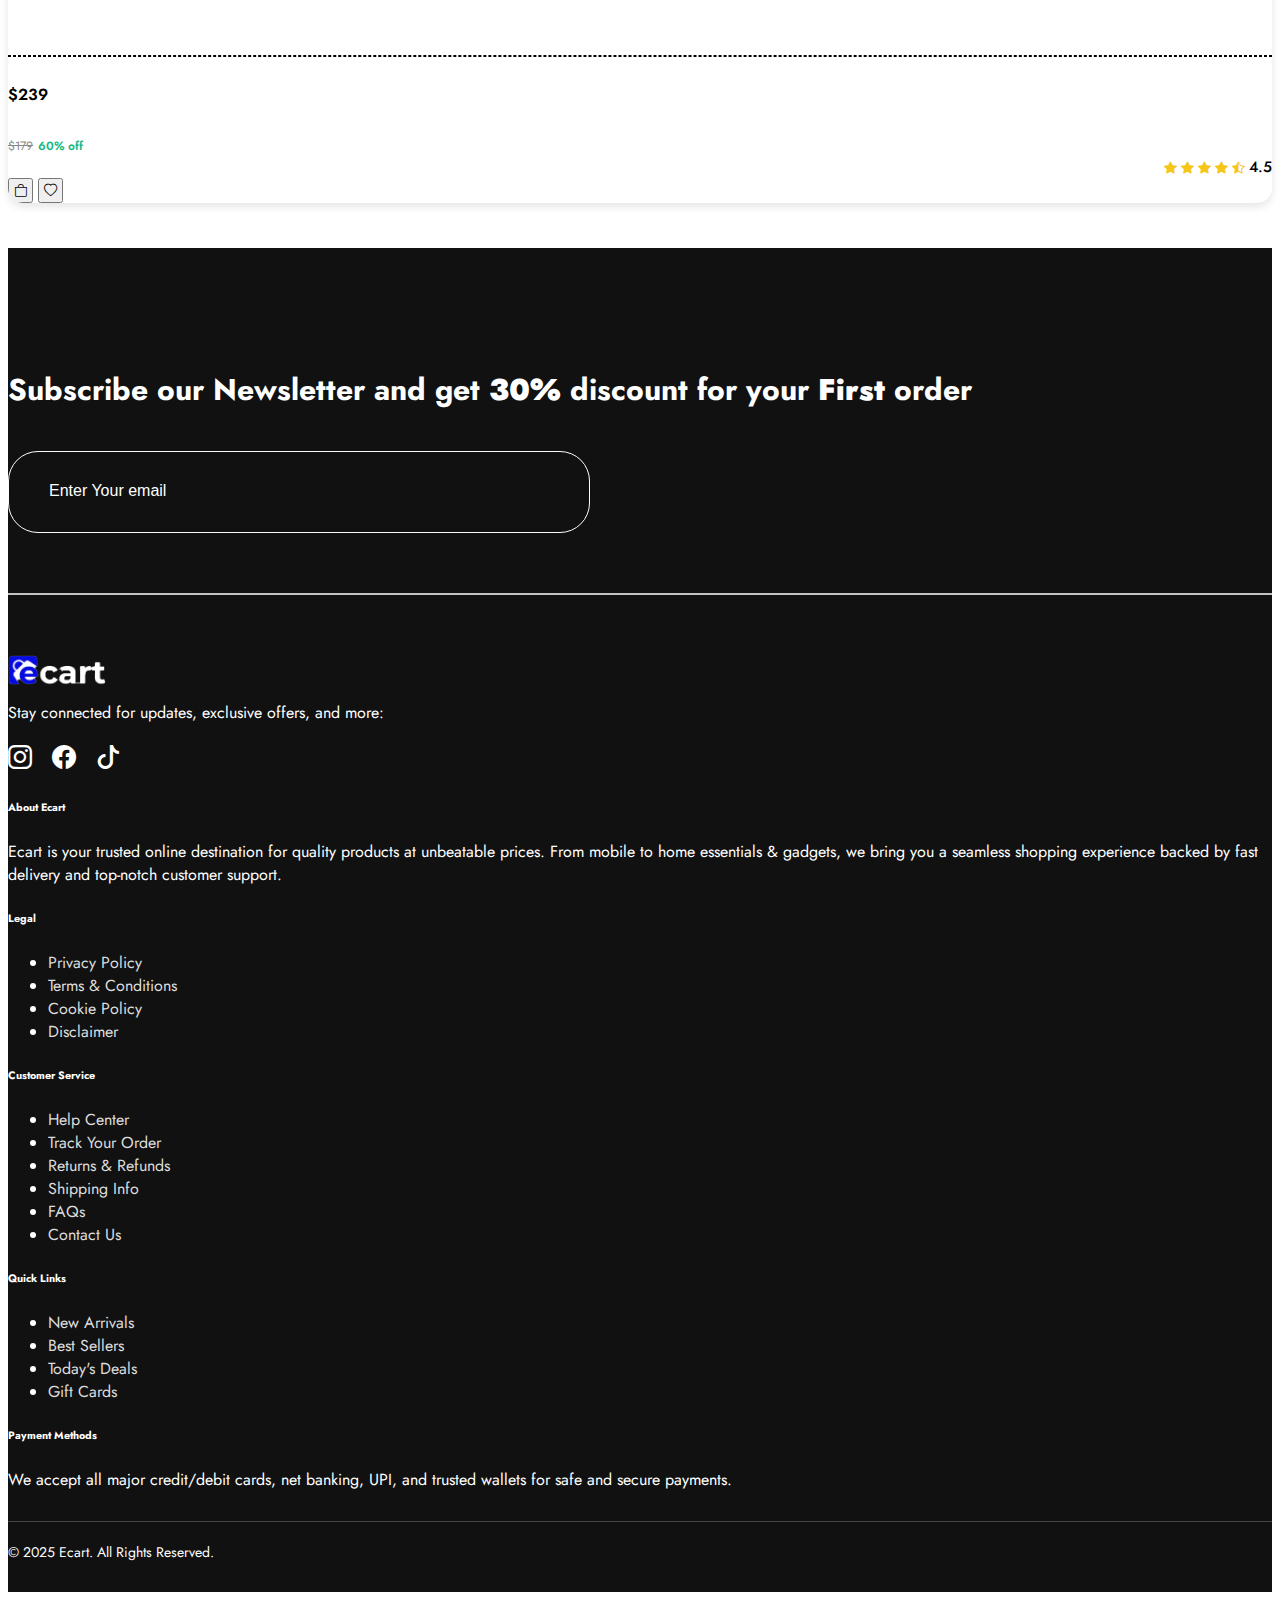
<file: product-listing.html>
<!DOCTYPE html>
 <html lang="en">

 <head>
     <meta charset="UTF-8">
     <meta name="viewport" content="width=device-width, initial-scale=1">
     <title>Responsive Header</title>
     <link href="https://cdn.jsdelivr.net/npm/bootstrap@5.3.6/dist/css/bootstrap.min.css" rel="stylesheet" integrity="sha384-4Q6Gf2aSP4eDXB8Miphtr37CMZZQ5oXLH2yaXMJ2w8e2ZtHTl7GptT4jmndRuHDT" crossorigin="anonymous">
     <link href="https://cdnjs.cloudflare.com/ajax/libs/font-awesome/6.5.0/css/all.min.css" rel="stylesheet">
     <link rel="stylesheet" href="https://cdn.jsdelivr.net/npm/swiper@11/swiper-bundle.min.css" />
     <link rel="preconnect" href="https://fonts.googleapis.com">
     <link rel="preconnect" href="https://fonts.gstatic.com" crossorigin>
     <link href="https://fonts.googleapis.com/css2?family=Jost:ital,wght@0,100..900;1,100..900&display=swap" rel="stylesheet">
     <link rel="stylesheet" href="https://cdn.jsdelivr.net/npm/bootstrap-icons@1.10.5/font/bootstrap-icons.css">
     <link rel="stylesheet" href="css/style.css" type="text/css">
 </head>

 <body>

     <div class="top-bar">
         <div class="container">
             <p>
                 Summer Sale For All Product And Free Express Delivery - OFF 50%! <a href="#" class="text-white fw-bold ms-1">ShopNow</a></p>
         </div>
     </div>

      <nav class="navbar navbar-expand-lg bg-white shadow-sm sticky-top">
        <div class="container">
            <a class="navbar-brand d-flex align-items-center" href="index.html">
                <img src="images/logo.png" alt="Logo" class="img-fluid site-logo">

            </a>
            <button class="navbar-toggler" type="button" data-bs-toggle="collapse" data-bs-target="#navbarContent">
                <span class="navbar-toggler-icon"></span>
            </button>

            <div class="collapse navbar-collapse" id="navbarContent">
                <ul class="navbar-nav mx-auto mb-2 mb-lg-0">
                    <li class="nav-item">
                        <a class="nav-link active" href="index.html">Home</a>
                    </li>
                    <li class="nav-item">
                        <a class="nav-link" href="product-listing.html">Shop</a>
                    </li>
                    <li class="nav-item dropdown">
                        <a class="nav-link" href="#">Product</a>
                        <!-- <ul class="dropdown-menu">
                            <li><a class="dropdown-item" href="#">Product 1</a></li>
                            <li><a class="dropdown-item" href="#">Product 2</a></li>
                        </ul> -->
                    </li>
                    <li class="nav-item">
                        <a class="nav-link" href="#">About</a>
                    </li>
                    <li class="nav-item">
                        <a class="nav-link" href="#">Blog</a>
                    </li>
                    <li class="nav-item">
                        <a class="nav-link" href="#">Contact</a>
                    </li>
                </ul>
                <form class="d-flex search-bar" role="search">
                    <input class="form-control" type="search" placeholder="What are you looking for?" aria-label="Search">
                    <button class="btn search-button" type="submit">
                        <i class="bi bi-search"></i>
                    </button>
                </form>
                <button class="icon-btn position-relative">
                   <a href="wishlist.html"> <i class="fa-regular fa-heart"></i></a>
                    <span class="badge bg-primary rounded-pill cart-badge" id="wishCount">0</span>
                </button>
                <button class="icon-btn position-relative">
                    <a href="cart.html"><i class="fa-solid fa-cart-shopping"></i></a>
                    <span class="badge bg-primary rounded-pill cart-badge" id="cartCount">0</span>
                </button>
                <button class="icon-btn">
                    <i class="fa-regular fa-user"></i>
                </button>
            </div>
        </div>
    </nav>

     <section class="all-products common_popular">
         <div class="container">
             <div class="d-flex justify-content-between align-items-center mb-4">
                 <h5 class="">All <strong><span class="underline_text">Product</span></strong></h5>
             </div>
         </div>
        <div class="container">
                 <div class="row" id="product-list">
                     <!-- <div class="col-6 col-md-3">

                            <div class="card new-product-card" id="productList">
                                <img src="images/131_f04f74fd-45d4-4614-85cf-6ccf69c4cf90%201.png" class="product-image" alt="Product">
                                <div class="card-body">
                                    <h6 class="text-primary text-left">Airdopes 181 Pro</h6>
                                    <div class="hr"></div>
                                    <div class="price d-flex justify-content-between align-items-start">
                                        <div class="left_price_details text-start">
                                            <h5>$999</h5>
                                            <div>
                                                <span class="price-old">$1200</span>
                                                <span class="price-discount">60% off</span>
                                            </div>
                                        </div>
                                        <div class="right_price_details">
                                            <div class="rating mt-0">
                                                <i class="bi bi-star-fill"></i>
                                                <i class="bi bi-star-fill"></i>
                                                <i class="bi bi-star-fill"></i>
                                                <i class="bi bi-star-fill"></i>
                                                <i class="bi bi-star-half"></i>
                                                <small class="text-muted">4.5</small>
                                            </div>
                                            <div class="d-flex justify-content-end mt-2 gap-2">
                                                <button class="btn btn-outline-primary icon-btnp">
                                                    <i class="bi bi-bag"></i>
                                                </button>
                                                <button class="btn btn-outline-secondary icon-btnp">
                                                    <i class="bi bi-heart"></i>
                                                </button>
                                            </div>
                                        </div>
                                    </div>

                                </div>
                            </div>
                        </div> -->
                     <!-- <div class="col-6 col-md-3">
                            <div class="card new-product-card">
                                <img src="images/chrome__1 1.png" class="product-image" alt="Product">
                                <div class="card-body text-center">
                                    <h6 class="text-primary">Ulmita Pro</h6>
                                    <div class="hr"></div>
                                    <div class="price d-flex justify-content-between align-items-start">
                                        <div class="left_price_details text-start">
                                            <h5>$699</h5>
                                            <div>
                                                <span class="price-old">$900</span>
                                                <span class="price-discount">60% off</span>
                                            </div>
                                        </div>
                                        <div class="right_price_details">
                                            <div class="rating mt-0">
                                                <i class="bi bi-star-fill"></i>
                                                <i class="bi bi-star-fill"></i>
                                                <i class="bi bi-star-fill"></i>
                                                <i class="bi bi-star-fill"></i>
                                                <i class="bi bi-star-half"></i>
                                                <small class="text-muted">4.6</small>
                                            </div>
                                            <div class="d-flex justify-content-end mt-2 gap-2">
                                                <button class="btn btn-outline-primary icon-btnp">
                                                    <i class="bi bi-bag"></i>
                                                </button>
                                                <button class="btn btn-outline-secondary icon-btnp">
                                                    <i class="bi bi-heart"></i>
                                                </button>
                                            </div>
                                        </div>
                                    </div>

                                </div>
                            </div>
                        </div>
                        <div class="col-6 col-md-3">
                            <div class="card new-product-card">
                                <img src="images/Stone_350_pro_1%201.png" class="product-image" alt="Product">
                                <div class="card-body text-center">
                                    <h6 class="text-primary">boAt Airdopes 181 Pro</h6>
                                    <div class="hr"></div>
                                    <div class="price d-flex justify-content-between align-items-start">
                                        <div class="left_price_details text-start">
                                            <h5>$999</h5>
                                            <div>
                                                <span class="price-old">$1200</span>
                                                <span class="price-discount">60% off</span>
                                            </div>
                                        </div>
                                        <div class="right_price_details">
                                            <div class="rating mt-0">
                                                <i class="bi bi-star-fill"></i>
                                                <i class="bi bi-star-fill"></i>
                                                <i class="bi bi-star-fill"></i>
                                                <i class="bi bi-star-fill"></i>
                                                <i class="bi bi-star-half"></i>
                                                <small class="text-muted">4.7</small>
                                            </div>
                                            <div class="d-flex justify-content-end mt-2 gap-2">
                                                <button class="btn btn-outline-primary icon-btnp">
                                                    <i class="bi bi-bag"></i>
                                                </button>
                                                <button class="btn btn-outline-secondary icon-btnp">
                                                    <i class="bi bi-heart"></i>
                                                </button>
                                            </div>
                                        </div>
                                    </div>

                                </div>
                            </div>
                        </div>
                        <div class="col-6 col-md-3">
                            <div class="card new-product-card">
                                <img src="images/300_bLACK-min%201.png" class="product-image" alt="Product">
                                <div class="card-body text-center">
                                    <h6 class="text-primary">boAt Airdopes 181 Pro</h6>
                                    <div class="hr"></div>
                                    <div class="price d-flex justify-content-between align-items-start">
                                        <div class="left_price_details text-start">
                                            <h5>$999</h5>
                                            <div>
                                                <span class="price-old">$1200</span>
                                                <span class="price-discount">60% off</span>
                                            </div>
                                        </div>
                                        <div class="right_price_details">
                                            <div class="rating mt-0">
                                                <i class="bi bi-star-fill"></i>
                                                --<i class="bi bi-star-fill"></i>
                                                <i class="bi bi-star-fill"></i>
                                                <i class="bi bi-star-fill"></i>
                                                <i class="bi bi-star-half"></i>--
                                                <small class="text-muted">4.2</small>
                                            </div>
                                            <div class="d-flex justify-content-end mt-2 gap-2">
                                                <button class="btn btn-outline-primary icon-btnp">
                                                    <i class="bi bi-bag"></i>
                                                </button>
                                                <button class="btn btn-outline-secondary icon-btnp">
                                                    <i class="bi bi-heart"></i>
                                                </button>
                                            </div>
                                        </div>
                                    </div>

                                </div>
                            </div>
                        </div>
                        <div class="col-6 col-md-3">
                            <div class="card new-product-card">
                                <img src="images/OPUS_lr 1.png" class="product-image" alt="Product">
                                <div class="card-body text-center">
                                    <h6 class="text-primary">boAt Airdopes 181 Pro</h6>
                                    <div class="hr"></div>
                                    <div class="price d-flex justify-content-between align-items-start">
                                        <div class="left_price_details text-start">
                                            <h5>$999</h5>
                                            <div>
                                                <span class="price-old">$1200</span>
                                                <span class="price-discount">60% off</span>
                                            </div>
                                        </div>
                                        <div class="right_price_details">
                                            <div class="rating mt-0">
                                                --<i class="bi bi-star-fill"></i>
                                                <i class="bi bi-star-fill"></i>
                                                <i class="bi bi-star-fill"></i>
                                                <i class="bi bi-star-fill"></i>--
                                                <i class="bi bi-star-half"></i>
                                                <small class="text-muted">4.1</small>
                                            </div>
                                            <div class="d-flex justify-content-end mt-2 gap-2">
                                                <button class="btn btn-outline-primary icon-btnp">
                                                    <i class="bi bi-bag"></i>
                                                </button>
                                                <button class="btn btn-outline-secondary icon-btnp">
                                                    <i class="bi bi-heart"></i>
                                                </button>
                                            </div>
                                        </div>
                                    </div>

                                </div>
                            </div>
                        </div>
                        <div class="col-6 col-md-3">
                            <div class="card new-product-card">
                                <img src="images/LR_d8741870-118f-4524-a3c2-8f4dc0d2f72d 1.png" class="product-image" alt="Product">
                                <div class="card-body text-center">
                                    <h6 class="text-primary">boAt Airdopes 181 Pro</h6>
                                    <div class="hr"></div>
                                    <div class="price d-flex justify-content-between align-items-start">
                                        <div class="left_price_details text-start">
                                            <h5>$999</h5>
                                            <div>
                                                <span class="price-old">$1200</span>
                                                <span class="price-discount">60% off</span>
                                            </div>
                                        </div>
                                        <div class="right_price_details">
                                            <div class="rating mt-0">
                                               -- <i class="bi bi-star-fill"></i>
                                                <i class="bi bi-star-fill"></i>
                                                <i class="bi bi-star-fill"></i>
                                                <i class="bi bi-star-fill"></i>--
                                                <i class="bi bi-star-fill"></i>
                                                <small class="text-muted">4.3</small>
                                            </div>
                                            <div class="d-flex justify-content-end mt-2 gap-2">
                                                <button class="btn btn-outline-primary icon-btnp">
                                                    <i class="bi bi-bag"></i>
                                                </button>
                                                <button class="btn btn-outline-secondary icon-btnp">
                                                    <i class="bi bi-heart"></i>
                                                </button>
                                            </div>
                                        </div>
                                    </div>

                                </div>
                            </div>
                        </div>
                        <div class="col-6 col-md-3">
                            <div class="card new-product-card">
                                <img src="images/Rockerz-333_c4dfdc62-742d-4908-b630-31785876585e 1.png" class="product-image" alt="Product">
                                <div class="card-body text-center">
                                    <h6 class="text-primary">boAt Airdopes 181 Pro</h6>
                                    <div class="hr"></div>
                                    <div class="price d-flex justify-content-between align-items-start">
                                        <div class="left_price_details text-start">
                                            <h5>$999</h5>
                                            <div>
                                                <span class="price-old">$1200</span>
                                                <span class="price-discount">60% off</span>
                                            </div>
                                        </div>
                                        <div class="right_price_details">
                                            <div class="rating mt-0">
                                                --<i class="bi bi-star-fill"></i>
                                                <i class="bi bi-star-fill"></i>
                                                <i class="bi bi-star-fill"></i>
                                                <i class="bi bi-star-fill"></i>--
                                                <i class="bi bi-star-fill"></i>
                                                <small class="text-muted">4.4</small>
                                            </div>
                                            <div class="d-flex justify-content-end mt-2 gap-2">
                                                <button class="btn btn-outline-primary icon-btnp">
                                                    <i class="bi bi-bag"></i>
                                                </button>
                                                <button class="btn btn-outline-secondary icon-btnp">
                                                    <i class="bi bi-heart"></i>
                                                </button>
                                            </div>
                                        </div>
                                    </div>

                                </div>
                            </div>
                        </div>
                        <div class="col-6 col-md-3">
                            <div class="card new-product-card">
                                <img src="images/18w_WCD_QC3.0_Fast_Charger_Adaptor_with_Type_C_Cable 1.png" class="product-image" alt="Product">
                                <div class="card-body text-center">
                                    <h6 class="text-primary">boAt Airdopes 181 Pro</h6>
                                    <div class="hr"></div>
                                    <div class="price d-flex justify-content-between align-items-start">
                                        <div class="left_price_details text-start">
                                            <h5>$999</h5>
                                            <div>
                                                <span class="price-old">$1200</span>
                                                <span class="price-discount">60% off</span>
                                            </div>
                                        </div>
                                        <div class="right_price_details">
                                            <div class="rating mt-0">
                                                --<i class="bi bi-star-fill"></i>
                                                <i class="bi bi-star-fill"></i>
                                                <i class="bi bi-star-fill"></i>
                                                <i class="bi bi-star-fill"></i>--
                                                <i class="bi bi-star-fill"></i>
                                                <small class="text-muted">4.7</small>
                                            </div>
                                            <div class="d-flex justify-content-end mt-2 gap-2">
                                                <button class="btn btn-outline-primary icon-btnp">
                                                    <i class="bi bi-bag"></i>
                                                </button>
                                                <button class="btn btn-outline-secondary icon-btnp">
                                                    <i class="bi bi-heart"></i>
                                                </button>
                                            </div>
                                        </div>
                                    </div>

                                </div>
                            </div>
                        </div>  -->
                 </div>
             </div>
     </section>

     <footer class="footer text-white pt-5">
         <div class="newsletter_part">
             <div class="container">
                 <!-- Newsletter -->
                 <div class="row text-center text-md-start align-items-center">
                     <div class="col-md-6 mb-3 mb-md-0">
                         <h4>Subscribe our Newsletter and get <strong>30%</strong> discount for your <strong>First</strong> order</h4>
                     </div>
                     <div class="col-md-6">
                         <form class="d-flex flex-column flex-sm-row gap-2 position-relative">
                             <input type="email" class="form-control" placeholder="Enter Your email" required>
                             <button type="submit" class="submit-btn input__field_form_button">Submit Now</button>
                         </form>
                     </div>
                 </div>

             </div>
         </div>
         <div class="container">
             <div class="news_hr"></div>
         </div>
         <!-- Footer Links -->
         <div class="footer_part">
             <div class="container">
                 <div class="row text-start">
                     <div class="col-md-5">
                         <div class="row">
                             <div class="col-md-5">
                                 <div class="footer-logo">
                                     <img src="images/logo-white.png" alt="Ecart logo" class="img-fluid">
                                 </div>
                                 <p class="mt-2">Stay connected for updates, exclusive offers, and more:</p>
                                 <div class="social-icons mt-3">
                                     <a href="#"><i class="bi bi-instagram"></i></a>
                                     <a href="#"><i class="bi bi-facebook"></i></a>
                                     <a href="#"><i class="bi bi-tiktok"></i></a>
                                 </div>
                             </div>
                             <div class="col-md-7">
                                 <h6>About Ecart</h6>
                                 <p class="small">Ecart is your trusted online destination for quality products at unbeatable prices. From mobile to home essentials & gadgets, we bring you a seamless shopping experience backed by fast delivery and top-notch customer support.</p>
                             </div>
                         </div>
                     </div>
                     <div class="col-md-7">
                         <div class="row">
                             <div class="col-md-3">
                                 <h6>Legal</h6>
                                 <ul class="list-unstyled">
                                     <li><a href="#">Privacy Policy</a></li>
                                     <li><a href="#">Terms & Conditions</a></li>
                                     <li><a href="#">Cookie Policy</a></li>
                                     <li><a href="#">Disclaimer</a></li>
                                 </ul>
                             </div>

                             <div class="col-md-3">
                                 <h6>Customer Service</h6>
                                 <ul class="list-unstyled">
                                     <li><a href="#">Help Center</a></li>
                                     <li><a href="#">Track Your Order</a></li>
                                     <li><a href="#">Returns & Refunds</a></li>
                                     <li><a href="#">Shipping Info</a></li>
                                     <li><a href="#">FAQs</a></li>
                                     <li><a href="#">Contact Us</a></li>
                                 </ul>
                             </div>

                             <div class="col-md-3">
                                 <h6>Quick Links</h6>
                                 <ul class="list-unstyled">
                                     <li><a href="#">New Arrivals</a></li>
                                     <li><a href="#">Best Sellers</a></li>
                                     <li><a href="#">Today's Deals</a></li>
                                     <li><a href="#">Gift Cards</a></li>
                                 </ul>
                             </div>

                             <div class="col-md-3">
                                 <h6>Payment Methods</h6>
                                 <p class="small">We accept all major credit/debit cards, net banking, UPI, and trusted wallets for safe and secure payments.</p>
                             </div>

                         </div>
                     </div>
                 </div>
             </div>
             <div class="footer-bottom text-center mt-4">
                 <div class="container">
                     <div class="row">
                         <div class="col-12 text-center copyText"> &copy; 2025 Ecart. All Rights Reserved.</div>
                     </div>
                 </div>

             </div>
         </div>
     </footer>
    <script src="https://cdn.jsdelivr.net/npm/bootstrap@5.3.6/dist/js/bootstrap.bundle.min.js" integrity="sha384-j1CDi7MgGQ12Z7Qab0qlWQ/Qqz24Gc6BM0thvEMVjHnfYGF0rmFCozFSxQBxwHKO" crossorigin="anonymous"></script>

    <script src="js/custom.js"></script>
 </body>

 </html>
</file>
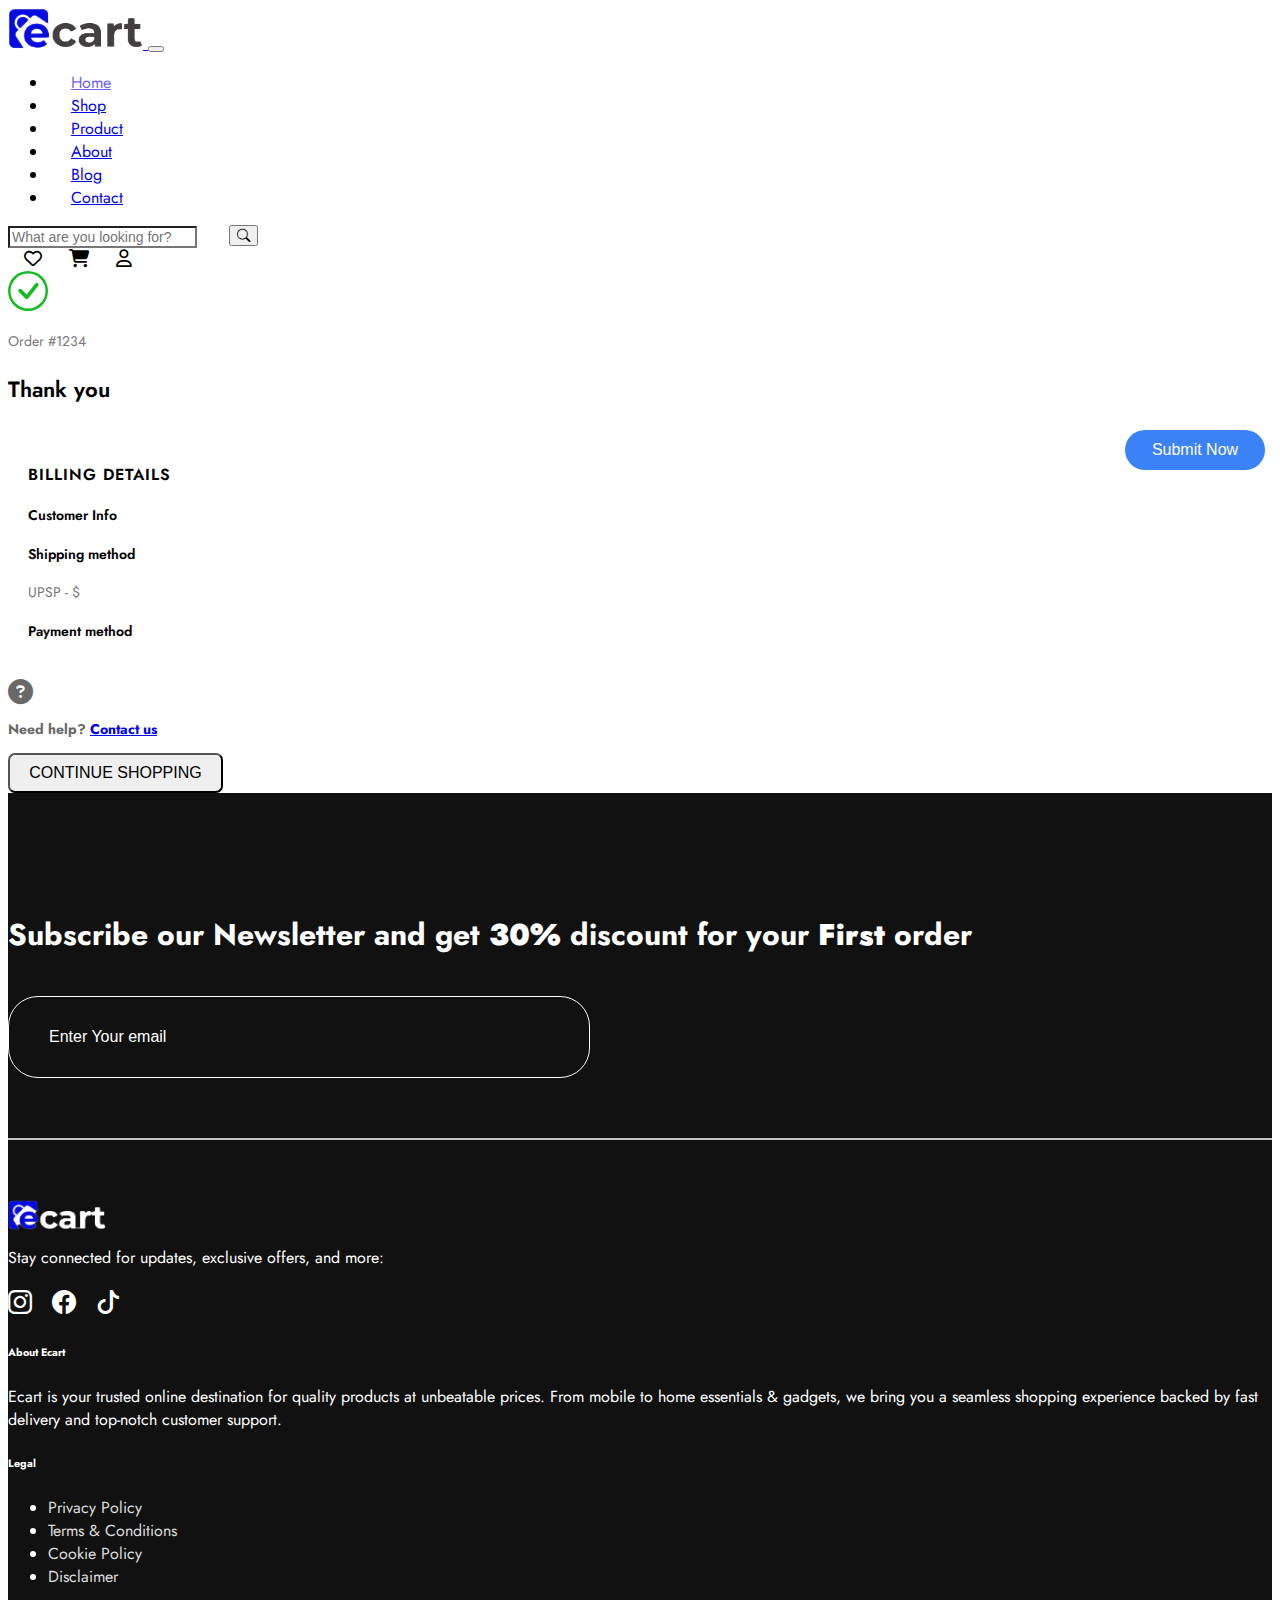
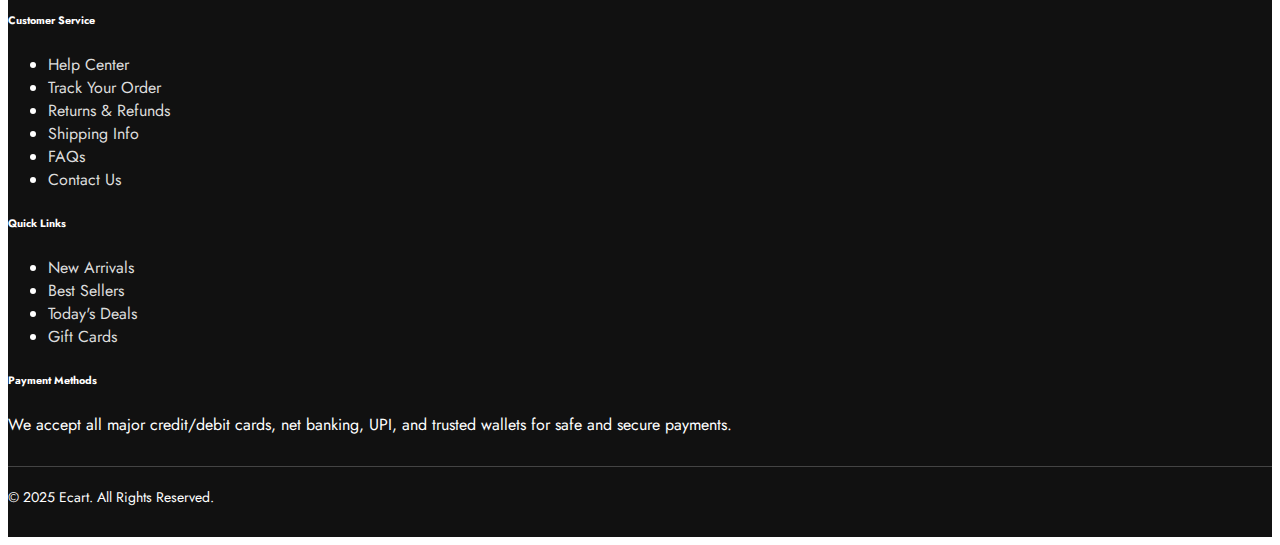
<file: thank-you.html>
<!DOCTYPE html>
<html lang="en">

<head>
    <meta charset="UTF-8">
    <meta name="viewport" content="width=device-width, initial-scale=1">
    <title>Responsive Header</title>
    <link href="https://cdn.jsdelivr.net/npm/bootstrap@5.3.6/dist/css/bootstrap.min.css" rel="stylesheet" integrity="sha384-4Q6Gf2aSP4eDXB8Miphtr37CMZZQ5oXLH2yaXMJ2w8e2ZtHTl7GptT4jmndRuHDT" crossorigin="anonymous">
    <link href="https://cdnjs.cloudflare.com/ajax/libs/font-awesome/6.5.0/css/all.min.css" rel="stylesheet">
    <link rel="preconnect" href="https://fonts.googleapis.com">
    <link rel="preconnect" href="https://fonts.gstatic.com" crossorigin>
    <link href="https://fonts.googleapis.com/css2?family=Jost:ital,wght@0,100..900;1,100..900&display=swap" rel="stylesheet">
    <link rel="stylesheet" href="https://cdn.jsdelivr.net/npm/bootstrap-icons@1.10.5/font/bootstrap-icons.css">
    <link rel="stylesheet" href="css/style.css" type="text/css">
    <style>
        p.order_id {
            font-size: 14px;
            color: #777777;
            margin-bottom: 5px;
        }

        p.customer_name {
            font-size: 22px;

            font-weight: 600;
        }

        section.order_details {}

        h3.order_det_heading {
            font-weight: 600;
            font-size: 16px;
            text-transform: uppercase;
            letter-spacing: 1px;
        }

        .ship_address_det h4,
        .ship_method_det h4,
        .bill_address_det h4,
        .payment_method_det h4 {
            font-weight: 600;
            font-size: 14px;
        }

        .ship_address_det p,
        .ship_method_det p,
        .bill_address_det p,
        .payment_method_det p {
            font-size: 14px;
            color: #777777;
            line-height: 20px;
            margin-bottom:8px;
        }

        .shopping_btn {
            width: 215px;
            height: 40px;
            font-size: 16px;
            border-radius: 7px;

        }

        /*p.help_link::before {
    content: "\f059";
    font-family: 'FontAwesome';
    font-size: 2.4rem;
    color: #696969;
    margin-right: 10px;
    vertical-align: middle;
}*/

        i.fa.fa-question-circle {
            font-size: 25px;
            color: #696969;
            vertical-align: middle;
            margin-right: 5px;
        }

        p.help_link {
            font-size: 14px;

            color: #696969;
            font-weight: bold;
        }


        @media(max-width:991px) {
            .light-bg::after {
                content: " ";
                width: 5000px;
                position: absolute;
                right: 100%;
                background: #f5f8ff;
                height: 100%;
                z-index: 2;
                top: 0;
            }

            .light-bg {
                border: transparent !important;
            }
        }

        @media(max-width: 767px) {
            .chk_prod {
                width: 64px;
                height: 64px;
            }

            .chk_prod_details p,
            .chk_prod_price p {
                font-size: 14px;
            }

            p.autoship {
                font-size: 12px;

                text-transform: capitalize;
            }


            button.btn.checkout_btn,
            .shipping_btn {
                width: 100%;
            }

            button.btn.checkout_btn::after,
            .shipping_btn::after {
                float: none;
            }

            ol.breadcrumb.m-0 {
                font-size: 12px;
            }

        }

        @media(max-width: 450px) {
            .payment_br {
                display: none;
            }

            i.fa.fa-question-circle {
                vertical-align: top;
            }

            p.help_link a {
                display: block;
            }

            .shopping_btn {

                font-size: 12px;
                width: 15px;
            }
        }

    </style>
</head>

<body>

    <!-- Top Bar
    <div class="top-bar">
        <div class="container">
            <p>
                Summer Sale For All Product And Free Express Delivery - OFF 50%! <a href="#" class="text-white fw-bold ms-1">ShopNow</a></p>
        </div>
    </div> -->

     <nav class="navbar navbar-expand-lg bg-white shadow-sm sticky-top">
        <div class="container">
            <a class="navbar-brand d-flex align-items-center" href="index.html">
                <img src="images/logo.png" alt="Logo" class="img-fluid site-logo">

            </a>
            <button class="navbar-toggler" type="button" data-bs-toggle="collapse" data-bs-target="#navbarContent">
                <span class="navbar-toggler-icon"></span>
            </button>

            <div class="collapse navbar-collapse" id="navbarContent">
                <ul class="navbar-nav mx-auto mb-2 mb-lg-0">
                    <li class="nav-item">
                        <a class="nav-link active" href="index.html">Home</a>
                    </li>
                    <li class="nav-item">
                        <a class="nav-link" href="product-listing.html">Shop</a>
                    </li>
                    <li class="nav-item dropdown">
                        <a class="nav-link" href="#">Product</a>
                        <!-- <ul class="dropdown-menu">
                            <li><a class="dropdown-item" href="#">Product 1</a></li>
                            <li><a class="dropdown-item" href="#">Product 2</a></li>
                        </ul> -->
                    </li>
                    <li class="nav-item">
                        <a class="nav-link" href="#">About</a>
                    </li>
                    <li class="nav-item">
                        <a class="nav-link" href="#">Blog</a>
                    </li>
                    <li class="nav-item">
                        <a class="nav-link" href="#">Contact</a>
                    </li>
                </ul>
                <form class="d-flex search-bar" role="search">
                    <input class="form-control" type="search" placeholder="What are you looking for?" aria-label="Search">
                    <button class="btn search-button" type="submit">
                        <i class="bi bi-search"></i>
                    </button>
                </form>
                <button class="icon-btn position-relative">
                   <a href="wishlist.html"> <i class="fa-regular fa-heart"></i></a>
                    <span class="badge bg-primary rounded-pill cart-badge" id="wishCount">0</span>
                </button>
                <button class="icon-btn position-relative">
                    <a href="cart.html"><i class="fa-solid fa-cart-shopping"></i></a>
                    <span class="badge bg-primary rounded-pill cart-badge" id="cartCount">0</span>
                </button>
                <button class="icon-btn">
                    <i class="fa-regular fa-user"></i>
                </button>
            </div>
        </div>
    </nav>
    <section class="thank_you_info">
        <div class="container my-5">
            <div class="row">
                <div class="col-lg-6 mx-auto">
                    <div class="thaks_heading d-flex align-items-center pb-4">
                        <svg xmlns="http://www.w3.org/2000/svg" width="40" height="40" fill="#12be1f" class="bi bi-check-circle" viewBox="0 0 16 16">
                            <path d="M8 15A7 7 0 1 1 8 1a7 7 0 0 1 0 14zm0 1A8 8 0 1 0 8 0a8 8 0 0 0 0 16z"></path>
                            <path d="M10.97 4.97a.235.235 0 0 0-.02.022L7.477 9.417 5.384 7.323a.75.75 0 0 0-1.06 1.06L6.97 11.03a.75.75 0 0 0 1.079-.02l3.992-4.99a.75.75 0 0 0-1.071-1.05z"></path>
                        </svg>
                        <span class="ps-3">
                            <p class="order_id">Order #1234</p>
                            <p class="customer_name" >Thank you <span id="customerName" ></span></p>
                        </span>
                    </div>

                    <section class="order_details border rounded-3" style="
    padding: 20px;
">
                        <div class="">
                            <div class="row">
                                <h3 class="order_det_heading pb-4">Billing Details</h3>
                                <div class="col-md-6">
                                    <div class="ship_address_det mb-3">
                                        <h4 class="my-3">Customer Info</h4>
                                        <p id="emailInfo"></p>
                                        <p id="phone"></p>
                                        <p id="address"></p>
                                    </div>
                                </div>
                                <div class="col-md-6">
                                    <div class="ship_method_det ">
                                        <h4 class="my-3">Shipping method</h4>
                                        <p>UPSP - $<span id="totalPrice"></span></p>
                                    </div>
                                </div>
                            </div>
                            <div class="row ">
                                <div class="col-md-6">
                                    <div class="payment_method_det">
                                        <h4 class="my-3">Payment method</h4>
                                        <p id="paymentMethod"></p>
                                    </div> 
                                </div>
                                <div class="col-md-6">
                                    
                                </div>
                            </div>
                        </div>
                    </section>

                    <div class="row pt-3 align-items-center">
                        <div class="col-6"><i class="fa fa-question-circle" aria-hidden="true"></i>
                            <p class="help_link d-inline-block m-0">Need help? <a href="#" class="text-primary text-decoration-none">Contact us</a></p>
                        </div>
                        <div class="col-6 text-end mb-md-0b">
                            <button type="submit" class="btn btn-primary shopping_btn">CONTINUE SHOPPING</button>
                        </div>

                    </div>

                </div>

            </div>
        </div>
    </section>
    <footer class="footer text-white pt-5">
        <div class="newsletter_part">
            <div class="container">
                <!-- Newsletter -->
                <div class="row text-center text-md-start align-items-center">
                    <div class="col-md-6 mb-3 mb-md-0">
                        <h4>Subscribe our Newsletter and get <strong>30%</strong> discount for your <strong>First</strong> order</h4>
                    </div>
                    <div class="col-md-6">
                        <form class="d-flex flex-column flex-sm-row gap-2 position-relative">
                            <input type="email" class="form-control" placeholder="Enter Your email" required>
                            <button type="submit" class="submit-btn input__field_form_button">Submit Now</button>
                        </form>
                    </div>
                </div>

            </div>
        </div>
        <div class="container">
            <div class="news_hr"></div>
        </div>

        <!-- Footer Links -->
        <div class="footer_part">
            <div class="container">
                <div class="row text-start">
                    <div class="col-md-5">
                        <div class="row">
                            <div class="col-md-5">
                                <div class="footer-logo">
                                    <img src="images/logo-white.png" alt="Ecart logo" class="img-fluid">
                                </div>
                                <p class="mt-2">Stay connected for updates, exclusive offers, and more:</p>
                                <div class="social-icons mt-3">
                                    <a href="#"><i class="bi bi-instagram"></i></a>
                                    <a href="#"><i class="bi bi-facebook"></i></a>
                                    <a href="#"><i class="bi bi-tiktok"></i></a>
                                </div>
                            </div>
                            <div class="col-md-7">
                                <h6>About Ecart</h6>
                                <p class="small">Ecart is your trusted online destination for quality products at unbeatable prices. From mobile to home essentials & gadgets, we bring you a seamless shopping experience backed by fast delivery and top-notch customer support.</p>
                            </div>
                        </div>
                    </div>
                    <div class="col-md-7">
                        <div class="row">
                            <div class="col-md-3">
                                <h6>Legal</h6>
                                <ul class="list-unstyled">
                                    <li><a href="#">Privacy Policy</a></li>
                                    <li><a href="#">Terms & Conditions</a></li>
                                    <li><a href="#">Cookie Policy</a></li>
                                    <li><a href="#">Disclaimer</a></li>
                                </ul>
                            </div>

                            <div class="col-md-3">
                                <h6>Customer Service</h6>
                                <ul class="list-unstyled">
                                    <li><a href="#">Help Center</a></li>
                                    <li><a href="#">Track Your Order</a></li>
                                    <li><a href="#">Returns & Refunds</a></li>
                                    <li><a href="#">Shipping Info</a></li>
                                    <li><a href="#">FAQs</a></li>
                                    <li><a href="#">Contact Us</a></li>
                                </ul>
                            </div>

                            <div class="col-md-3">
                                <h6>Quick Links</h6>
                                <ul class="list-unstyled">
                                    <li><a href="#">New Arrivals</a></li>
                                    <li><a href="#">Best Sellers</a></li>
                                    <li><a href="#">Today's Deals</a></li>
                                    <li><a href="#">Gift Cards</a></li>
                                </ul>
                            </div>

                            <div class="col-md-3">
                                <h6>Payment Methods</h6>
                                <p class="small">We accept all major credit/debit cards, net banking, UPI, and trusted wallets for safe and secure payments.</p>
                            </div>

                        </div>
                    </div>
                </div>
            </div>


            <div class="footer-bottom text-center mt-4">
                <div class="container">
                    <div class="row">
                        <div class="col-12 text-center copyText"> &copy; 2025 Ecart. All Rights Reserved.</div>
                    </div>
                </div>

            </div>
        </div>
    </footer>
    <script src="https://cdn.jsdelivr.net/npm/bootstrap@5.3.6/dist/js/bootstrap.bundle.min.js" integrity="sha384-j1CDi7MgGQ12Z7Qab0qlWQ/Qqz24Gc6BM0thvEMVjHnfYGF0rmFCozFSxQBxwHKO" crossorigin="anonymous"></script>
<script src="js/custom.js" type="text/javascript"></script>
</body>

</html>
</file>
<file: css/style.css>
body {
    font-family: "Jost", sans-serif;
    font-style: normal;
}

.top-bar {
    background: #1a1a1a;
}

.top-bar p {
    margin: 0px;
    color: white;
    font-size: 14px;
    padding: 12px 0;
    text-align: center;
}

.site-logo {
    max-width: 135px;
    width: 100%;
}

.navbar-brand {
    max-width: 335px;
    width: 100%;
}

.navbar-nav .nav-link {
    margin-right: 23px;
    margin-left: 23px;
}

.navbar-nav .nav-link.active {
    color: #6c63ff !important;
}

.search-bar {
    max-width: 250px;
    width: 100%;
    position: relative;
}

.search-bar input {
    font-size: 14px
}

.search-button {
    position: absolute;
    right: 0px;
}

.search-bar input {
    border-radius: 0;
}

.icon-btn {
    background: none;
    border: none;
    margin-left: 10px;
    font-size: 18px;
}
.icon-btn a{
    color: inherit;
    text-decoration: none;
}
.cart-badge {
    position: absolute;
    top: -12px;
    right: 2px;
    font-size: 12px;
}

/*banner*/
.hero-slide {
    min-height: 700px;
    display: flex;
    align-items: center;
    background-color: #000;
    color: white;
    background-image: url(../images/HD01_Carousel%202.png);
    background-size: cover;
    background-repeat: no-repeat;
    background-position: center;
}

.hero-content {
    max-width: 650px;
}

.hero-content h1 {
    font-size: 70px;
    font-weight: 700;
}

.hero-content p {
    font-size: 18px;
    margin: 36px 0;
}

.hero-buttons a {
    border-radius: 30px;
    padding: 10px 0px;
    font-size: 15px;
    max-width: 125px;
    width: 100%;
}

.hero-buttons .btn {
    margin-right: 10px;
}

/*
        .hero-image img {
            max-width: 100%;
            height: auto;
            border-radius: 10px;
            box-shadow: 0 10px 25px rgba(0, 0, 0, 0.5);
        }
*/
.swiper-pagination-bullet {
    color: #fff;
    background-color: #fff;
    opacity: 1;
    width: 16px;
    height: 16px;
}

.swiper-pagination-bullet.swiper-pagination-bullet-active {
    background-color: #464CF8;
}

@media (max-width: 768px) {
    .hero-content h1 {
        font-size: 2rem;
    }

    .hero-slide {
        text-align: center;
        padding: 40px 20px;
    }
}

/*banner end*/
.free-shipping h6 {
    font-size: 20px;
}

.free-shipping p {
    font-size: 16px;
}

/*grid*/
.left-side {
    background-image: url(../images/left-side%201.png);
    background-size: cover;
    background-position: center;
}

.underline_text {
    border-bottom: 5px solid #464CF8;
}

.left_price_details h5 {
    font-size: 18px;
    font-weight: 600;
}

.feature-icon {
    font-size: 2.5rem;
    color: #000;
    margin-right: 15px;
}

.feature-block {
    border-right: 1px solid #ccc;
}

.last-block {
    border-right: none;
}

@media (max-width: 767.98px) {
    .feature-block {
        border-right: none;
        border-bottom: 1px solid #eee;
        padding-bottom: 1rem;
        margin-bottom: 1rem;
    }

    .last-block {
        border-bottom: none;
    }
}

/*product-card-new*/
.live_sale_part {
    padding-bottom: 55px;
}

.new-product-card h6 {
    font-size: 16px;
    font-weight: 600;
    text-align: left;
    min-height: 40px;
}

.new-product-card .hr {
    margin: 12px 0px;
    border: 1px dashed #000000;
}

.new-product-card {
    border-radius: 15px;
    box-shadow: 0 4px 8px rgba(0, 0, 0, 0.1);
    overflow: hidden;
    transition: transform 0.2s ease;
}

.new-product-card:hover {
    transform: translateY(-5px);
}

.product-image {
    width: 100%;
    height: 200px;
    object-fit: cover;
}

.icon-btnp {
    width: 25px;
    height: 25px;
    display: inline-flex;
    align-items: center;
    justify-content: center;
}
.wishlist-icon{
    color: ;
}
.wishlist-icon.active-wishlist {
  color: red; /* or your desired color */
}
.price-old {
    text-decoration: line-through;
    color: #888;
    font-size: 14px;
}

.price-discount {
    color: #12B985;
    font-weight: 600;
    font-size: 14px;
}

.rating {
    color: #f5c518;
    font-size: 20px;
    text-align: right;
}

.rating .text-muted {
    font-size: 15px;
    font-weight: 500;
    color: #000 !important;
}

.product-card img {
    min-height: 180px;
    object-fit: cover;
    border-radius: 8px;
}

.badge-discount {
    font-size: 0.75rem;
    background-color: #ffe0e0;
    color: red;
}


.custom_top {
    margin-top: 35px;
}

/*deals-week*/

.headphone {
    background-image: url(../images/Rectangle%205.png);
    background-position: center;
    background-repeat: no-repeat;
    background-size: cover;
}

.headphone h2 {
    font-size: 40px;
    line-height: 50px;
    font-weight: 400;
    margin-bottom: 30px;
}

.headphone p {
    font-size: 18px;
    max-width: 825px;
}

.headphone_btn a {
    border-radius: 40px;
    padding: 18px 0px;
    font-size: 22px;
    max-width: 260px;
    width: 100%;
}

/*.new-product-card {
            max-width: 250px;
            width: 100%;
        }*/

/*************/
.category-card {
    position: relative;
    color: white;
    border-radius: 10px;
    overflow: hidden;
    min-height: 580px;
    background-size: cover;
    background-position: center;
}

.category-overlay {
    position: absolute;
    bottom: 20px;
    left: 20px;
    z-index: 2;
}

.category-card::before {
    content: "";
    position: absolute;
    inset: 0;
    background: rgba(0, 0, 0, 0.5);
    z-index: 1;
}

.category-title {
    font-size: 1.2rem;
    font-weight: bold;
}

.shop-btn {
    margin-top: 10px;
}

.swiper-button-prev,
.swiper-button-next {
    line-height: 35px;
    width: 35px;
    height: 35px;
    text-align: center;
    cursor: pointer;
    background: #f1f1f1;
    border-radius: 50%;
    color: #000;
}

.swiper-button-next:after,
.swiper-button-prev:after {
    font-size: 20px;
}


.exp-category {
    padding-top: 55px;
}

.common_popular {
    padding: 55px 0px;
}


/*footer*/
.footer {
    background-color: #111;
    color: #fff;
    padding: 80px 0 30px;
}

.newsletter_part {
    padding-bottom: 60px;
}

.newsletter_part h4 {
    font-size: 40px;
}

.newsletter_part input[type="email"] {
    background: #22222200;
    border: 1px solid #FDFDFD;
    color: #fff;
    border-radius: 30px;
    padding: 10px 40px;
    width: 100%;
    max-width: 550px;
    margin-left: auto;
    height: 60px;
}

.newsletter_part .submit-btn {
    position: absolute;
    right: 15px;
    top: 50%;
    transform: translateY(-50%) !important;
    line-height: 1;
    background-color: #3b82f6;
    border: none;
    color: #fff;
    padding: 12px 20px;
    border-radius: 25px;
    max-width: 140px;
    width: 100%;
    font-size: 16px;
}

.newsletter_part input::placeholder {
    color: #fff;
    font-size: 16px;
}

.news_hr {
    border: 1px solid #C3C3C3;
}

.footer a {
    color: #ddd;
    text-decoration: none;
}

.footer a:hover {
    text-decoration: underline;
}

.footer .social-icons a {
    font-size: 1.5rem;
    margin-right: 15px;
    color: #fff;
}

.footer_part {
    padding-top: 60px;
}

.footer .footer-bottom {
    border-top: 1px solid #444;
    margin-top: 30px;
    padding-top: 20px;
    font-size: 14px;
}

.footer-logo {
    font-size: 24px;
    font-weight: bold;
    display: flex;
    align-items: center;
}

.footer-logo img {
    height: 30px;
    margin-right: 8px;
}

@media (max-width: 1739.99px) {
    .left_price_details h5 {
        font-size: 16px;
    }

    .rating {
        font-size: 13px;
    }

    .price-old {
        font-size: 12px;
    }

    .price-discount {
        font-size: 12px;
    }

    /*deals-week*/
    .headphone_btn a {
        border-radius: 40px;
        padding: 13px 0px;
        font-size: 22px;
        max-width: 215px;
        width: 100%;
    }

    .headphone h2 {
        font-size: 32px;
        line-height: 45px;
        font-weight: 400;
        margin-bottom: 25px;
    }

    .newsletter_part h4 {
        font-size: 35px;
    }

    .newsletter_part input[type="email"] {
        max-width: 500px;
    }
}

@media (max-width: 1399.99px) {
    .hero-content h1 {
        font-size: 55px;
        font-weight: 700;
    }

    .hero-content p {
        font-size: 17px;
        margin: 30px 0;
    }

    .free-shipping h6 {
        font-size: 17px;
    }

    .headphone h2 {
        font-size: 30px;
    }

    .headphone p {
        font-size: 17px;
    }

    .common_popular {
        padding: 45px 0px;
    }

    .exp-category {
        padding-top: 45px;
    }

    .live_sale_part {
        padding-bottom: 45px;
    }
    .free-shipping p {
    font-size: 13px;
}
    .newsletter_part h4 {
        font-size: 30px;
    }
}

@media (max-width: 767px) {

    .footer .form-control,
    .footer .submit-btn {
        margin-top: 10px;
    }
    .new-product-card h6 {
        min-height: 25px;
    }
    .new-product-card h6 {
    font-size: 22px;
    }
        .left_price_details h5 {
        font-size: 22px;
    }
        .price-old {
        font-size: 18px;
    }
        .price-discount {
        font-size: 18px;
    }
        .rating {
        font-size: 16px;
    }
    .icon-btnp {
    width: 30px;
    height: 30px;
    }
}

@media (min-width: 1740px) {

    .container,
    .container-lg,
    .container-md,
    .container-sm,
    .container-xl,
    .container-xxl {
        max-width: 1655px;
    }
}
</file>
